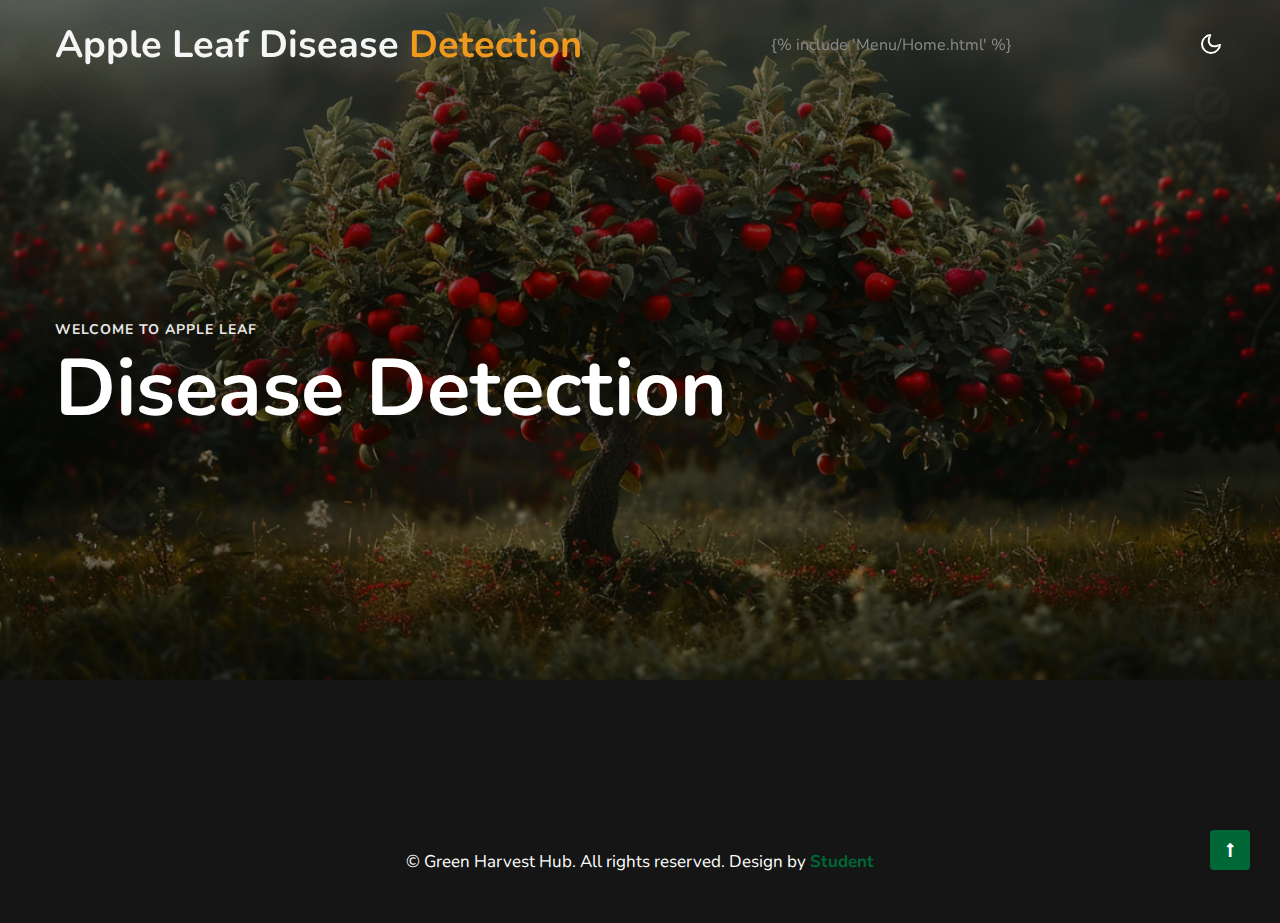
<file: templates/index.html>
<html lang="en">

<head>
    <!-- Required meta tags -->
    <meta charset="utf-8">
    <meta name="viewport" content="width=device-width, initial-scale=1, shrink-to-fit=no">
    <title>Agrowfarm  </title>
    <!-- google fonts -->
    <link href="//fonts.googleapis.com/css2?family=Nunito:ital,wght@0,400;0,600;0,700;0,800;1,400&display=swap" rel="stylesheet">
    <!-- Template CSS -->
    <link rel="stylesheet" href="../static/assets/css/style-starter.css">
</head>

<body>
    <!--/Header-->
    <header id="site-header" class="fixed-top">
        <div class="container">
            <nav class="navbar navbar-expand-lg navbar-light stroke">
                <h1><a class="navbar-brand" href="index.html">
                        Apple Leaf  Disease <span class="sub-color"> Detection</span>
                    </a></h1>
                <button class="navbar-toggler collapsed" type="button" data-bs-toggle="collapse" data-bs-target="#navbarScroll" aria-controls="navbarScroll" aria-expanded="false" aria-label="Toggle navigation">
                    <span class="navbar-toggler-icon fa icon-expand fa-bars"></span>
                    <span class="navbar-toggler-icon fa icon-close fa-times"></span>
                </button>
                <div class="collapse navbar-collapse" id="navbarScroll">
                    <ul class="navbar-nav mx-lg-auto my-2 my-lg-0 navbar-nav-scroll">

                     {% include 'Menu/Home.html'  %}


                    </ul>

                </div>
                <!-- toggle switch for light and dark theme -->
                <div class="mobile-position">
                    <nav class="navigation">
                        <div class="theme-switch-wrapper">
                            <label class="theme-switch" for="checkbox">
                                <input type="checkbox" id="checkbox">
                                <div class="mode-container">
                                    <i class="gg-sun"></i>
                                    <i class="gg-moon"></i>
                                </div>
                            </label>
                        </div>
                    </nav>
                </div>
                <!-- //toggle switch for light and dark theme -->
            </nav>
        </div>
    </header>
    <!--//Header-->
    <!--/Banner-Start-->
    <section class="banner-19">
        <div class="banner-layer">
            <div class="main-content-top">
                <div class="container">
                    <div class="main-content">
                        <div class="w3lbanner-left">
                            <!-- if logo is image enable this   
                        <a class="logo" href="index.html">
                            <img src="image-path" alt="Your logo" title="Your logo" style="height:35px;" />
                        </a> -->
                            <h6>Welcome to Apple Leaf  </h6>
                            <h4>Disease Detection  </h4>


                        </div>

                    </div>
                </div>
            </div>
        </div>
    </section>
    <!--//Banner-End-->

    <!--/home-stats-->

    <!--//home-stats-->
    <!--/footer-->
    <footer class="w3l-footer-29-main">
        <div class="footer-29-w3l py-5">
            <div class="container pt-md-5">

                <div class="w3l-copyright text-center mt-lg-5 mt-sm-4 pt-md-4 pt-3">
                    <p class="copy-footer-29">© Green Harvest Hub. All rights reserved. Design by <a href="#" target="_blank">
                            Student</a></p>
                </div>
            </div>
        </div>
    </footer>
    <!-- //footer -->

    <!-- Js scripts -->
    <!-- move top -->
    <button onclick="topFunction()" id="movetop" title="Go to top">
        <span class="fas fa-long-arrow-alt-up" aria-hidden="true"></span>
    </button>
    <script>
        // When the user scrolls down 20px from the top of the document, show the button
        window.onscroll = function() {
            scrollFunction()
        };

        function scrollFunction() {
            if (document.body.scrollTop > 20 || document.documentElement.scrollTop > 20) {
                document.getElementById("movetop").style.display = "block";
            } else {
                document.getElementById("movetop").style.display = "none";
            }
        }

        // When the user clicks on the button, scroll to the top of the document
        function topFunction() {
            document.body.scrollTop = 0;
            document.documentElement.scrollTop = 0;
        }

    </script>
    <!-- //move top -->

    <!-- Template JavaScript -->
    <script src="../static/../static/assets/js/jquery-3.3.1.min.js"></script>
    <script src="../static/../static/assets/js/theme-change.js"></script>
    <script src="../static/../static/assets/js/circles.js"></script>

    <!-- MENU-JS -->
    <script>
        $(window).on("scroll", function() {
            var scroll = $(window).scrollTop();

            if (scroll >= 80) {
                $("#site-header").addClass("nav-fixed");
            } else {
                $("#site-header").removeClass("nav-fixed");
            }
        });

        //Main navigation Active Class Add Remove
        $(".navbar-toggler").on("click", function() {
            $("header").toggleClass("active");
        });
        $(document).on("ready", function() {
            if ($(window).width() > 991) {
                $("header").removeClass("active");
            }
            $(window).on("resize", function() {
                if ($(window).width() > 991) {
                    $("header").removeClass("active");
                }
            });
        });

    </script>
    <!-- //MENU-JS -->

    <!-- disable body scroll which navbar is in active -->
    <script>
        $(function() {
            $('.navbar-toggler').click(function() {
                $('body').toggleClass('noscroll');
            })
        });

    </script>
    <!-- //disable body scroll which navbar is in active -->
    <!-- //bootstrap -->
    <script src="../static/../static/assets/js/bootstrap.min.js"></script>

</body>

</html>
</file>
<file: static/assets/css/style-starter.css>
/*--
Author: W3layouts
Author URL: http://w3layouts.com
--*/
@charset "UTF-8";

/*!
 * Bootstrap v5.0.1 (https://getbootstrap.com/)
 * Copyright 2011-2021 The Bootstrap Authors
 * Copyright 2011-2021 Twitter, Inc.
 * Licensed under MIT (https://github.com/twbs/bootstrap/blob/main/LICENSE)
 */
:root {
    --bs-blue: #0d6efd;
    --bs-indigo: #6610f2;
    --bs-purple: #6f42c1 --bs-pink: #d63384;
    --bs-red: #dc3545;
    --bs-orange: #fd7e14;
    --bs-yellow: #ffc107;
    --bs-green: #198754;
    --bs-teal: #20c997;
    --bs-cyan: #0dcaf0;
    --bs-white: #fff;
    --bs-gray: #6c757d;
    --bs-gray-dark: #343a40;
    --bs-primary: #0d6efd;
    --bs-secondary: #6c757d;
    --bs-success: #198754;
    --bs-info: #0dcaf0;
    --bs-warning: #ffc107;
    --bs-danger: #dc3545;
    --bs-light: #f8f9fa;
    --bs-dark: #212529;
    --bs-font-sans-serif: system-ui, -apple-system, "Segoe UI", Roboto, "Helvetica Neue", Arial, "Noto Sans", "Liberation Sans", sans-serif, "Apple Color Emoji", "Segoe UI Emoji", "Segoe UI Symbol", "Noto Color Emoji";
    --bs-font-monospace: SFMono-Regular, Menlo, Monaco, Consolas, "Liberation Mono", "Courier New", monospace;
    --bs-gradient: linear-gradient(180deg, rgba(255, 255, 255, 0.15), rgba(255, 255, 255, 0))
}
.justified-text {
    text-align: justify;
}


*,
::after,
::before {
    box-sizing: border-box
}

@media (prefers-reduced-motion:no-preference) {
    :root {
        scroll-behavior: smooth
    }
}

body {
    margin: 0;
    font-family: 'Nunito', sans-serif;
    font-size: 1rem;
    font-weight: 400;
    line-height: 1.5;
    color: #212529;
    background-color: #fff;
    -webkit-text-size-adjust: 100%;
    -webkit-tap-highlight-color: transparent
}

hr {
    margin: 1rem 0;
    color: inherit;
    background-color: currentColor;
    border: 0;
    opacity: .25
}

hr:not([size]) {
    height: 1px
}

.h1,
.h2,
.h3,
.h4,
.h5,
.h6,
h1,
h2,
h3,
h4,
h5,
h6 {
    margin-top: 0;
    margin-bottom: .5rem;
    font-weight: 700;
    line-height: 1.2
}

.h1,
h1 {
    font-size: calc(1.375rem + 1.5vw)
}

@media (min-width:1200px) {

    .h1,
    h1 {
        font-size: 2.5rem
    }
}

.h2,
h2 {
    font-size: calc(1.325rem + .9vw)
}

@media (min-width:1200px) {

    .h2,
    h2 {
        font-size: 2rem
    }
}

.h3,
h3 {
    font-size: calc(1.3rem + .6vw)
}

@media (min-width:1200px) {

    .h3,
    h3 {
        font-size: 1.75rem
    }
}

.h4,
h4 {
    font-size: calc(1.275rem + .3vw)
}

@media (min-width:1200px) {

    .h4,
    h4 {
        font-size: 1.5rem
    }
}

.h5,
h5 {
    font-size: 1.25rem
}

.h6,
h6 {
    font-size: 1rem
}

p {
    margin-top: 0;
    margin-bottom: 1rem
}

abbr[data-bs-original-title],
abbr[title] {
    -webkit-text-decoration: underline dotted;
    text-decoration: underline dotted;
    cursor: help;
    -webkit-text-decoration-skip-ink: none;
    text-decoration-skip-ink: none
}

address {
    margin-bottom: 1rem;
    font-style: normal;
    line-height: inherit
}

ol,
ul {
    padding-left: 2rem
}

dl,
ol,
ul {
    margin-top: 0;
    margin-bottom: 1rem
}

ol ol,
ol ul,
ul ol,
ul ul {
    margin-bottom: 0
}

dt {
    font-weight: 700
}

dd {
    margin-bottom: .5rem;
    margin-left: 0
}

blockquote {
    margin: 0 0 1rem
}

b,
strong {
    font-weight: bolder
}

.small,
small {
    font-size: .875em
}

.mark,
mark {
    padding: .2em;
    background-color: #fcf8e3
}

sub,
sup {
    position: relative;
    font-size: .75em;
    line-height: 0;
    vertical-align: baseline
}

sub {
    bottom: -.25em
}

sup {
    top: -.5em
}

a {
    color: #0d6efd;
    text-decoration: underline
}

a:hover {
    color: var(--primary-color);
}

a:not([href]):not([class]),
a:not([href]):not([class]):hover {
    color: inherit;
    text-decoration: none
}

code,
kbd,
pre,
samp {
    font-family: 'Nunito', sans-serif;
    font-size: 1em;
    direction: ltr;
    unicode-bidi: bidi-override
}

pre {
    display: block;
    margin-top: 0;
    margin-bottom: 1rem;
    overflow: auto;
    font-size: .875em
}

pre code {
    font-size: inherit;
    color: inherit;
    word-break: normal
}

code {
    font-size: .875em;
    color: #d63384;
    word-wrap: break-word
}

a > code {
    color: inherit
}

kbd {
    padding: .2rem .4rem;
    font-size: .875em;
    color: #fff;
    background-color: #212529;
    border-radius: .2rem
}

kbd kbd {
    padding: 0;
    font-size: 1em;
    font-weight: 700
}

figure {
    margin: 0 0 1rem
}

img,
svg {
    vertical-align: middle
}

table {
    caption-side: bottom;
    border-collapse: collapse
}

caption {
    padding-top: .5rem;
    padding-bottom: .5rem;
    color: #6c757d;
    text-align: left
}

th {
    text-align: inherit;
    text-align: -webkit-match-parent
}

tbody,
td,
tfoot,
th,
thead,
tr {
    border-color: inherit;
    border-style: solid;
    border-width: 0
}

label {
    display: inline-block
}

button {
    border-radius: 0
}

button:focus:not(:focus-visible) {
    outline: 0
}

button,
input,
optgroup,
select,
textarea {
    margin: 0;
    font-family: 'Nunito', sans-serif;
    font-size: inherit;
    line-height: inherit
}

button,
select {
    text-transform: none
}

[role=button] {
    cursor: pointer
}

select {
    word-wrap: normal
}

select:disabled {
    opacity: 1
}

[list]::-webkit-calendar-picker-indicator {
    display: none
}

[type=button],
[type=reset],
[type=submit],
button {
    -webkit-appearance: button
}

[type=button]:not(:disabled),
[type=reset]:not(:disabled),
[type=submit]:not(:disabled),
button:not(:disabled) {
    cursor: pointer
}

::-moz-focus-inner {
    padding: 0;
    border-style: none
}

textarea {
    resize: vertical
}

fieldset {
    min-width: 0;
    padding: 0;
    margin: 0;
    border: 0
}

legend {
    float: left;
    width: 100%;
    padding: 0;
    margin-bottom: .5rem;
    font-size: calc(1.275rem + .3vw);
    line-height: inherit
}

@media (min-width:1200px) {
    legend {
        font-size: 1.5rem
    }
}

legend + * {
    clear: left
}

::-webkit-datetime-edit-day-field,
::-webkit-datetime-edit-fields-wrapper,
::-webkit-datetime-edit-hour-field,
::-webkit-datetime-edit-minute,
::-webkit-datetime-edit-month-field,
::-webkit-datetime-edit-text,
::-webkit-datetime-edit-year-field {
    padding: 0
}

::-webkit-inner-spin-button {
    height: auto
}

[type=search] {
    outline-offset: -2px;
    -webkit-appearance: textfield
}

::-webkit-search-decoration {
    -webkit-appearance: none
}

::-webkit-color-swatch-wrapper {
    padding: 0
}

::file-selector-button {
    font: inherit
}

::-webkit-file-upload-button {
    font: inherit;
    -webkit-appearance: button
}

output {
    display: inline-block
}

iframe {
    border: 0
}

summary {
    display: list-item;
    cursor: pointer
}

progress {
    vertical-align: baseline
}

[hidden] {
    display: none !important
}

.lead {
    font-size: 1.25rem;
    font-weight: 300
}

.display-1 {
    font-size: calc(1.625rem + 4.5vw);
    font-weight: 300;
    line-height: 1.2
}

@media (min-width:1200px) {
    .display-1 {
        font-size: 5rem
    }
}

.display-2 {
    font-size: calc(1.575rem + 3.9vw);
    font-weight: 300;
    line-height: 1.2
}

@media (min-width:1200px) {
    .display-2 {
        font-size: 4.5rem
    }
}

.display-3 {
    font-size: calc(1.525rem + 3.3vw);
    font-weight: 300;
    line-height: 1.2
}

@media (min-width:1200px) {
    .display-3 {
        font-size: 4rem
    }
}

.display-4 {
    font-size: calc(1.475rem + 2.7vw);
    font-weight: 300;
    line-height: 1.2
}

@media (min-width:1200px) {
    .display-4 {
        font-size: 3.5rem
    }
}

.display-5 {
    font-size: calc(1.425rem + 2.1vw);
    font-weight: 300;
    line-height: 1.2
}

@media (min-width:1200px) {
    .display-5 {
        font-size: 3rem
    }
}

.display-6 {
    font-size: calc(1.375rem + 1.5vw);
    font-weight: 300;
    line-height: 1.2
}

@media (min-width:1200px) {
    .display-6 {
        font-size: 2.5rem
    }
}

.list-unstyled {
    padding-left: 0;
    list-style: none
}

.list-inline {
    padding-left: 0;
    list-style: none
}

.list-inline-item {
    display: inline-block
}

.list-inline-item:not(:last-child) {
    margin-right: .5rem
}

.initialism {
    font-size: .875em;
    text-transform: uppercase
}

.blockquote {
    margin-bottom: 1rem;
    font-size: 1.25rem
}

.blockquote > :last-child {
    margin-bottom: 0
}

.blockquote-footer {
    margin-top: -1rem;
    margin-bottom: 1rem;
    font-size: .875em;
    color: #6c757d
}

.blockquote-footer::before {
    content: "— "
}

.img-fluid {
    max-width: 100%;
    height: auto
}

.img-thumbnail {
    padding: .25rem;
    background-color: #fff;
    border: 1px solid #dee2e6;
    border-radius: .25rem;
    max-width: 100%;
    height: auto
}

.figure {
    display: inline-block
}

.figure-img {
    margin-bottom: .5rem;
    line-height: 1
}

.figure-caption {
    font-size: .875em;
    color: #6c757d
}

.container,
.container-fluid,
.container-lg,
.container-md,
.container-sm,
.container-xl,
.container-xxl {
    width: 100%;
    padding-right: var(--bs-gutter-x, .75rem);
    padding-left: var(--bs-gutter-x, .75rem);
    margin-right: auto;
    margin-left: auto
}

@media (min-width:576px) {

    .container,
    .container-sm {
        max-width: 540px
    }
}

@media (min-width:768px) {

    .container,
    .container-md,
    .container-sm {
        max-width: 720px
    }
}

@media (min-width:992px) {

    .container,
    .container-lg,
    .container-md,
    .container-sm {
        max-width: 960px
    }
}

@media (min-width:1200px) {

    .container,
    .container-lg,
    .container-md,
    .container-sm,
    .container-xl {
        max-width: 1140px
    }
}

@media (min-width:1400px) {

    .container,
    .container-lg,
    .container-md,
    .container-sm,
    .container-xl,
    .container-xxl {
        max-width: 1320px
    }
}

.row {
    --bs-gutter-x: 1.5rem;
    --bs-gutter-y: 0;
    display: flex;
    flex-wrap: wrap;
    margin-top: calc(var(--bs-gutter-y) * -1);
    margin-right: calc(var(--bs-gutter-x)/ -2);
    margin-left: calc(var(--bs-gutter-x)/ -2)
}

.row > * {
    flex-shrink: 0;
    width: 100%;
    max-width: 100%;
    padding-right: calc(var(--bs-gutter-x)/ 2);
    padding-left: calc(var(--bs-gutter-x)/ 2);
    margin-top: var(--bs-gutter-y)
}

.col {
    flex: 1 0 0%
}

.row-cols-auto > * {
    flex: 0 0 auto;
    width: auto
}

.row-cols-1 > * {
    flex: 0 0 auto;
    width: 100%
}

.row-cols-2 > * {
    flex: 0 0 auto;
    width: 50%
}

.row-cols-3 > * {
    flex: 0 0 auto;
    width: 33.3333333333%
}

.row-cols-4 > * {
    flex: 0 0 auto;
    width: 25%
}

.row-cols-5 > * {
    flex: 0 0 auto;
    width: 20%
}

.row-cols-6 > * {
    flex: 0 0 auto;
    width: 16.6666666667%
}

.col-auto {
    flex: 0 0 auto;
    width: auto
}

.col-1 {
    flex: 0 0 auto;
    width: 8.3333333333%
}

.col-2 {
    flex: 0 0 auto;
    width: 16.6666666667%
}

.col-3 {
    flex: 0 0 auto;
    width: 25%
}

.col-4 {
    flex: 0 0 auto;
    width: 33.3333333333%
}

.col-5 {
    flex: 0 0 auto;
    width: 41.6666666667%
}

.col-6 {
    flex: 0 0 auto;
    width: 50%
}

.col-7 {
    flex: 0 0 auto;
    width: 58.3333333333%
}

.col-8 {
    flex: 0 0 auto;
    width: 66.6666666667%
}

.col-9 {
    flex: 0 0 auto;
    width: 75%
}

.col-10 {
    flex: 0 0 auto;
    width: 83.3333333333%
}

.col-11 {
    flex: 0 0 auto;
    width: 91.6666666667%
}

.col-12 {
    flex: 0 0 auto;
    width: 100%
}

.offset-1 {
    margin-left: 8.3333333333%
}

.offset-2 {
    margin-left: 16.6666666667%
}

.offset-3 {
    margin-left: 25%
}

.offset-4 {
    margin-left: 33.3333333333%
}

.offset-5 {
    margin-left: 41.6666666667%
}

.offset-6 {
    margin-left: 50%
}

.offset-7 {
    margin-left: 58.3333333333%
}

.offset-8 {
    margin-left: 66.6666666667%
}

.offset-9 {
    margin-left: 75%
}

.offset-10 {
    margin-left: 83.3333333333%
}

.offset-11 {
    margin-left: 91.6666666667%
}

.g-0,
.gx-0 {
    --bs-gutter-x: 0
}

.g-0,
.gy-0 {
    --bs-gutter-y: 0
}

.g-1,
.gx-1 {
    --bs-gutter-x: 0.25rem
}

.g-1,
.gy-1 {
    --bs-gutter-y: 0.25rem
}

.g-2,
.gx-2 {
    --bs-gutter-x: 0.5rem
}

.g-2,
.gy-2 {
    --bs-gutter-y: 0.5rem
}

.g-3,
.gx-3 {
    --bs-gutter-x: 1rem
}

.g-3,
.gy-3 {
    --bs-gutter-y: 1rem
}

.g-4,
.gx-4 {
    --bs-gutter-x: 1.5rem
}

.g-4,
.gy-4 {
    --bs-gutter-y: 1.5rem
}

.g-5,
.gx-5 {
    --bs-gutter-x: 3rem
}

.g-5,
.gy-5 {
    --bs-gutter-y: 3rem
}

@media (min-width:576px) {
    .col-sm {
        flex: 1 0 0%
    }

    .row-cols-sm-auto > * {
        flex: 0 0 auto;
        width: auto
    }

    .row-cols-sm-1 > * {
        flex: 0 0 auto;
        width: 100%
    }

    .row-cols-sm-2 > * {
        flex: 0 0 auto;
        width: 50%
    }

    .row-cols-sm-3 > * {
        flex: 0 0 auto;
        width: 33.3333333333%
    }

    .row-cols-sm-4 > * {
        flex: 0 0 auto;
        width: 25%
    }

    .row-cols-sm-5 > * {
        flex: 0 0 auto;
        width: 20%
    }

    .row-cols-sm-6 > * {
        flex: 0 0 auto;
        width: 16.6666666667%
    }

    .col-sm-auto {
        flex: 0 0 auto;
        width: auto
    }

    .col-sm-1 {
        flex: 0 0 auto;
        width: 8.3333333333%
    }

    .col-sm-2 {
        flex: 0 0 auto;
        width: 16.6666666667%
    }

    .col-sm-3 {
        flex: 0 0 auto;
        width: 25%
    }

    .col-sm-4 {
        flex: 0 0 auto;
        width: 33.3333333333%
    }

    .col-sm-5 {
        flex: 0 0 auto;
        width: 41.6666666667%
    }

    .col-sm-6 {
        flex: 0 0 auto;
        width: 50%
    }

    .col-sm-7 {
        flex: 0 0 auto;
        width: 58.3333333333%
    }

    .col-sm-8 {
        flex: 0 0 auto;
        width: 66.6666666667%
    }

    .col-sm-9 {
        flex: 0 0 auto;
        width: 75%
    }

    .col-sm-10 {
        flex: 0 0 auto;
        width: 83.3333333333%
    }

    .col-sm-11 {
        flex: 0 0 auto;
        width: 91.6666666667%
    }

    .col-sm-12 {
        flex: 0 0 auto;
        width: 100%
    }

    .offset-sm-0 {
        margin-left: 0
    }

    .offset-sm-1 {
        margin-left: 8.3333333333%
    }

    .offset-sm-2 {
        margin-left: 16.6666666667%
    }

    .offset-sm-3 {
        margin-left: 25%
    }

    .offset-sm-4 {
        margin-left: 33.3333333333%
    }

    .offset-sm-5 {
        margin-left: 41.6666666667%
    }

    .offset-sm-6 {
        margin-left: 50%
    }

    .offset-sm-7 {
        margin-left: 58.3333333333%
    }

    .offset-sm-8 {
        margin-left: 66.6666666667%
    }

    .offset-sm-9 {
        margin-left: 75%
    }

    .offset-sm-10 {
        margin-left: 83.3333333333%
    }

    .offset-sm-11 {
        margin-left: 91.6666666667%
    }

    .g-sm-0,
    .gx-sm-0 {
        --bs-gutter-x: 0
    }

    .g-sm-0,
    .gy-sm-0 {
        --bs-gutter-y: 0
    }

    .g-sm-1,
    .gx-sm-1 {
        --bs-gutter-x: 0.25rem
    }

    .g-sm-1,
    .gy-sm-1 {
        --bs-gutter-y: 0.25rem
    }

    .g-sm-2,
    .gx-sm-2 {
        --bs-gutter-x: 0.5rem
    }

    .g-sm-2,
    .gy-sm-2 {
        --bs-gutter-y: 0.5rem
    }

    .g-sm-3,
    .gx-sm-3 {
        --bs-gutter-x: 1rem
    }

    .g-sm-3,
    .gy-sm-3 {
        --bs-gutter-y: 1rem
    }

    .g-sm-4,
    .gx-sm-4 {
        --bs-gutter-x: 1.5rem
    }

    .g-sm-4,
    .gy-sm-4 {
        --bs-gutter-y: 1.5rem
    }

    .g-sm-5,
    .gx-sm-5 {
        --bs-gutter-x: 3rem
    }

    .g-sm-5,
    .gy-sm-5 {
        --bs-gutter-y: 3rem
    }
}

@media (min-width:768px) {
    .col-md {
        flex: 1 0 0%
    }

    .row-cols-md-auto > * {
        flex: 0 0 auto;
        width: auto
    }

    .row-cols-md-1 > * {
        flex: 0 0 auto;
        width: 100%
    }

    .row-cols-md-2 > * {
        flex: 0 0 auto;
        width: 50%
    }

    .row-cols-md-3 > * {
        flex: 0 0 auto;
        width: 33.3333333333%
    }

    .row-cols-md-4 > * {
        flex: 0 0 auto;
        width: 25%
    }

    .row-cols-md-5 > * {
        flex: 0 0 auto;
        width: 20%
    }

    .row-cols-md-6 > * {
        flex: 0 0 auto;
        width: 16.6666666667%
    }

    .col-md-auto {
        flex: 0 0 auto;
        width: auto
    }

    .col-md-1 {
        flex: 0 0 auto;
        width: 8.3333333333%
    }

    .col-md-2 {
        flex: 0 0 auto;
        width: 16.6666666667%
    }

    .col-md-3 {
        flex: 0 0 auto;
        width: 25%
    }

    .col-md-4 {
        flex: 0 0 auto;
        width: 33.3333333333%
    }

    .col-md-5 {
        flex: 0 0 auto;
        width: 41.6666666667%
    }

    .col-md-6 {
        flex: 0 0 auto;
        width: 50%
    }

    .col-md-7 {
        flex: 0 0 auto;
        width: 58.3333333333%
    }

    .col-md-8 {
        flex: 0 0 auto;
        width: 66.6666666667%
    }

    .col-md-9 {
        flex: 0 0 auto;
        width: 75%
    }

    .col-md-10 {
        flex: 0 0 auto;
        width: 83.3333333333%
    }

    .col-md-11 {
        flex: 0 0 auto;
        width: 91.6666666667%
    }

    .col-md-12 {
        flex: 0 0 auto;
        width: 100%
    }

    .offset-md-0 {
        margin-left: 0
    }

    .offset-md-1 {
        margin-left: 8.3333333333%
    }

    .offset-md-2 {
        margin-left: 16.6666666667%
    }

    .offset-md-3 {
        margin-left: 25%
    }

    .offset-md-4 {
        margin-left: 33.3333333333%
    }

    .offset-md-5 {
        margin-left: 41.6666666667%
    }

    .offset-md-6 {
        margin-left: 50%
    }

    .offset-md-7 {
        margin-left: 58.3333333333%
    }

    .offset-md-8 {
        margin-left: 66.6666666667%
    }

    .offset-md-9 {
        margin-left: 75%
    }

    .offset-md-10 {
        margin-left: 83.3333333333%
    }

    .offset-md-11 {
        margin-left: 91.6666666667%
    }

    .g-md-0,
    .gx-md-0 {
        --bs-gutter-x: 0
    }

    .g-md-0,
    .gy-md-0 {
        --bs-gutter-y: 0
    }

    .g-md-1,
    .gx-md-1 {
        --bs-gutter-x: 0.25rem
    }

    .g-md-1,
    .gy-md-1 {
        --bs-gutter-y: 0.25rem
    }

    .g-md-2,
    .gx-md-2 {
        --bs-gutter-x: 0.5rem
    }

    .g-md-2,
    .gy-md-2 {
        --bs-gutter-y: 0.5rem
    }

    .g-md-3,
    .gx-md-3 {
        --bs-gutter-x: 1rem
    }

    .g-md-3,
    .gy-md-3 {
        --bs-gutter-y: 1rem
    }

    .g-md-4,
    .gx-md-4 {
        --bs-gutter-x: 1.5rem
    }

    .g-md-4,
    .gy-md-4 {
        --bs-gutter-y: 1.5rem
    }

    .g-md-5,
    .gx-md-5 {
        --bs-gutter-x: 3rem
    }

    .g-md-5,
    .gy-md-5 {
        --bs-gutter-y: 3rem
    }
}

@media (min-width:992px) {
    .col-lg {
        flex: 1 0 0%
    }

    .row-cols-lg-auto > * {
        flex: 0 0 auto;
        width: auto
    }

    .row-cols-lg-1 > * {
        flex: 0 0 auto;
        width: 100%
    }

    .row-cols-lg-2 > * {
        flex: 0 0 auto;
        width: 50%
    }

    .row-cols-lg-3 > * {
        flex: 0 0 auto;
        width: 33.3333333333%
    }

    .row-cols-lg-4 > * {
        flex: 0 0 auto;
        width: 25%
    }

    .row-cols-lg-5 > * {
        flex: 0 0 auto;
        width: 20%
    }

    .row-cols-lg-6 > * {
        flex: 0 0 auto;
        width: 16.6666666667%
    }

    .col-lg-auto {
        flex: 0 0 auto;
        width: auto
    }

    .col-lg-1 {
        flex: 0 0 auto;
        width: 8.3333333333%
    }

    .col-lg-2 {
        flex: 0 0 auto;
        width: 16.6666666667%
    }

    .col-lg-3 {
        flex: 0 0 auto;
        width: 25%
    }

    .col-lg-4 {
        flex: 0 0 auto;
        width: 33.3333333333%
    }

    .col-lg-5 {
        flex: 0 0 auto;
        width: 41.6666666667%
    }

    .col-lg-6 {
        flex: 0 0 auto;
        width: 50%
    }

    .col-lg-7 {
        flex: 0 0 auto;
        width: 58.3333333333%
    }

    .col-lg-8 {
        flex: 0 0 auto;
        width: 66.6666666667%
    }

    .col-lg-9 {
        flex: 0 0 auto;
        width: 75%
    }

    .col-lg-10 {
        flex: 0 0 auto;
        width: 83.3333333333%
    }

    .col-lg-11 {
        flex: 0 0 auto;
        width: 91.6666666667%
    }

    .col-lg-12 {
        flex: 0 0 auto;
        width: 100%
    }

    .offset-lg-0 {
        margin-left: 0
    }

    .offset-lg-1 {
        margin-left: 8.3333333333%
    }

    .offset-lg-2 {
        margin-left: 16.6666666667%
    }

    .offset-lg-3 {
        margin-left: 25%
    }

    .offset-lg-4 {
        margin-left: 33.3333333333%
    }

    .offset-lg-5 {
        margin-left: 41.6666666667%
    }

    .offset-lg-6 {
        margin-left: 50%
    }

    .offset-lg-7 {
        margin-left: 58.3333333333%
    }

    .offset-lg-8 {
        margin-left: 66.6666666667%
    }

    .offset-lg-9 {
        margin-left: 75%
    }

    .offset-lg-10 {
        margin-left: 83.3333333333%
    }

    .offset-lg-11 {
        margin-left: 91.6666666667%
    }

    .g-lg-0,
    .gx-lg-0 {
        --bs-gutter-x: 0
    }

    .g-lg-0,
    .gy-lg-0 {
        --bs-gutter-y: 0
    }

    .g-lg-1,
    .gx-lg-1 {
        --bs-gutter-x: 0.25rem
    }

    .g-lg-1,
    .gy-lg-1 {
        --bs-gutter-y: 0.25rem
    }

    .g-lg-2,
    .gx-lg-2 {
        --bs-gutter-x: 0.5rem
    }

    .g-lg-2,
    .gy-lg-2 {
        --bs-gutter-y: 0.5rem
    }

    .g-lg-3,
    .gx-lg-3 {
        --bs-gutter-x: 1rem
    }

    .g-lg-3,
    .gy-lg-3 {
        --bs-gutter-y: 1rem
    }

    .g-lg-4,
    .gx-lg-4 {
        --bs-gutter-x: 1.5rem
    }

    .g-lg-4,
    .gy-lg-4 {
        --bs-gutter-y: 1.5rem
    }

    .g-lg-5,
    .gx-lg-5 {
        --bs-gutter-x: 3rem
    }

    .g-lg-5,
    .gy-lg-5 {
        --bs-gutter-y: 3rem
    }
}

@media (min-width:1200px) {
    .col-xl {
        flex: 1 0 0%
    }

    .row-cols-xl-auto > * {
        flex: 0 0 auto;
        width: auto
    }

    .row-cols-xl-1 > * {
        flex: 0 0 auto;
        width: 100%
    }

    .row-cols-xl-2 > * {
        flex: 0 0 auto;
        width: 50%
    }

    .row-cols-xl-3 > * {
        flex: 0 0 auto;
        width: 33.3333333333%
    }

    .row-cols-xl-4 > * {
        flex: 0 0 auto;
        width: 25%
    }

    .row-cols-xl-5 > * {
        flex: 0 0 auto;
        width: 20%
    }

    .row-cols-xl-6 > * {
        flex: 0 0 auto;
        width: 16.6666666667%
    }

    .col-xl-auto {
        flex: 0 0 auto;
        width: auto
    }

    .col-xl-1 {
        flex: 0 0 auto;
        width: 8.3333333333%
    }

    .col-xl-2 {
        flex: 0 0 auto;
        width: 16.6666666667%
    }

    .col-xl-3 {
        flex: 0 0 auto;
        width: 25%
    }

    .col-xl-4 {
        flex: 0 0 auto;
        width: 33.3333333333%
    }

    .col-xl-5 {
        flex: 0 0 auto;
        width: 41.6666666667%
    }

    .col-xl-6 {
        flex: 0 0 auto;
        width: 50%
    }

    .col-xl-7 {
        flex: 0 0 auto;
        width: 58.3333333333%
    }

    .col-xl-8 {
        flex: 0 0 auto;
        width: 66.6666666667%
    }

    .col-xl-9 {
        flex: 0 0 auto;
        width: 75%
    }

    .col-xl-10 {
        flex: 0 0 auto;
        width: 83.3333333333%
    }

    .col-xl-11 {
        flex: 0 0 auto;
        width: 91.6666666667%
    }

    .col-xl-12 {
        flex: 0 0 auto;
        width: 100%
    }

    .offset-xl-0 {
        margin-left: 0
    }

    .offset-xl-1 {
        margin-left: 8.3333333333%
    }

    .offset-xl-2 {
        margin-left: 16.6666666667%
    }

    .offset-xl-3 {
        margin-left: 25%
    }

    .offset-xl-4 {
        margin-left: 33.3333333333%
    }

    .offset-xl-5 {
        margin-left: 41.6666666667%
    }

    .offset-xl-6 {
        margin-left: 50%
    }

    .offset-xl-7 {
        margin-left: 58.3333333333%
    }

    .offset-xl-8 {
        margin-left: 66.6666666667%
    }

    .offset-xl-9 {
        margin-left: 75%
    }

    .offset-xl-10 {
        margin-left: 83.3333333333%
    }

    .offset-xl-11 {
        margin-left: 91.6666666667%
    }

    .g-xl-0,
    .gx-xl-0 {
        --bs-gutter-x: 0
    }

    .g-xl-0,
    .gy-xl-0 {
        --bs-gutter-y: 0
    }

    .g-xl-1,
    .gx-xl-1 {
        --bs-gutter-x: 0.25rem
    }

    .g-xl-1,
    .gy-xl-1 {
        --bs-gutter-y: 0.25rem
    }

    .g-xl-2,
    .gx-xl-2 {
        --bs-gutter-x: 0.5rem
    }

    .g-xl-2,
    .gy-xl-2 {
        --bs-gutter-y: 0.5rem
    }

    .g-xl-3,
    .gx-xl-3 {
        --bs-gutter-x: 1rem
    }

    .g-xl-3,
    .gy-xl-3 {
        --bs-gutter-y: 1rem
    }

    .g-xl-4,
    .gx-xl-4 {
        --bs-gutter-x: 1.5rem
    }

    .g-xl-4,
    .gy-xl-4 {
        --bs-gutter-y: 1.5rem
    }

    .g-xl-5,
    .gx-xl-5 {
        --bs-gutter-x: 3rem
    }

    .g-xl-5,
    .gy-xl-5 {
        --bs-gutter-y: 3rem
    }
}

@media (min-width:1400px) {
    .col-xxl {
        flex: 1 0 0%
    }

    .row-cols-xxl-auto > * {
        flex: 0 0 auto;
        width: auto
    }

    .row-cols-xxl-1 > * {
        flex: 0 0 auto;
        width: 100%
    }

    .row-cols-xxl-2 > * {
        flex: 0 0 auto;
        width: 50%
    }

    .row-cols-xxl-3 > * {
        flex: 0 0 auto;
        width: 33.3333333333%
    }

    .row-cols-xxl-4 > * {
        flex: 0 0 auto;
        width: 25%
    }

    .row-cols-xxl-5 > * {
        flex: 0 0 auto;
        width: 20%
    }

    .row-cols-xxl-6 > * {
        flex: 0 0 auto;
        width: 16.6666666667%
    }

    .col-xxl-auto {
        flex: 0 0 auto;
        width: auto
    }

    .col-xxl-1 {
        flex: 0 0 auto;
        width: 8.3333333333%
    }

    .col-xxl-2 {
        flex: 0 0 auto;
        width: 16.6666666667%
    }

    .col-xxl-3 {
        flex: 0 0 auto;
        width: 25%
    }

    .col-xxl-4 {
        flex: 0 0 auto;
        width: 33.3333333333%
    }

    .col-xxl-5 {
        flex: 0 0 auto;
        width: 41.6666666667%
    }

    .col-xxl-6 {
        flex: 0 0 auto;
        width: 50%
    }

    .col-xxl-7 {
        flex: 0 0 auto;
        width: 58.3333333333%
    }

    .col-xxl-8 {
        flex: 0 0 auto;
        width: 66.6666666667%
    }

    .col-xxl-9 {
        flex: 0 0 auto;
        width: 75%
    }

    .col-xxl-10 {
        flex: 0 0 auto;
        width: 83.3333333333%
    }

    .col-xxl-11 {
        flex: 0 0 auto;
        width: 91.6666666667%
    }

    .col-xxl-12 {
        flex: 0 0 auto;
        width: 100%
    }

    .offset-xxl-0 {
        margin-left: 0
    }

    .offset-xxl-1 {
        margin-left: 8.3333333333%
    }

    .offset-xxl-2 {
        margin-left: 16.6666666667%
    }

    .offset-xxl-3 {
        margin-left: 25%
    }

    .offset-xxl-4 {
        margin-left: 33.3333333333%
    }

    .offset-xxl-5 {
        margin-left: 41.6666666667%
    }

    .offset-xxl-6 {
        margin-left: 50%
    }

    .offset-xxl-7 {
        margin-left: 58.3333333333%
    }

    .offset-xxl-8 {
        margin-left: 66.6666666667%
    }

    .offset-xxl-9 {
        margin-left: 75%
    }

    .offset-xxl-10 {
        margin-left: 83.3333333333%
    }

    .offset-xxl-11 {
        margin-left: 91.6666666667%
    }

    .g-xxl-0,
    .gx-xxl-0 {
        --bs-gutter-x: 0
    }

    .g-xxl-0,
    .gy-xxl-0 {
        --bs-gutter-y: 0
    }

    .g-xxl-1,
    .gx-xxl-1 {
        --bs-gutter-x: 0.25rem
    }

    .g-xxl-1,
    .gy-xxl-1 {
        --bs-gutter-y: 0.25rem
    }

    .g-xxl-2,
    .gx-xxl-2 {
        --bs-gutter-x: 0.5rem
    }

    .g-xxl-2,
    .gy-xxl-2 {
        --bs-gutter-y: 0.5rem
    }

    .g-xxl-3,
    .gx-xxl-3 {
        --bs-gutter-x: 1rem
    }

    .g-xxl-3,
    .gy-xxl-3 {
        --bs-gutter-y: 1rem
    }

    .g-xxl-4,
    .gx-xxl-4 {
        --bs-gutter-x: 1.5rem
    }

    .g-xxl-4,
    .gy-xxl-4 {
        --bs-gutter-y: 1.5rem
    }

    .g-xxl-5,
    .gx-xxl-5 {
        --bs-gutter-x: 3rem
    }

    .g-xxl-5,
    .gy-xxl-5 {
        --bs-gutter-y: 3rem
    }
}

.table {
    --bs-table-bg: transparent;
    --bs-table-accent-bg: transparent;
    --bs-table-striped-color: #212529;
    --bs-table-striped-bg: rgba(0, 0, 0, 0.05);
    --bs-table-active-color: #212529;
    --bs-table-active-bg: rgba(0, 0, 0, 0.1);
    --bs-table-hover-color: #212529;
    --bs-table-hover-bg: rgba(0, 0, 0, 0.075);
    width: 100%;
    margin-bottom: 1rem;
    color: #212529;
    vertical-align: top;
    border-color: #dee2e6
}

.table > :not(caption) > * > * {
    padding: .5rem .5rem;
    background-color: var(--bs-table-bg);
    border-bottom-width: 1px;
    box-shadow: inset 0 0 0 9999px var(--bs-table-accent-bg)
}

.table > tbody {
    vertical-align: inherit
}

.table > thead {
    vertical-align: bottom
}

.table > :not(:last-child) > :last-child > * {
    border-bottom-color: currentColor
}

.caption-top {
    caption-side: top
}

.table-sm > :not(caption) > * > * {
    padding: .25rem .25rem
}

.table-bordered > :not(caption) > * {
    border-width: 1px 0
}

.table-bordered > :not(caption) > * > * {
    border-width: 0 1px
}

.table-borderless > :not(caption) > * > * {
    border-bottom-width: 0
}

.table-striped > tbody > tr:nth-of-type(odd) {
    --bs-table-accent-bg: var(--bs-table-striped-bg);
    color: var(--bs-table-striped-color)
}

.table-active {
    --bs-table-accent-bg: var(--bs-table-active-bg);
    color: var(--bs-table-active-color)
}

.table-hover > tbody > tr:hover {
    --bs-table-accent-bg: var(--bs-table-hover-bg);
    color: var(--bs-table-hover-color)
}

.table-primary {
    --bs-table-bg: #cfe2ff;
    --bs-table-striped-bg: #c5d7f2;
    --bs-table-striped-color: #000;
    --bs-table-active-bg: #bacbe6;
    --bs-table-active-color: #000;
    --bs-table-hover-bg: #bfd1ec;
    --bs-table-hover-color: #000;
    color: #000;
    border-color: #bacbe6
}

.table-secondary {
    --bs-table-bg: #e2e3e5;
    --bs-table-striped-bg: #d7d8da;
    --bs-table-striped-color: #000;
    --bs-table-active-bg: #cbccce;
    --bs-table-active-color: #000;
    --bs-table-hover-bg: #d1d2d4;
    --bs-table-hover-color: #000;
    color: #000;
    border-color: #cbccce
}

.table-success {
    --bs-table-bg: #d1e7dd;
    --bs-table-striped-bg: #c7dbd2;
    --bs-table-striped-color: #000;
    --bs-table-active-bg: #bcd0c7;
    --bs-table-active-color: #000;
    --bs-table-hover-bg: #c1d6cc;
    --bs-table-hover-color: #000;
    color: #000;
    border-color: #bcd0c7
}

.table-info {
    --bs-table-bg: #cff4fc;
    --bs-table-striped-bg: #c5e8ef;
    --bs-table-striped-color: #000;
    --bs-table-active-bg: #badce3;
    --bs-table-active-color: #000;
    --bs-table-hover-bg: #bfe2e9;
    --bs-table-hover-color: #000;
    color: #000;
    border-color: #badce3
}

.table-warning {
    --bs-table-bg: #fff3cd;
    --bs-table-striped-bg: #f2e7c3;
    --bs-table-striped-color: #000;
    --bs-table-active-bg: #e6dbb9;
    --bs-table-active-color: #000;
    --bs-table-hover-bg: #ece1be;
    --bs-table-hover-color: #000;
    color: #000;
    border-color: #e6dbb9
}

.table-danger {
    --bs-table-bg: #f8d7da;
    --bs-table-striped-bg: #eccccf;
    --bs-table-striped-color: #000;
    --bs-table-active-bg: #dfc2c4;
    --bs-table-active-color: #000;
    --bs-table-hover-bg: #e5c7ca;
    --bs-table-hover-color: #000;
    color: #000;
    border-color: #dfc2c4
}

.table-light {
    --bs-table-bg: #f8f9fa;
    --bs-table-striped-bg: #ecedee;
    --bs-table-striped-color: #000;
    --bs-table-active-bg: #dfe0e1;
    --bs-table-active-color: #000;
    --bs-table-hover-bg: #e5e6e7;
    --bs-table-hover-color: #000;
    color: #000;
    border-color: #dfe0e1
}

.table-dark {
    --bs-table-bg: #212529;
    --bs-table-striped-bg: #2c3034;
    --bs-table-striped-color: #fff;
    --bs-table-active-bg: #373b3e;
    --bs-table-active-color: #fff;
    --bs-table-hover-bg: #323539;
    --bs-table-hover-color: #fff;
    color: #fff;
    border-color: #373b3e
}

.table-responsive {
    overflow-x: auto;
    -webkit-overflow-scrolling: touch
}

@media (max-width:575.98px) {
    .table-responsive-sm {
        overflow-x: auto;
        -webkit-overflow-scrolling: touch
    }
}

@media (max-width:767.98px) {
    .table-responsive-md {
        overflow-x: auto;
        -webkit-overflow-scrolling: touch
    }
}

@media (max-width:991.98px) {
    .table-responsive-lg {
        overflow-x: auto;
        -webkit-overflow-scrolling: touch
    }
}

@media (max-width:1199.98px) {
    .table-responsive-xl {
        overflow-x: auto;
        -webkit-overflow-scrolling: touch
    }
}

@media (max-width:1399.98px) {
    .table-responsive-xxl {
        overflow-x: auto;
        -webkit-overflow-scrolling: touch
    }
}

.form-label {
    margin-bottom: .5rem
}

.col-form-label {
    padding-top: calc(.375rem + 1px);
    padding-bottom: calc(.375rem + 1px);
    margin-bottom: 0;
    font-size: inherit;
    line-height: 1.5
}

.col-form-label-lg {
    padding-top: calc(.5rem + 1px);
    padding-bottom: calc(.5rem + 1px);
    font-size: 1.25rem
}

.col-form-label-sm {
    padding-top: calc(.25rem + 1px);
    padding-bottom: calc(.25rem + 1px);
    font-size: .875rem
}

.form-text {
    margin-top: .25rem;
    font-size: .875em;
    color: #6c757d
}

.form-control {
    display: block;
    width: 100%;
    padding: .375rem .75rem;
    font-size: 1rem;
    font-weight: 400;
    line-height: 1.5;
    color: #212529;
    background-color: #fff;
    background-clip: padding-box;
    border: 1px solid #ced4da;
    -webkit-appearance: none;
    -moz-appearance: none;
    appearance: none;
    border-radius: .25rem;
    transition: border-color .15s ease-in-out, box-shadow .15s ease-in-out
}

@media (prefers-reduced-motion:reduce) {
    .form-control {
        transition: none
    }
}

.form-control[type=file] {
    overflow: hidden
}

.form-control[type=file]:not(:disabled):not([readonly]) {
    cursor: pointer
}

.form-control:focus {
    color: #212529;
    background-color: #fff;
    border: 1px solid var(--primary-color);
    outline: 0;
    box-shadow: none;
}

.form-control::-webkit-date-and-time-value {
    height: 1.5em
}

.form-control::-moz-placeholder {
    color: #6c757d;
    opacity: 1
}

.form-control::placeholder {
    color: #6c757d;
    opacity: 1
}

.form-control:disabled,
.form-control[readonly] {
    background-color: #e9ecef;
    opacity: 1
}

.form-control::file-selector-button {
    padding: .375rem .75rem;
    margin: -.375rem -.75rem;
    -webkit-margin-end: .75rem;
    margin-inline-end: .75rem;
    color: #212529;
    background-color: #e9ecef;
    pointer-events: none;
    border-color: inherit;
    border-style: solid;
    border-width: 0;
    border-inline-end-width: 1px;
    border-radius: 0;
    transition: color .15s ease-in-out, background-color .15s ease-in-out, border-color .15s ease-in-out, box-shadow .15s ease-in-out
}

@media (prefers-reduced-motion:reduce) {
    .form-control::file-selector-button {
        transition: none
    }
}

.form-control:hover:not(:disabled):not([readonly])::file-selector-button {
    background-color: #dde0e3
}

.form-control::-webkit-file-upload-button {
    padding: .375rem .75rem;
    margin: -.375rem -.75rem;
    -webkit-margin-end: .75rem;
    margin-inline-end: .75rem;
    color: #212529;
    background-color: #e9ecef;
    pointer-events: none;
    border-color: inherit;
    border-style: solid;
    border-width: 0;
    border-inline-end-width: 1px;
    border-radius: 0;
    -webkit-transition: color .15s ease-in-out, background-color .15s ease-in-out, border-color .15s ease-in-out, box-shadow .15s ease-in-out;
    transition: color .15s ease-in-out, background-color .15s ease-in-out, border-color .15s ease-in-out, box-shadow .15s ease-in-out
}

@media (prefers-reduced-motion:reduce) {
    .form-control::-webkit-file-upload-button {
        -webkit-transition: none;
        transition: none
    }
}

.form-control:hover:not(:disabled):not([readonly])::-webkit-file-upload-button {
    background-color: #dde0e3
}

.form-control-plaintext {
    display: block;
    width: 100%;
    padding: .375rem 0;
    margin-bottom: 0;
    line-height: 1.5;
    color: #212529;
    background-color: transparent;
    border: solid transparent;
    border-width: 1px 0
}

.form-control-plaintext.form-control-lg,
.form-control-plaintext.form-control-sm {
    padding-right: 0;
    padding-left: 0
}

.form-control-sm {
    min-height: calc(1.5em + .5rem + 2px);
    padding: .25rem .5rem;
    font-size: .875rem;
    border-radius: .2rem
}

.form-control-sm::file-selector-button {
    padding: .25rem .5rem;
    margin: -.25rem -.5rem;
    -webkit-margin-end: .5rem;
    margin-inline-end: .5rem
}

.form-control-sm::-webkit-file-upload-button {
    padding: .25rem .5rem;
    margin: -.25rem -.5rem;
    -webkit-margin-end: .5rem;
    margin-inline-end: .5rem
}

.form-control-lg {
    min-height: calc(1.5em + 1rem + 2px);
    padding: .5rem 1rem;
    font-size: 1.25rem;
    border-radius: .3rem
}

.form-control-lg::file-selector-button {
    padding: .5rem 1rem;
    margin: -.5rem -1rem;
    -webkit-margin-end: 1rem;
    margin-inline-end: 1rem
}

.form-control-lg::-webkit-file-upload-button {
    padding: .5rem 1rem;
    margin: -.5rem -1rem;
    -webkit-margin-end: 1rem;
    margin-inline-end: 1rem
}

textarea.form-control {
    min-height: calc(1.5em + .75rem + 2px)
}

textarea.form-control-sm {
    min-height: calc(1.5em + .5rem + 2px)
}

textarea.form-control-lg {
    min-height: calc(1.5em + 1rem + 2px)
}

.form-control-color {
    max-width: 3rem;
    height: auto;
    padding: .375rem
}

.form-control-color:not(:disabled):not([readonly]) {
    cursor: pointer
}

.form-control-color::-moz-color-swatch {
    height: 1.5em;
    border-radius: .25rem
}

.form-control-color::-webkit-color-swatch {
    height: 1.5em;
    border-radius: .25rem
}

.form-select {
    display: block;
    width: 100%;
    padding: .375rem 2.25rem .375rem .75rem;
    font-size: 1rem;
    font-weight: 400;
    line-height: 1.5;
    color: #212529;
    background-color: #fff;
    background-image: url("data:image/svg+xml,%3csvg xmlns='http://www.w3.org/2000/svg' viewBox='0 0 16 16'%3e%3cpath fill='none' stroke='%23343a40' stroke-linecap='round' stroke-linejoin='round' stroke-width='2' d='M2 5l6 6 6-6'/%3e%3c/svg%3e");
    background-repeat: no-repeat;
    background-position: right .75rem center;
    background-size: 16px 12px;
    border: 1px solid #ced4da;
    border-radius: .25rem;
    -webkit-appearance: none;
    -moz-appearance: none;
    appearance: none
}

.form-select:focus {
    border-color: #86b7fe;
    outline: 0;
    box-shadow: 0 0 0 .25rem rgba(13, 110, 253, .25)
}

.form-select[multiple],
.form-select[size]:not([size="1"]) {
    padding-right: .75rem;
    background-image: none
}

.form-select:disabled {
    background-color: #e9ecef
}

.form-select:-moz-focusring {
    color: transparent;
    text-shadow: 0 0 0 #212529
}

.form-select-sm {
    padding-top: .25rem;
    padding-bottom: .25rem;
    padding-left: .5rem;
    font-size: .875rem
}

.form-select-lg {
    padding-top: .5rem;
    padding-bottom: .5rem;
    padding-left: 1rem;
    font-size: 1.25rem
}

.form-check {
    display: block;
    min-height: 1.5rem;
    padding-left: 1.5em;
    margin-bottom: .125rem
}

.form-check .form-check-input {
    float: left;
    margin-left: -1.5em
}

.form-check-input {
    width: 1em;
    height: 1em;
    margin-top: .25em;
    vertical-align: top;
    background-color: #fff;
    background-repeat: no-repeat;
    background-position: center;
    background-size: contain;
    border: 1px solid rgba(0, 0, 0, .25);
    -webkit-appearance: none;
    -moz-appearance: none;
    appearance: none;
    -webkit-print-color-adjust: exact;
    color-adjust: exact
}

.form-check-input[type=checkbox] {
    border-radius: .25em
}

.form-check-input[type=radio] {
    border-radius: 50%
}

.form-check-input:active {
    filter: brightness(90%)
}

.form-check-input:focus {
    border-color: #86b7fe;
    outline: 0;
    box-shadow: 0 0 0 .25rem rgba(13, 110, 253, .25)
}

.form-check-input:checked {
    background-color: #0d6efd;
    border-color: #0d6efd
}

.form-check-input:checked[type=checkbox] {
    background-image: url("data:image/svg+xml,%3csvg xmlns='http://www.w3.org/2000/svg' viewBox='0 0 20 20'%3e%3cpath fill='none' stroke='%23fff' stroke-linecap='round' stroke-linejoin='round' stroke-width='3' d='M6 10l3 3l6-6'/%3e%3c/svg%3e")
}

.form-check-input:checked[type=radio] {
    background-image: url("data:image/svg+xml,%3csvg xmlns='http://www.w3.org/2000/svg' viewBox='-4 -4 8 8'%3e%3ccircle r='2' fill='%23fff'/%3e%3c/svg%3e")
}

.form-check-input[type=checkbox]:indeterminate {
    background-color: #0d6efd;
    border-color: #0d6efd;
    background-image: url("data:image/svg+xml,%3csvg xmlns='http://www.w3.org/2000/svg' viewBox='0 0 20 20'%3e%3cpath fill='none' stroke='%23fff' stroke-linecap='round' stroke-linejoin='round' stroke-width='3' d='M6 10h8'/%3e%3c/svg%3e")
}

.form-check-input:disabled {
    pointer-events: none;
    filter: none;
    opacity: .5
}

.form-check-input:disabled ~ .form-check-label,
.form-check-input[disabled] ~ .form-check-label {
    opacity: .5
}

.form-switch {
    padding-left: 2.5em
}

.form-switch .form-check-input {
    width: 2em;
    margin-left: -2.5em;
    background-image: url("data:image/svg+xml,%3csvg xmlns='http://www.w3.org/2000/svg' viewBox='-4 -4 8 8'%3e%3ccircle r='3' fill='rgba%280, 0, 0, 0.25%29'/%3e%3c/svg%3e");
    background-position: left center;
    border-radius: 2em;
    transition: background-position .15s ease-in-out
}

@media (prefers-reduced-motion:reduce) {
    .form-switch .form-check-input {
        transition: none
    }
}

.form-switch .form-check-input:focus {
    background-image: url("data:image/svg+xml,%3csvg xmlns='http://www.w3.org/2000/svg' viewBox='-4 -4 8 8'%3e%3ccircle r='3' fill='%2386b7fe'/%3e%3c/svg%3e")
}

.form-switch .form-check-input:checked {
    background-position: right center;
    background-image: url("data:image/svg+xml,%3csvg xmlns='http://www.w3.org/2000/svg' viewBox='-4 -4 8 8'%3e%3ccircle r='3' fill='%23fff'/%3e%3c/svg%3e")
}

.form-check-inline {
    display: inline-block;
    margin-right: 1rem
}

.btn-check {
    position: absolute;
    clip: rect(0, 0, 0, 0);
    pointer-events: none
}

.btn-check:disabled + .btn,
.btn-check[disabled] + .btn {
    pointer-events: none;
    filter: none;
    opacity: .65
}

.form-range {
    width: 100%;
    height: 1.5rem;
    padding: 0;
    background-color: transparent;
    -webkit-appearance: none;
    -moz-appearance: none;
    appearance: none
}

.form-range:focus {
    outline: 0
}

.form-range:focus::-webkit-slider-thumb {
    box-shadow: 0 0 0 1px #fff, 0 0 0 .25rem rgba(13, 110, 253, .25)
}

.form-range:focus::-moz-range-thumb {
    box-shadow: 0 0 0 1px #fff, 0 0 0 .25rem rgba(13, 110, 253, .25)
}

.form-range::-moz-focus-outer {
    border: 0
}

.form-range::-webkit-slider-thumb {
    width: 1rem;
    height: 1rem;
    margin-top: -.25rem;
    background-color: #0d6efd;
    border: 0;
    border-radius: 1rem;
    -webkit-transition: background-color .15s ease-in-out, border-color .15s ease-in-out, box-shadow .15s ease-in-out;
    transition: background-color .15s ease-in-out, border-color .15s ease-in-out, box-shadow .15s ease-in-out;
    -webkit-appearance: none;
    appearance: none
}

@media (prefers-reduced-motion:reduce) {
    .form-range::-webkit-slider-thumb {
        -webkit-transition: none;
        transition: none
    }
}

.form-range::-webkit-slider-thumb:active {
    background-color: #b6d4fe
}

.form-range::-webkit-slider-runnable-track {
    width: 100%;
    height: .5rem;
    color: transparent;
    cursor: pointer;
    background-color: #dee2e6;
    border-color: transparent;
    border-radius: 1rem
}

.form-range::-moz-range-thumb {
    width: 1rem;
    height: 1rem;
    background-color: #0d6efd;
    border: 0;
    border-radius: 1rem;
    -moz-transition: background-color .15s ease-in-out, border-color .15s ease-in-out, box-shadow .15s ease-in-out;
    transition: background-color .15s ease-in-out, border-color .15s ease-in-out, box-shadow .15s ease-in-out;
    -moz-appearance: none;
    appearance: none
}

@media (prefers-reduced-motion:reduce) {
    .form-range::-moz-range-thumb {
        -moz-transition: none;
        transition: none
    }
}

.form-range::-moz-range-thumb:active {
    background-color: #b6d4fe
}

.form-range::-moz-range-track {
    width: 100%;
    height: .5rem;
    color: transparent;
    cursor: pointer;
    background-color: #dee2e6;
    border-color: transparent;
    border-radius: 1rem
}

.form-range:disabled {
    pointer-events: none
}

.form-range:disabled::-webkit-slider-thumb {
    background-color: #adb5bd
}

.form-range:disabled::-moz-range-thumb {
    background-color: #adb5bd
}

.form-floating {
    position: relative
}

.form-floating > .form-control,
.form-floating > .form-select {
    height: calc(3.5rem + 2px);
    padding: 1rem .75rem
}

.form-floating > label {
    position: absolute;
    top: 0;
    left: 0;
    height: 100%;
    padding: 1rem .75rem;
    pointer-events: none;
    border: 1px solid transparent;
    transform-origin: 0 0;
    transition: opacity .1s ease-in-out, transform .1s ease-in-out
}

@media (prefers-reduced-motion:reduce) {
    .form-floating > label {
        transition: none
    }
}

.form-floating > .form-control::-moz-placeholder {
    color: transparent
}

.form-floating > .form-control::placeholder {
    color: transparent
}

.form-floating > .form-control:not(:-moz-placeholder-shown) {
    padding-top: 1.625rem;
    padding-bottom: .625rem
}

.form-floating > .form-control:focus,
.form-floating > .form-control:not(:placeholder-shown) {
    padding-top: 1.625rem;
    padding-bottom: .625rem
}

.form-floating > .form-control:-webkit-autofill {
    padding-top: 1.625rem;
    padding-bottom: .625rem
}

.form-floating > .form-select {
    padding-top: 1.625rem;
    padding-bottom: .625rem
}

.form-floating > .form-control:not(:-moz-placeholder-shown) ~ label {
    opacity: .65;
    transform: scale(.85) translateY(-.5rem) translateX(.15rem)
}

.form-floating > .form-control:focus ~ label,
.form-floating > .form-control:not(:placeholder-shown) ~ label,
.form-floating > .form-select ~ label {
    opacity: .65;
    transform: scale(.85) translateY(-.5rem) translateX(.15rem)
}

.form-floating > .form-control:-webkit-autofill ~ label {
    opacity: .65;
    transform: scale(.85) translateY(-.5rem) translateX(.15rem)
}

.input-group {
    position: relative;
    display: flex;
    flex-wrap: wrap;
    align-items: stretch;
    width: 100%
}

.input-group > .form-control,
.input-group > .form-select {
    position: relative;
    flex: 1 1 auto;
    width: 1%;
    min-width: 0
}

.input-group > .form-control:focus,
.input-group > .form-select:focus {
    z-index: 3
}

.input-group .btn {
    position: relative;
    z-index: 2
}

.input-group .btn:focus {
    z-index: 3
}

.input-group-text {
    display: flex;
    align-items: center;
    padding: .375rem .75rem;
    font-size: 1rem;
    font-weight: 400;
    line-height: 1.5;
    color: #212529;
    text-align: center;
    white-space: nowrap;
    background-color: #e9ecef;
    border: 1px solid #ced4da;
    border-radius: .25rem
}

.input-group-lg > .btn,
.input-group-lg > .form-control,
.input-group-lg > .form-select,
.input-group-lg > .input-group-text {
    padding: .5rem 1rem;
    font-size: 1.25rem;
    border-radius: .3rem
}

.input-group-sm > .btn,
.input-group-sm > .form-control,
.input-group-sm > .form-select,
.input-group-sm > .input-group-text {
    padding: .25rem .5rem;
    font-size: .875rem;
    border-radius: .2rem
}

.input-group-lg > .form-select,
.input-group-sm > .form-select {
    padding-right: 3rem
}

.input-group:not(.has-validation) > .dropdown-toggle:nth-last-child(n+3),
.input-group:not(.has-validation) > :not(:last-child):not(.dropdown-toggle):not(.dropdown-menu) {
    border-top-right-radius: 0;
    border-bottom-right-radius: 0
}

.input-group.has-validation > .dropdown-toggle:nth-last-child(n+4),
.input-group.has-validation > :nth-last-child(n+3):not(.dropdown-toggle):not(.dropdown-menu) {
    border-top-right-radius: 0;
    border-bottom-right-radius: 0
}

.input-group > :not(:first-child):not(.dropdown-menu):not(.valid-tooltip):not(.valid-feedback):not(.invalid-tooltip):not(.invalid-feedback) {
    margin-left: -1px;
    border-top-left-radius: 0;
    border-bottom-left-radius: 0
}

.valid-feedback {
    display: none;
    width: 100%;
    margin-top: .25rem;
    font-size: .875em;
    color: #198754
}

.valid-tooltip {
    position: absolute;
    top: 100%;
    z-index: 5;
    display: none;
    max-width: 100%;
    padding: .25rem .5rem;
    margin-top: .1rem;
    font-size: .875rem;
    color: #fff;
    background-color: rgba(25, 135, 84, .9);
    border-radius: .25rem
}

.is-valid ~ .valid-feedback,
.is-valid ~ .valid-tooltip,
.was-validated :valid ~ .valid-feedback,
.was-validated :valid ~ .valid-tooltip {
    display: block
}

.form-control.is-valid,
.was-validated .form-control:valid {
    border-color: #198754;
    padding-right: calc(1.5em + .75rem);
    background-image: url("data:image/svg+xml,%3csvg xmlns='http://www.w3.org/2000/svg' viewBox='0 0 8 8'%3e%3cpath fill='%23198754' d='M2.3 6.73L.6 4.53c-.4-1.04.46-1.4 1.1-.8l1.1 1.4 3.4-3.8c.6-.63 1.6-.27 1.2.7l-4 4.6c-.43.5-.8.4-1.1.1z'/%3e%3c/svg%3e");
    background-repeat: no-repeat;
    background-position: right calc(.375em + .1875rem) center;
    background-size: calc(.75em + .375rem) calc(.75em + .375rem)
}

.form-control.is-valid:focus,
.was-validated .form-control:valid:focus {
    border-color: #198754;
    box-shadow: 0 0 0 .25rem rgba(25, 135, 84, .25)
}

.was-validated textarea.form-control:valid,
textarea.form-control.is-valid {
    padding-right: calc(1.5em + .75rem);
    background-position: top calc(.375em + .1875rem) right calc(.375em + .1875rem)
}

.form-select.is-valid,
.was-validated .form-select:valid {
    border-color: #198754
}

.form-select.is-valid:not([multiple]):not([size]),
.form-select.is-valid:not([multiple])[size="1"],
.was-validated .form-select:valid:not([multiple]):not([size]),
.was-validated .form-select:valid:not([multiple])[size="1"] {
    padding-right: 4.125rem;
    background-image: url("data:image/svg+xml,%3csvg xmlns='http://www.w3.org/2000/svg' viewBox='0 0 16 16'%3e%3cpath fill='none' stroke='%23343a40' stroke-linecap='round' stroke-linejoin='round' stroke-width='2' d='M2 5l6 6 6-6'/%3e%3c/svg%3e"), url("data:image/svg+xml,%3csvg xmlns='http://www.w3.org/2000/svg' viewBox='0 0 8 8'%3e%3cpath fill='%23198754' d='M2.3 6.73L.6 4.53c-.4-1.04.46-1.4 1.1-.8l1.1 1.4 3.4-3.8c.6-.63 1.6-.27 1.2.7l-4 4.6c-.43.5-.8.4-1.1.1z'/%3e%3c/svg%3e");
    background-position: right .75rem center, center right 2.25rem;
    background-size: 16px 12px, calc(.75em + .375rem) calc(.75em + .375rem)
}

.form-select.is-valid:focus,
.was-validated .form-select:valid:focus {
    border-color: #198754;
    box-shadow: 0 0 0 .25rem rgba(25, 135, 84, .25)
}

.form-check-input.is-valid,
.was-validated .form-check-input:valid {
    border-color: #198754
}

.form-check-input.is-valid:checked,
.was-validated .form-check-input:valid:checked {
    background-color: #198754
}

.form-check-input.is-valid:focus,
.was-validated .form-check-input:valid:focus {
    box-shadow: 0 0 0 .25rem rgba(25, 135, 84, .25)
}

.form-check-input.is-valid ~ .form-check-label,
.was-validated .form-check-input:valid ~ .form-check-label {
    color: #198754
}

.form-check-inline .form-check-input ~ .valid-feedback {
    margin-left: .5em
}

.input-group .form-control.is-valid,
.input-group .form-select.is-valid,
.was-validated .input-group .form-control:valid,
.was-validated .input-group .form-select:valid {
    z-index: 1
}

.input-group .form-control.is-valid:focus,
.input-group .form-select.is-valid:focus,
.was-validated .input-group .form-control:valid:focus,
.was-validated .input-group .form-select:valid:focus {
    z-index: 3
}

.invalid-feedback {
    display: none;
    width: 100%;
    margin-top: .25rem;
    font-size: .875em;
    color: #dc3545
}

.invalid-tooltip {
    position: absolute;
    top: 100%;
    z-index: 5;
    display: none;
    max-width: 100%;
    padding: .25rem .5rem;
    margin-top: .1rem;
    font-size: .875rem;
    color: #fff;
    background-color: rgba(220, 53, 69, .9);
    border-radius: .25rem
}

.is-invalid ~ .invalid-feedback,
.is-invalid ~ .invalid-tooltip,
.was-validated :invalid ~ .invalid-feedback,
.was-validated :invalid ~ .invalid-tooltip {
    display: block
}

.form-control.is-invalid,
.was-validated .form-control:invalid {
    border-color: #dc3545;
    padding-right: calc(1.5em + .75rem);
    background-image: url("data:image/svg+xml,%3csvg xmlns='http://www.w3.org/2000/svg' viewBox='0 0 12 12' width='12' height='12' fill='none' stroke='%23dc3545'%3e%3ccircle cx='6' cy='6' r='4.5'/%3e%3cpath stroke-linejoin='round' d='M5.8 3.6h.4L6 6.5z'/%3e%3ccircle cx='6' cy='8.2' r='.6' fill='%23dc3545' stroke='none'/%3e%3c/svg%3e");
    background-repeat: no-repeat;
    background-position: right calc(.375em + .1875rem) center;
    background-size: calc(.75em + .375rem) calc(.75em + .375rem)
}

.form-control.is-invalid:focus,
.was-validated .form-control:invalid:focus {
    border-color: #dc3545;
    box-shadow: 0 0 0 .25rem rgba(220, 53, 69, .25)
}

.was-validated textarea.form-control:invalid,
textarea.form-control.is-invalid {
    padding-right: calc(1.5em + .75rem);
    background-position: top calc(.375em + .1875rem) right calc(.375em + .1875rem)
}

.form-select.is-invalid,
.was-validated .form-select:invalid {
    border-color: #dc3545
}

.form-select.is-invalid:not([multiple]):not([size]),
.form-select.is-invalid:not([multiple])[size="1"],
.was-validated .form-select:invalid:not([multiple]):not([size]),
.was-validated .form-select:invalid:not([multiple])[size="1"] {
    padding-right: 4.125rem;
    background-image: url("data:image/svg+xml,%3csvg xmlns='http://www.w3.org/2000/svg' viewBox='0 0 16 16'%3e%3cpath fill='none' stroke='%23343a40' stroke-linecap='round' stroke-linejoin='round' stroke-width='2' d='M2 5l6 6 6-6'/%3e%3c/svg%3e"), url("data:image/svg+xml,%3csvg xmlns='http://www.w3.org/2000/svg' viewBox='0 0 12 12' width='12' height='12' fill='none' stroke='%23dc3545'%3e%3ccircle cx='6' cy='6' r='4.5'/%3e%3cpath stroke-linejoin='round' d='M5.8 3.6h.4L6 6.5z'/%3e%3ccircle cx='6' cy='8.2' r='.6' fill='%23dc3545' stroke='none'/%3e%3c/svg%3e");
    background-position: right .75rem center, center right 2.25rem;
    background-size: 16px 12px, calc(.75em + .375rem) calc(.75em + .375rem)
}

.form-select.is-invalid:focus,
.was-validated .form-select:invalid:focus {
    border-color: #dc3545;
    box-shadow: 0 0 0 .25rem rgba(220, 53, 69, .25)
}

.form-check-input.is-invalid,
.was-validated .form-check-input:invalid {
    border-color: #dc3545
}

.form-check-input.is-invalid:checked,
.was-validated .form-check-input:invalid:checked {
    background-color: #dc3545
}

.form-check-input.is-invalid:focus,
.was-validated .form-check-input:invalid:focus {
    box-shadow: 0 0 0 .25rem rgba(220, 53, 69, .25)
}

.form-check-input.is-invalid ~ .form-check-label,
.was-validated .form-check-input:invalid ~ .form-check-label {
    color: #dc3545
}

.form-check-inline .form-check-input ~ .invalid-feedback {
    margin-left: .5em
}

.input-group .form-control.is-invalid,
.input-group .form-select.is-invalid,
.was-validated .input-group .form-control:invalid,
.was-validated .input-group .form-select:invalid {
    z-index: 2
}

.input-group .form-control.is-invalid:focus,
.input-group .form-select.is-invalid:focus,
.was-validated .input-group .form-control:invalid:focus,
.was-validated .input-group .form-select:invalid:focus {
    z-index: 3
}

.btn {
    display: inline-block;
    font-weight: 400;
    line-height: 1.5;
    color: #212529;
    text-align: center;
    text-decoration: none;
    vertical-align: middle;
    cursor: pointer;
    -webkit-user-select: none;
    -moz-user-select: none;
    user-select: none;
    background-color: transparent;
    border: 1px solid transparent;
    padding: .375rem .75rem;
    font-size: 1rem;
    border-radius: .25rem;
    transition: color .15s ease-in-out, background-color .15s ease-in-out, border-color .15s ease-in-out, box-shadow .15s ease-in-out
}

@media (prefers-reduced-motion:reduce) {
    .btn {
        transition: none
    }
}

.btn:hover {
    color: #212529
}

.btn-check:focus + .btn,
.btn:focus {
    outline: 0;
    box-shadow: 0 0 0 .25rem rgba(13, 110, 253, .25)
}

.btn.disabled,
.btn:disabled,
fieldset:disabled .btn {
    pointer-events: none;
    opacity: .65
}

.btn-primary {
    color: #fff;
    background-color: var(--primary-color);
    border-color: var(--primary-color);
}

.btn-primary:hover {
    color: #fff;
    background-color: #02924e;
    border-color: #02924e;
}

.btn-check:focus + .btn-primary,
.btn-primary:focus {
    color: #fff;
    background-color: #02924e;
    border-color: #02924e;
    box-shadow: 0 0 0 0.25rem rgb(76 175 80 / 35%);
}

.btn-check:active + .btn-primary,
.btn-check:checked + .btn-primary,
.btn-primary.active,
.btn-primary:active,
.show > .btn-primary.dropdown-toggle {
    color: #fff;
    background-color: #02924e;
    border-color: #02924e;
}

.btn-check:active + .btn-primary:focus,
.btn-check:checked + .btn-primary:focus,
.btn-primary.active:focus,
.btn-primary:active:focus,
.show > .btn-primary.dropdown-toggle:focus {
    box-shadow: 0 0 0 0.25rem rgb(76 175 80 / 35%);
}

.btn-primary.disabled,
.btn-primary:disabled {
    color: #fff;
    background-color: #02924e;
    border-color: #02924e;
}

.btn-secondary {
    color: #212529;
    background-color: var(--secondary-color);
    border-color: var(--secondary-color);
}

.btn-secondary:hover {
    color: #212529;
    background-color: #f39c20;
    border-color: #f39c20;
}

.btn-check:focus + .btn-secondary,
.btn-secondary:focus {
    color: #212529;
    background-color: #f39c20;
    border-color: #f39c20;
    box-shadow: 0 0 0 0.25rem rgb(250 159 30 / 33%);
}

.btn-check:active + .btn-secondary,
.btn-check:checked + .btn-secondary,
.btn-secondary.active,
.btn-secondary:active,
.show > .btn-secondary.dropdown-toggle {
    color: #212529;
    background-color: #f39c20;
    border-color: #f39c20;
}

.btn-check:active + .btn-secondary:focus,
.btn-check:checked + .btn-secondary:focus,
.btn-secondary.active:focus,
.btn-secondary:active:focus,
.show > .btn-secondary.dropdown-toggle:focus {
    box-shadow: 0 0 0 0.25rem rgb(250 159 30 / 33%);
}

.btn-secondary.disabled,
.btn-secondary:disabled {
    color: #212529;
    background-color: #f9a022;
    border-color: #f9a022;
}

.btn-success {
    color: #fff;
    background-color: #198754;
    border-color: #198754
}

.btn-success:hover {
    color: #fff;
    background-color: #157347;
    border-color: #146c43
}

.btn-check:focus + .btn-success,
.btn-success:focus {
    color: #fff;
    background-color: #157347;
    border-color: #146c43;
    box-shadow: 0 0 0 .25rem rgba(60, 153, 110, .5)
}

.btn-check:active + .btn-success,
.btn-check:checked + .btn-success,
.btn-success.active,
.btn-success:active,
.show > .btn-success.dropdown-toggle {
    color: #fff;
    background-color: #146c43;
    border-color: #13653f
}

.btn-check:active + .btn-success:focus,
.btn-check:checked + .btn-success:focus,
.btn-success.active:focus,
.btn-success:active:focus,
.show > .btn-success.dropdown-toggle:focus {
    box-shadow: 0 0 0 .25rem rgba(60, 153, 110, .5)
}

.btn-success.disabled,
.btn-success:disabled {
    color: #fff;
    background-color: #198754;
    border-color: #198754
}

.btn-info {
    color: #000;
    background-color: #0dcaf0;
    border-color: #0dcaf0
}

.btn-info:hover {
    color: #000;
    background-color: #31d2f2;
    border-color: #25cff2
}

.btn-check:focus + .btn-info,
.btn-info:focus {
    color: #000;
    background-color: #31d2f2;
    border-color: #25cff2;
    box-shadow: 0 0 0 .25rem rgba(11, 172, 204, .5)
}

.btn-check:active + .btn-info,
.btn-check:checked + .btn-info,
.btn-info.active,
.btn-info:active,
.show > .btn-info.dropdown-toggle {
    color: #000;
    background-color: #3dd5f3;
    border-color: #25cff2
}

.btn-check:active + .btn-info:focus,
.btn-check:checked + .btn-info:focus,
.btn-info.active:focus,
.btn-info:active:focus,
.show > .btn-info.dropdown-toggle:focus {
    box-shadow: 0 0 0 .25rem rgba(11, 172, 204, .5)
}

.btn-info.disabled,
.btn-info:disabled {
    color: #000;
    background-color: #0dcaf0;
    border-color: #0dcaf0
}

.btn-warning {
    color: #000;
    background-color: #ffc107;
    border-color: #ffc107
}

.btn-warning:hover {
    color: #000;
    background-color: #ffca2c;
    border-color: #ffc720
}

.btn-check:focus + .btn-warning,
.btn-warning:focus {
    color: #000;
    background-color: #ffca2c;
    border-color: #ffc720;
    box-shadow: 0 0 0 .25rem rgba(217, 164, 6, .5)
}

.btn-check:active + .btn-warning,
.btn-check:checked + .btn-warning,
.btn-warning.active,
.btn-warning:active,
.show > .btn-warning.dropdown-toggle {
    color: #000;
    background-color: #ffcd39;
    border-color: #ffc720
}

.btn-check:active + .btn-warning:focus,
.btn-check:checked + .btn-warning:focus,
.btn-warning.active:focus,
.btn-warning:active:focus,
.show > .btn-warning.dropdown-toggle:focus {
    box-shadow: 0 0 0 .25rem rgba(217, 164, 6, .5)
}

.btn-warning.disabled,
.btn-warning:disabled {
    color: #000;
    background-color: #ffc107;
    border-color: #ffc107
}

.btn-danger {
    color: #fff;
    background-color: #dc3545;
    border-color: #dc3545
}

.btn-danger:hover {
    color: #fff;
    background-color: #bb2d3b;
    border-color: #b02a37
}

.btn-check:focus + .btn-danger,
.btn-danger:focus {
    color: #fff;
    background-color: #bb2d3b;
    border-color: #b02a37;
    box-shadow: 0 0 0 .25rem rgba(225, 83, 97, .5)
}

.btn-check:active + .btn-danger,
.btn-check:checked + .btn-danger,
.btn-danger.active,
.btn-danger:active,
.show > .btn-danger.dropdown-toggle {
    color: #fff;
    background-color: #b02a37;
    border-color: #a52834
}

.btn-check:active + .btn-danger:focus,
.btn-check:checked + .btn-danger:focus,
.btn-danger.active:focus,
.btn-danger:active:focus,
.show > .btn-danger.dropdown-toggle:focus {
    box-shadow: 0 0 0 .25rem rgba(225, 83, 97, .5)
}

.btn-danger.disabled,
.btn-danger:disabled {
    color: #fff;
    background-color: #dc3545;
    border-color: #dc3545
}

.btn-light {
    color: #000;
    background-color: #f8f9fa;
    border-color: #f8f9fa
}

.btn-light:hover {
    color: #000;
    background-color: #f9fafb;
    border-color: #f9fafb
}

.btn-check:focus + .btn-light,
.btn-light:focus {
    color: #000;
    background-color: #f9fafb;
    border-color: #f9fafb;
    box-shadow: 0 0 0 .25rem rgba(211, 212, 213, .5)
}

.btn-check:active + .btn-light,
.btn-check:checked + .btn-light,
.btn-light.active,
.btn-light:active,
.show > .btn-light.dropdown-toggle {
    color: #000;
    background-color: #f9fafb;
    border-color: #f9fafb
}

.btn-check:active + .btn-light:focus,
.btn-check:checked + .btn-light:focus,
.btn-light.active:focus,
.btn-light:active:focus,
.show > .btn-light.dropdown-toggle:focus {
    box-shadow: 0 0 0 .25rem rgba(211, 212, 213, .5)
}

.btn-light.disabled,
.btn-light:disabled {
    color: #000;
    background-color: #f8f9fa;
    border-color: #f8f9fa
}

.btn-dark {
    color: var(--primary-color);
    background-color: transparent;
    border-color: var(--primary-color);
}

.btn-dark:hover {
    color: #fff;
    background-color: var(--primary-color);
    border-color: var(--primary-color);
}

.btn-check:focus + .btn-dark,
.btn-dark:focus {
    color: #fff;
    background-color: var(--primary-color);
    border-color: var(--primary-color);
    box-shadow: 0 0 0 0.25rem rgb(76 175 80 / 35%);
}

.btn-check:active + .btn-dark,
.btn-check:checked + .btn-dark,
.btn-dark.active,
.btn-dark:active,
.show > .btn-dark.dropdown-toggle {
    color: #fff;
    color: #fff;
    background-color: var(--primary-color);
    border-color: var(--primary-color);
}

.btn-check:active + .btn-dark:focus,
.btn-check:checked + .btn-dark:focus,
.btn-dark.active:focus,
.btn-dark:active:focus,
.show > .btn-dark.dropdown-toggle:focus {
    box-shadow: 0 0 0 .25rem rgba(66, 70, 73, .5)
}

.btn-dark.disabled,
.btn-dark:disabled {
    color: #fff;
    background-color: #212529;
    border-color: #212529
}

.btn-outline-primary {
    color: var(--primary-color);
    border-color: var(--primary-color);
}

.btn-outline-primary:hover {
    color: #fff;
    background-color: var(--primary-color);
    border-color: var(--primary-color);
}

.btn-check:focus + .btn-outline-primary,
.btn-outline-primary:focus {
    box-shadow: 0 0 0 0.25rem rgb(76 175 80 / 35%);
}

.btn-check:active + .btn-outline-primary,
.btn-check:checked + .btn-outline-primary,
.btn-outline-primary.active,
.btn-outline-primary.dropdown-toggle.show,
.btn-outline-primary:active {
    color: #fff;
    background-color: #0d6efd;
    border-color: #0d6efd
}

.btn-check:active + .btn-outline-primary:focus,
.btn-check:checked + .btn-outline-primary:focus,
.btn-outline-primary.active:focus,
.btn-outline-primary.dropdown-toggle.show:focus,
.btn-outline-primary:active:focus {
    box-shadow: 0 0 0 .25rem rgba(13, 110, 253, .5)
}

.btn-outline-primary.disabled,
.btn-outline-primary:disabled {
    color: #0d6efd;
    background-color: transparent
}

.btn-outline-secondary {
    color: #6c757d;
    border-color: #6c757d
}

.btn-outline-secondary:hover {
    color: #fff;
    background-color: #6c757d;
    border-color: #6c757d
}

.btn-check:focus + .btn-outline-secondary,
.btn-outline-secondary:focus {
    box-shadow: 0 0 0 .25rem rgba(108, 117, 125, .5)
}

.btn-check:active + .btn-outline-secondary,
.btn-check:checked + .btn-outline-secondary,
.btn-outline-secondary.active,
.btn-outline-secondary.dropdown-toggle.show,
.btn-outline-secondary:active {
    color: #fff;
    background-color: #6c757d;
    border-color: #6c757d
}

.btn-check:active + .btn-outline-secondary:focus,
.btn-check:checked + .btn-outline-secondary:focus,
.btn-outline-secondary.active:focus,
.btn-outline-secondary.dropdown-toggle.show:focus,
.btn-outline-secondary:active:focus {
    box-shadow: 0 0 0 .25rem rgba(108, 117, 125, .5)
}

.btn-outline-secondary.disabled,
.btn-outline-secondary:disabled {
    color: #6c757d;
    background-color: transparent
}

.btn-outline-success {
    color: #198754;
    border-color: #198754
}

.btn-outline-success:hover {
    color: #fff;
    background-color: #198754;
    border-color: #198754
}

.btn-check:focus + .btn-outline-success,
.btn-outline-success:focus {
    box-shadow: 0 0 0 .25rem rgba(25, 135, 84, .5)
}

.btn-check:active + .btn-outline-success,
.btn-check:checked + .btn-outline-success,
.btn-outline-success.active,
.btn-outline-success.dropdown-toggle.show,
.btn-outline-success:active {
    color: #fff;
    background-color: #198754;
    border-color: #198754
}

.btn-check:active + .btn-outline-success:focus,
.btn-check:checked + .btn-outline-success:focus,
.btn-outline-success.active:focus,
.btn-outline-success.dropdown-toggle.show:focus,
.btn-outline-success:active:focus {
    box-shadow: 0 0 0 .25rem rgba(25, 135, 84, .5)
}

.btn-outline-success.disabled,
.btn-outline-success:disabled {
    color: #198754;
    background-color: transparent
}

.btn-outline-info {
    color: #0dcaf0;
    border-color: #0dcaf0
}

.btn-outline-info:hover {
    color: #000;
    background-color: #0dcaf0;
    border-color: #0dcaf0
}

.btn-check:focus + .btn-outline-info,
.btn-outline-info:focus {
    box-shadow: 0 0 0 .25rem rgba(13, 202, 240, .5)
}

.btn-check:active + .btn-outline-info,
.btn-check:checked + .btn-outline-info,
.btn-outline-info.active,
.btn-outline-info.dropdown-toggle.show,
.btn-outline-info:active {
    color: #000;
    background-color: #0dcaf0;
    border-color: #0dcaf0
}

.btn-check:active + .btn-outline-info:focus,
.btn-check:checked + .btn-outline-info:focus,
.btn-outline-info.active:focus,
.btn-outline-info.dropdown-toggle.show:focus,
.btn-outline-info:active:focus {
    box-shadow: 0 0 0 .25rem rgba(13, 202, 240, .5)
}

.btn-outline-info.disabled,
.btn-outline-info:disabled {
    color: #0dcaf0;
    background-color: transparent
}

.btn-outline-warning {
    color: #ffc107;
    border-color: #ffc107
}

.btn-outline-warning:hover {
    color: #000;
    background-color: #ffc107;
    border-color: #ffc107
}

.btn-check:focus + .btn-outline-warning,
.btn-outline-warning:focus {
    box-shadow: 0 0 0 .25rem rgba(255, 193, 7, .5)
}

.btn-check:active + .btn-outline-warning,
.btn-check:checked + .btn-outline-warning,
.btn-outline-warning.active,
.btn-outline-warning.dropdown-toggle.show,
.btn-outline-warning:active {
    color: #000;
    background-color: #ffc107;
    border-color: #ffc107
}

.btn-check:active + .btn-outline-warning:focus,
.btn-check:checked + .btn-outline-warning:focus,
.btn-outline-warning.active:focus,
.btn-outline-warning.dropdown-toggle.show:focus,
.btn-outline-warning:active:focus {
    box-shadow: 0 0 0 .25rem rgba(255, 193, 7, .5)
}

.btn-outline-warning.disabled,
.btn-outline-warning:disabled {
    color: #ffc107;
    background-color: transparent
}

.btn-outline-danger {
    color: #dc3545;
    border-color: #dc3545
}

.btn-outline-danger:hover {
    color: #fff;
    background-color: #dc3545;
    border-color: #dc3545
}

.btn-check:focus + .btn-outline-danger,
.btn-outline-danger:focus {
    box-shadow: 0 0 0 .25rem rgba(220, 53, 69, .5)
}

.btn-check:active + .btn-outline-danger,
.btn-check:checked + .btn-outline-danger,
.btn-outline-danger.active,
.btn-outline-danger.dropdown-toggle.show,
.btn-outline-danger:active {
    color: #fff;
    background-color: #dc3545;
    border-color: #dc3545
}

.btn-check:active + .btn-outline-danger:focus,
.btn-check:checked + .btn-outline-danger:focus,
.btn-outline-danger.active:focus,
.btn-outline-danger.dropdown-toggle.show:focus,
.btn-outline-danger:active:focus {
    box-shadow: 0 0 0 .25rem rgba(220, 53, 69, .5)
}

.btn-outline-danger.disabled,
.btn-outline-danger:disabled {
    color: #dc3545;
    background-color: transparent
}

.btn-outline-light {
    color: #f8f9fa;
    border-color: #f8f9fa
}

.btn-outline-light:hover {
    color: #000;
    background-color: #f8f9fa;
    border-color: #f8f9fa
}

.btn-check:focus + .btn-outline-light,
.btn-outline-light:focus {
    box-shadow: 0 0 0 .25rem rgba(248, 249, 250, .5)
}

.btn-check:active + .btn-outline-light,
.btn-check:checked + .btn-outline-light,
.btn-outline-light.active,
.btn-outline-light.dropdown-toggle.show,
.btn-outline-light:active {
    color: #000;
    background-color: #f8f9fa;
    border-color: #f8f9fa
}

.btn-check:active + .btn-outline-light:focus,
.btn-check:checked + .btn-outline-light:focus,
.btn-outline-light.active:focus,
.btn-outline-light.dropdown-toggle.show:focus,
.btn-outline-light:active:focus {
    box-shadow: 0 0 0 .25rem rgba(248, 249, 250, .5)
}

.btn-outline-light.disabled,
.btn-outline-light:disabled {
    color: #f8f9fa;
    background-color: transparent
}

.btn-outline-dark {
    color: var(--primary-color);
    border-color: var(--primary-color);
}

.btn-outline-dark:hover {
    color: #fff;
    background-color: var(--primary-color);
    border-color: var(--primary-color);
}

.btn-check:focus + .btn-outline-dark,
.btn-outline-dark:focus {
    box-shadow: 0 0 0 0.25rem rgb(76 175 80 / 35%);
}

.btn-check:active + .btn-outline-dark,
.btn-check:checked + .btn-outline-dark,
.btn-outline-dark.active,
.btn-outline-dark.dropdown-toggle.show,
.btn-outline-dark:active {
    color: #fff;
    background-color: var(--primary-color);
    border-color: var(--primary-color);
}

.btn-check:active + .btn-outline-dark:focus,
.btn-check:checked + .btn-outline-dark:focus,
.btn-outline-dark.active:focus,
.btn-outline-dark.dropdown-toggle.show:focus,
.btn-outline-dark:active:focus {
    box-shadow: 0 0 0 0.25rem rgb(76 175 80 / 35%);
}

.btn-outline-dark.disabled,
.btn-outline-dark:disabled {
    color: var(--primary-color);
    background-color: transparent;
}

.btn-link {
    font-weight: 400;
    color: #0d6efd;
    text-decoration: underline
}

.btn-link:hover {
    color: #0a58ca
}

.btn-link.disabled,
.btn-link:disabled {
    color: #6c757d
}

.btn-group-lg > .btn,
.btn-lg {
    padding: .5rem 1rem;
    font-size: 1.25rem;
    border-radius: .3rem
}

.btn-group-sm > .btn,
.btn-sm {
    padding: .25rem .5rem;
    font-size: .875rem;
    border-radius: .2rem
}

.fade {
    transition: opacity .15s linear
}

@media (prefers-reduced-motion:reduce) {
    .fade {
        transition: none
    }
}

.fade:not(.show) {
    opacity: 0
}

.collapse:not(.show) {
    display: none
}

.collapsing {
    height: 0;
    overflow: hidden;
    transition: height .35s ease
}

@media (prefers-reduced-motion:reduce) {
    .collapsing {
        transition: none
    }
}

.dropdown,
.dropend,
.dropstart,
.dropup {
    position: relative
}

.dropdown-toggle {
    white-space: nowrap
}

.dropdown-toggle::after {
    display: inline-block;
    margin-left: .255em;
    vertical-align: .255em;
    content: "";
    border-top: .3em solid;
    border-right: .3em solid transparent;
    border-bottom: 0;
    border-left: .3em solid transparent
}

.dropdown-toggle:empty::after {
    margin-left: 0
}

.dropdown-menu {
    position: absolute;
    z-index: 1000;
    display: none;
    min-width: 10rem;
    padding: .5rem 0;
    margin: 0;
    font-size: 1rem;
    color: #212529;
    text-align: left;
    list-style: none;
    background-color: #fff;
    background-clip: padding-box;
    border: 1px solid rgba(0, 0, 0, .15);
    border-radius: .25rem
}

.dropdown-menu[data-bs-popper] {
    top: 100%;
    left: 0;
    margin-top: .125rem
}

.dropdown-menu-start {
    --bs-position: start
}

.dropdown-menu-start[data-bs-popper] {
    right: auto;
    left: 0
}

.dropdown-menu-end {
    --bs-position: end
}

.dropdown-menu-end[data-bs-popper] {
    right: 0;
    left: auto
}

@media (min-width:576px) {
    .dropdown-menu-sm-start {
        --bs-position: start
    }

    .dropdown-menu-sm-start[data-bs-popper] {
        right: auto;
        left: 0
    }

    .dropdown-menu-sm-end {
        --bs-position: end
    }

    .dropdown-menu-sm-end[data-bs-popper] {
        right: 0;
        left: auto
    }
}

@media (min-width:768px) {
    .dropdown-menu-md-start {
        --bs-position: start
    }

    .dropdown-menu-md-start[data-bs-popper] {
        right: auto;
        left: 0
    }

    .dropdown-menu-md-end {
        --bs-position: end
    }

    .dropdown-menu-md-end[data-bs-popper] {
        right: 0;
        left: auto
    }
}

@media (min-width:992px) {
    .dropdown-menu-lg-start {
        --bs-position: start
    }

    .dropdown-menu-lg-start[data-bs-popper] {
        right: auto;
        left: 0
    }

    .dropdown-menu-lg-end {
        --bs-position: end
    }

    .dropdown-menu-lg-end[data-bs-popper] {
        right: 0;
        left: auto
    }
}

@media (min-width:1200px) {
    .dropdown-menu-xl-start {
        --bs-position: start
    }

    .dropdown-menu-xl-start[data-bs-popper] {
        right: auto;
        left: 0
    }

    .dropdown-menu-xl-end {
        --bs-position: end
    }

    .dropdown-menu-xl-end[data-bs-popper] {
        right: 0;
        left: auto
    }
}

@media (min-width:1400px) {
    .dropdown-menu-xxl-start {
        --bs-position: start
    }

    .dropdown-menu-xxl-start[data-bs-popper] {
        right: auto;
        left: 0
    }

    .dropdown-menu-xxl-end {
        --bs-position: end
    }

    .dropdown-menu-xxl-end[data-bs-popper] {
        right: 0;
        left: auto
    }
}

.dropup .dropdown-menu[data-bs-popper] {
    top: auto;
    bottom: 100%;
    margin-top: 0;
    margin-bottom: .125rem
}

.dropup .dropdown-toggle::after {
    display: inline-block;
    margin-left: .255em;
    vertical-align: .255em;
    content: "";
    border-top: 0;
    border-right: .3em solid transparent;
    border-bottom: .3em solid;
    border-left: .3em solid transparent
}

.dropup .dropdown-toggle:empty::after {
    margin-left: 0
}

.dropend .dropdown-menu[data-bs-popper] {
    top: 0;
    right: auto;
    left: 100%;
    margin-top: 0;
    margin-left: .125rem
}

.dropend .dropdown-toggle::after {
    display: inline-block;
    margin-left: .255em;
    vertical-align: .255em;
    content: "";
    border-top: .3em solid transparent;
    border-right: 0;
    border-bottom: .3em solid transparent;
    border-left: .3em solid
}

.dropend .dropdown-toggle:empty::after {
    margin-left: 0
}

.dropend .dropdown-toggle::after {
    vertical-align: 0
}

.dropstart .dropdown-menu[data-bs-popper] {
    top: 0;
    right: 100%;
    left: auto;
    margin-top: 0;
    margin-right: .125rem
}

.dropstart .dropdown-toggle::after {
    display: inline-block;
    margin-left: .255em;
    vertical-align: .255em;
    content: ""
}

.dropstart .dropdown-toggle::after {
    display: none
}

.dropstart .dropdown-toggle::before {
    display: inline-block;
    margin-right: .255em;
    vertical-align: .255em;
    content: "";
    border-top: .3em solid transparent;
    border-right: .3em solid;
    border-bottom: .3em solid transparent
}

.dropstart .dropdown-toggle:empty::after {
    margin-left: 0
}

.dropstart .dropdown-toggle::before {
    vertical-align: 0
}

.dropdown-divider {
    height: 0;
    margin: .5rem 0;
    overflow: hidden;
    border-top: 1px solid rgba(0, 0, 0, .15)
}

.dropdown-item {
    display: block;
    width: 100%;
    padding: .25rem 1rem;
    clear: both;
    font-weight: 400;
    color: #212529;
    text-align: inherit;
    text-decoration: none;
    white-space: nowrap;
    background-color: transparent;
    border: 0
}

.dropdown-item:focus,
.dropdown-item:hover {
    color: #1e2125;
    background-color: transparent;
}

.dropdown-item.active,
.dropdown-item:active {
    color: #fff;
    text-decoration: none;
    background-color: #0d6efd
}

.dropdown-item.disabled,
.dropdown-item:disabled {
    color: #adb5bd;
    pointer-events: none;
    background-color: transparent
}

.dropdown-menu.show {
    display: block
}

.dropdown-header {
    display: block;
    padding: .5rem 1rem;
    margin-bottom: 0;
    font-size: .875rem;
    color: #6c757d;
    white-space: nowrap
}

.dropdown-item-text {
    display: block;
    padding: .25rem 1rem;
    color: #212529
}

.dropdown-menu-dark {
    color: #dee2e6;
    background-color: #343a40;
    border-color: rgba(0, 0, 0, .15)
}

.dropdown-menu-dark .dropdown-item {
    color: #dee2e6
}

.dropdown-menu-dark .dropdown-item:focus,
.dropdown-menu-dark .dropdown-item:hover {
    color: #fff;
    background-color: rgba(255, 255, 255, .15)
}

.dropdown-menu-dark .dropdown-item.active,
.dropdown-menu-dark .dropdown-item:active {
    color: #fff;
    background-color: #0d6efd
}

.dropdown-menu-dark .dropdown-item.disabled,
.dropdown-menu-dark .dropdown-item:disabled {
    color: #adb5bd
}

.dropdown-menu-dark .dropdown-divider {
    border-color: rgba(0, 0, 0, .15)
}

.dropdown-menu-dark .dropdown-item-text {
    color: #dee2e6
}

.dropdown-menu-dark .dropdown-header {
    color: #adb5bd
}

.btn-group,
.btn-group-vertical {
    position: relative;
    display: inline-flex;
    vertical-align: middle
}

.btn-group-vertical > .btn,
.btn-group > .btn {
    position: relative;
    flex: 1 1 auto
}

.btn-group-vertical > .btn-check:checked + .btn,
.btn-group-vertical > .btn-check:focus + .btn,
.btn-group-vertical > .btn.active,
.btn-group-vertical > .btn:active,
.btn-group-vertical > .btn:focus,
.btn-group-vertical > .btn:hover,
.btn-group > .btn-check:checked + .btn,
.btn-group > .btn-check:focus + .btn,
.btn-group > .btn.active,
.btn-group > .btn:active,
.btn-group > .btn:focus,
.btn-group > .btn:hover {
    z-index: 1
}

.btn-toolbar {
    display: flex;
    flex-wrap: wrap;
    justify-content: flex-start
}

.btn-toolbar .input-group {
    width: auto
}

.btn-group > .btn-group:not(:first-child),
.btn-group > .btn:not(:first-child) {
    margin-left: -1px
}

.btn-group > .btn-group:not(:last-child) > .btn,
.btn-group > .btn:not(:last-child):not(.dropdown-toggle) {
    border-top-right-radius: 0;
    border-bottom-right-radius: 0
}

.btn-group > .btn-group:not(:first-child) > .btn,
.btn-group > .btn:nth-child(n+3),
.btn-group > :not(.btn-check) + .btn {
    border-top-left-radius: 0;
    border-bottom-left-radius: 0
}

.dropdown-toggle-split {
    padding-right: .5625rem;
    padding-left: .5625rem
}

.dropdown-toggle-split::after,
.dropend .dropdown-toggle-split::after,
.dropup .dropdown-toggle-split::after {
    margin-left: 0
}

.dropstart .dropdown-toggle-split::before {
    margin-right: 0
}

.btn-group-sm > .btn + .dropdown-toggle-split,
.btn-sm + .dropdown-toggle-split {
    padding-right: .375rem;
    padding-left: .375rem
}

.btn-group-lg > .btn + .dropdown-toggle-split,
.btn-lg + .dropdown-toggle-split {
    padding-right: .75rem;
    padding-left: .75rem
}

.btn-group-vertical {
    flex-direction: column;
    align-items: flex-start;
    justify-content: center
}

.btn-group-vertical > .btn,
.btn-group-vertical > .btn-group {
    width: 100%
}

.btn-group-vertical > .btn-group:not(:first-child),
.btn-group-vertical > .btn:not(:first-child) {
    margin-top: -1px
}

.btn-group-vertical > .btn-group:not(:last-child) > .btn,
.btn-group-vertical > .btn:not(:last-child):not(.dropdown-toggle) {
    border-bottom-right-radius: 0;
    border-bottom-left-radius: 0
}

.btn-group-vertical > .btn-group:not(:first-child) > .btn,
.btn-group-vertical > .btn ~ .btn {
    border-top-left-radius: 0;
    border-top-right-radius: 0
}

.nav {
    display: flex;
    flex-wrap: wrap;
    padding-left: 0;
    margin-bottom: 0;
    list-style: none
}

.nav-link {
    display: block;
    padding: .5rem 1rem;
    color: #0d6efd;
    text-decoration: none;
    transition: color .15s ease-in-out, background-color .15s ease-in-out, border-color .15s ease-in-out
}

@media (prefers-reduced-motion:reduce) {
    .nav-link {
        transition: none
    }
}

.nav-link:focus,
.nav-link:hover {
    color: #0a58ca
}

.nav-link.disabled {
    color: #6c757d;
    pointer-events: none;
    cursor: default
}

.nav-tabs {
    border-bottom: 1px solid #dee2e6
}

.nav-tabs .nav-link {
    margin-bottom: -1px;
    background: 0 0;
    border: 1px solid transparent;
    border-top-left-radius: .25rem;
    border-top-right-radius: .25rem
}

.nav-tabs .nav-link:focus,
.nav-tabs .nav-link:hover {
    border-color: #e9ecef #e9ecef #dee2e6;
    isolation: isolate
}

.nav-tabs .nav-link.disabled {
    color: #6c757d;
    background-color: transparent;
    border-color: transparent
}

.nav-tabs .nav-item.show .nav-link,
.nav-tabs .nav-link.active {
    color: #495057;
    background-color: #fff;
    border-color: #dee2e6 #dee2e6 #fff
}

.nav-tabs .dropdown-menu {
    margin-top: -1px;
    border-top-left-radius: 0;
    border-top-right-radius: 0
}

.nav-pills .nav-link {
    background: 0 0;
    border: 0;
    border-radius: .25rem
}

.nav-pills .nav-link.active,
.nav-pills .show > .nav-link {
    color: #fff;
    background-color: #0d6efd
}

.nav-fill .nav-item,
.nav-fill > .nav-link {
    flex: 1 1 auto;
    text-align: center
}

.nav-justified .nav-item,
.nav-justified > .nav-link {
    flex-basis: 0;
    flex-grow: 1;
    text-align: center
}

.nav-fill .nav-item .nav-link,
.nav-justified .nav-item .nav-link {
    width: 100%
}

.tab-content > .tab-pane {
    display: none
}

.tab-content > .active {
    display: block
}

.navbar {
    position: relative;
    display: flex;
    flex-wrap: wrap;
    align-items: center;
    justify-content: space-between;
    padding-top: .5rem;
    padding-bottom: .5rem
}

.navbar > .container,
.navbar > .container-fluid,
.navbar > .container-lg,
.navbar > .container-md,
.navbar > .container-sm,
.navbar > .container-xl,
.navbar > .container-xxl {
    display: flex;
    flex-wrap: inherit;
    align-items: center;
    justify-content: space-between
}

.navbar-brand {
    padding-top: .3125rem;
    padding-bottom: .3125rem;
    margin-right: 1rem;
    font-size: 1.25rem;
    text-decoration: none;
    white-space: nowrap
}

.navbar-nav {
    display: flex;
    flex-direction: column;
    padding-left: 0;
    margin-bottom: 0;
    list-style: none
}

.navbar-nav .nav-link {
    padding-right: 0;
    padding-left: 0
}

.navbar-nav .dropdown-menu {
    position: static
}

.navbar-text {
    padding-top: .5rem;
    padding-bottom: .5rem
}

.navbar-collapse {
    flex-basis: 100%;
    flex-grow: 1;
    align-items: center
}

.navbar-toggler {
    padding: .25rem .75rem;
    font-size: 1.25rem;
    line-height: 1;
    background-color: transparent;
    border: 1px solid transparent;
    border-radius: .25rem;
    transition: box-shadow .15s ease-in-out
}

@media (prefers-reduced-motion:reduce) {
    .navbar-toggler {
        transition: none
    }
}

.navbar-toggler:hover {
    text-decoration: none
}

.navbar-toggler:focus {
    text-decoration: none;
    outline: 0;
    box-shadow: 0 0 0 .25rem
}

.navbar-toggler-icon {
    display: inline-block;
    width: 1.5em;
    height: 1.5em;
    vertical-align: middle;
    background-repeat: no-repeat;
    background-position: center;
    background-size: 100%
}

.navbar-nav-scroll {
    max-height: var(--bs-scroll-height, 75vh);
    overflow-y: auto
}

@media (min-width:576px) {
    .navbar-expand-sm {
        flex-wrap: nowrap;
        justify-content: flex-start
    }

    .navbar-expand-sm .navbar-nav {
        flex-direction: row
    }

    .navbar-expand-sm .navbar-nav .dropdown-menu {
        position: absolute
    }

    .navbar-expand-sm .navbar-nav .nav-link {
        padding-right: .5rem;
        padding-left: .5rem
    }

    .navbar-expand-sm .navbar-nav-scroll {
        overflow: visible
    }

    .navbar-expand-sm .navbar-collapse {
        display: flex !important;
        flex-basis: auto
    }

    .navbar-expand-sm .navbar-toggler {
        display: none
    }
}

@media (min-width:768px) {
    .navbar-expand-md {
        flex-wrap: nowrap;
        justify-content: flex-start
    }

    .navbar-expand-md .navbar-nav {
        flex-direction: row
    }

    .navbar-expand-md .navbar-nav .dropdown-menu {
        position: absolute
    }

    .navbar-expand-md .navbar-nav .nav-link {
        padding-right: .5rem;
        padding-left: .5rem
    }

    .navbar-expand-md .navbar-nav-scroll {
        overflow: visible
    }

    .navbar-expand-md .navbar-collapse {
        display: flex !important;
        flex-basis: auto
    }

    .navbar-expand-md .navbar-toggler {
        display: none
    }
}

@media (min-width:992px) {
    .navbar-expand-lg {
        flex-wrap: nowrap;
        justify-content: flex-start
    }

    .navbar-expand-lg .navbar-nav {
        flex-direction: row
    }

    .navbar-expand-lg .navbar-nav .dropdown-menu {
        position: absolute
    }

    .navbar-expand-lg .navbar-nav .nav-link {
        padding-right: .5rem;
        padding-left: .5rem
    }

    .navbar-expand-lg .navbar-nav-scroll {
        overflow: visible
    }

    .navbar-expand-lg .navbar-collapse {
        display: flex !important;
        flex-basis: auto
    }

    .navbar-expand-lg .navbar-toggler {
        display: none
    }
}

@media (min-width:1200px) {
    .navbar-expand-xl {
        flex-wrap: nowrap;
        justify-content: flex-start
    }

    .navbar-expand-xl .navbar-nav {
        flex-direction: row
    }

    .navbar-expand-xl .navbar-nav .dropdown-menu {
        position: absolute
    }

    .navbar-expand-xl .navbar-nav .nav-link {
        padding-right: .5rem;
        padding-left: .5rem
    }

    .navbar-expand-xl .navbar-nav-scroll {
        overflow: visible
    }

    .navbar-expand-xl .navbar-collapse {
        display: flex !important;
        flex-basis: auto
    }

    .navbar-expand-xl .navbar-toggler {
        display: none
    }
}

@media (min-width:1400px) {
    .navbar-expand-xxl {
        flex-wrap: nowrap;
        justify-content: flex-start
    }

    .navbar-expand-xxl .navbar-nav {
        flex-direction: row
    }

    .navbar-expand-xxl .navbar-nav .dropdown-menu {
        position: absolute
    }

    .navbar-expand-xxl .navbar-nav .nav-link {
        padding-right: .5rem;
        padding-left: .5rem
    }

    .navbar-expand-xxl .navbar-nav-scroll {
        overflow: visible
    }

    .navbar-expand-xxl .navbar-collapse {
        display: flex !important;
        flex-basis: auto
    }

    .navbar-expand-xxl .navbar-toggler {
        display: none
    }
}

.navbar-expand {
    flex-wrap: nowrap;
    justify-content: flex-start
}

.navbar-expand .navbar-nav {
    flex-direction: row
}

.navbar-expand .navbar-nav .dropdown-menu {
    position: absolute
}

.navbar-expand .navbar-nav .nav-link {
    padding-right: .5rem;
    padding-left: .5rem
}

.navbar-expand .navbar-nav-scroll {
    overflow: visible
}

.navbar-expand .navbar-collapse {
    display: flex !important;
    flex-basis: auto
}

.navbar-expand .navbar-toggler {
    display: none
}

.navbar-light .navbar-brand {
    opacity: 0.95;
}

.navbar-light .navbar-brand:focus,
.navbar-light .navbar-brand:hover {
    opacity: 0.95;
}

.navbar-light .navbar-nav .nav-link {
    color: rgba(0, 0, 0, .55);
}

.navbar-light .navbar-nav .nav-link:focus,
.navbar-light .navbar-nav .nav-link:hover {
    color: rgba(0, 0, 0, .7)
}

.navbar-light .navbar-nav .nav-link.disabled {
    color: rgba(0, 0, 0, .3)
}

.navbar-light .navbar-nav .nav-link.active,
.navbar-light .navbar-nav .show > .nav-link {
    color: rgba(0, 0, 0, .9)
}

.navbar-light .navbar-toggler {
    color: rgba(0, 0, 0, .55);
    border-color: rgba(0, 0, 0, .1)
}

.navbar-light .navbar-toggler-icon {
    background-image: url("data:image/svg+xml,%3csvg xmlns='http://www.w3.org/2000/svg' viewBox='0 0 30 30'%3e%3cpath stroke='rgba%280, 0, 0, 0.55%29' stroke-linecap='round' stroke-miterlimit='10' stroke-width='2' d='M4 7h22M4 15h22M4 23h22'/%3e%3c/svg%3e")
}

.navbar-light .navbar-text {
    color: rgba(0, 0, 0, .55)
}

.navbar-light .navbar-text a,
.navbar-light .navbar-text a:focus,
.navbar-light .navbar-text a:hover {
    color: rgba(0, 0, 0, .9)
}

.navbar-dark .navbar-brand {
    color: #fff
}

.navbar-dark .navbar-brand:focus,
.navbar-dark .navbar-brand:hover {
    color: #fff
}

.navbar-dark .navbar-nav .nav-link {
    color: rgba(255, 255, 255, .55)
}

.navbar-dark .navbar-nav .nav-link:focus,
.navbar-dark .navbar-nav .nav-link:hover {
    color: rgba(255, 255, 255, .75)
}

.navbar-dark .navbar-nav .nav-link.disabled {
    color: rgba(255, 255, 255, .25)
}

.navbar-dark .navbar-nav .nav-link.active,
.navbar-dark .navbar-nav .show > .nav-link {
    color: #fff
}

.navbar-dark .navbar-toggler {
    color: rgba(255, 255, 255, .55);
    border-color: rgba(255, 255, 255, .1)
}

.navbar-dark .navbar-toggler-icon {
    background-image: url("data:image/svg+xml,%3csvg xmlns='http://www.w3.org/2000/svg' viewBox='0 0 30 30'%3e%3cpath stroke='rgba%28255, 255, 255, 0.55%29' stroke-linecap='round' stroke-miterlimit='10' stroke-width='2' d='M4 7h22M4 15h22M4 23h22'/%3e%3c/svg%3e")
}

.navbar-dark .navbar-text {
    color: rgba(255, 255, 255, .55)
}

.navbar-dark .navbar-text a,
.navbar-dark .navbar-text a:focus,
.navbar-dark .navbar-text a:hover {
    color: #fff
}

.card {
    position: relative;
    display: flex;
    flex-direction: column;
    min-width: 0;
    word-wrap: break-word;
    background-color: #fff;
    background-clip: border-box;
    border: 1px solid rgba(0, 0, 0, .125);
    border-radius: .25rem
}

.card > hr {
    margin-right: 0;
    margin-left: 0
}

.card > .list-group {
    border-top: inherit;
    border-bottom: inherit
}

.card > .list-group:first-child {
    border-top-width: 0;
    border-top-left-radius: calc(.25rem - 1px);
    border-top-right-radius: calc(.25rem - 1px)
}

.card > .list-group:last-child {
    border-bottom-width: 0;
    border-bottom-right-radius: calc(.25rem - 1px);
    border-bottom-left-radius: calc(.25rem - 1px)
}

.card > .card-header + .list-group,
.card > .list-group + .card-footer {
    border-top: 0
}

.card-body {
    flex: 1 1 auto;
    padding: 1rem 1rem
}

.card-title {
    margin-bottom: .5rem
}

.card-subtitle {
    margin-top: -.25rem;
    margin-bottom: 0
}

.card-text:last-child {
    margin-bottom: 0
}

.card-link:hover {
    text-decoration: none
}

.card-link + .card-link {
    margin-left: 1rem
}

.card-header {
    padding: .5rem 1rem;
    margin-bottom: 0;
    background-color: rgba(0, 0, 0, .03);
    border-bottom: 1px solid rgba(0, 0, 0, .125)
}

.card-header:first-child {
    border-radius: calc(.25rem - 1px) calc(.25rem - 1px) 0 0
}

.card-footer {
    padding: .5rem 1rem;
    background-color: rgba(0, 0, 0, .03);
    border-top: 1px solid rgba(0, 0, 0, .125)
}

.card-footer:last-child {
    border-radius: 0 0 calc(.25rem - 1px) calc(.25rem - 1px)
}

.card-header-tabs {
    margin-right: -.5rem;
    margin-bottom: -.5rem;
    margin-left: -.5rem;
    border-bottom: 0
}

.card-header-pills {
    margin-right: -.5rem;
    margin-left: -.5rem
}

.card-img-overlay {
    position: absolute;
    top: 0;
    right: 0;
    bottom: 0;
    left: 0;
    padding: 1rem;
    border-radius: calc(.25rem - 1px)
}

.card-img,
.card-img-bottom,
.card-img-top {
    width: 100%
}

.card-img,
.card-img-top {
    border-top-left-radius: calc(.25rem - 1px);
    border-top-right-radius: calc(.25rem - 1px)
}

.card-img,
.card-img-bottom {
    border-bottom-right-radius: calc(.25rem - 1px);
    border-bottom-left-radius: calc(.25rem - 1px)
}

.card-group > .card {
    margin-bottom: .75rem
}

@media (min-width:576px) {
    .card-group {
        display: flex;
        flex-flow: row wrap
    }

    .card-group > .card {
        flex: 1 0 0%;
        margin-bottom: 0
    }

    .card-group > .card + .card {
        margin-left: 0;
        border-left: 0
    }

    .card-group > .card:not(:last-child) {
        border-top-right-radius: 0;
        border-bottom-right-radius: 0
    }

    .card-group > .card:not(:last-child) .card-header,
    .card-group > .card:not(:last-child) .card-img-top {
        border-top-right-radius: 0
    }

    .card-group > .card:not(:last-child) .card-footer,
    .card-group > .card:not(:last-child) .card-img-bottom {
        border-bottom-right-radius: 0
    }

    .card-group > .card:not(:first-child) {
        border-top-left-radius: 0;
        border-bottom-left-radius: 0
    }

    .card-group > .card:not(:first-child) .card-header,
    .card-group > .card:not(:first-child) .card-img-top {
        border-top-left-radius: 0
    }

    .card-group > .card:not(:first-child) .card-footer,
    .card-group > .card:not(:first-child) .card-img-bottom {
        border-bottom-left-radius: 0
    }
}

.accordion-button {
    position: relative;
    display: flex;
    align-items: center;
    width: 100%;
    padding: 1rem 1.25rem;
    font-size: 1rem;
    color: #212529;
    text-align: left;
    background-color: #fff;
    border: 0;
    border-radius: 0;
    overflow-anchor: none;
    transition: color .15s ease-in-out, background-color .15s ease-in-out, border-color .15s ease-in-out, box-shadow .15s ease-in-out, border-radius .15s ease
}

@media (prefers-reduced-motion:reduce) {
    .accordion-button {
        transition: none
    }
}

.accordion-button:not(.collapsed) {
    color: #0c63e4;
    background-color: #e7f1ff;
    box-shadow: inset 0 -1px 0 rgba(0, 0, 0, .125)
}

.accordion-button:not(.collapsed)::after {
    background-image: url("data:image/svg+xml,%3csvg xmlns='http://www.w3.org/2000/svg' viewBox='0 0 16 16' fill='%230c63e4'%3e%3cpath fill-rule='evenodd' d='M1.646 4.646a.5.5 0 0 1 .708 0L8 10.293l5.646-5.647a.5.5 0 0 1 .708.708l-6 6a.5.5 0 0 1-.708 0l-6-6a.5.5 0 0 1 0-.708z'/%3e%3c/svg%3e");
    transform: rotate(-180deg)
}

.accordion-button::after {
    flex-shrink: 0;
    width: 1.25rem;
    height: 1.25rem;
    margin-left: auto;
    content: "";
    background-image: url("data:image/svg+xml,%3csvg xmlns='http://www.w3.org/2000/svg' viewBox='0 0 16 16' fill='%23212529'%3e%3cpath fill-rule='evenodd' d='M1.646 4.646a.5.5 0 0 1 .708 0L8 10.293l5.646-5.647a.5.5 0 0 1 .708.708l-6 6a.5.5 0 0 1-.708 0l-6-6a.5.5 0 0 1 0-.708z'/%3e%3c/svg%3e");
    background-repeat: no-repeat;
    background-size: 1.25rem;
    transition: transform .2s ease-in-out
}

@media (prefers-reduced-motion:reduce) {
    .accordion-button::after {
        transition: none
    }
}

.accordion-button:hover {
    z-index: 2
}

.accordion-button:focus {
    z-index: 3;
    border-color: #86b7fe;
    outline: 0;
    box-shadow: 0 0 0 .25rem rgba(13, 110, 253, .25)
}

.accordion-header {
    margin-bottom: 0
}

.accordion-item {
    background-color: #fff;
    border: 1px solid rgba(0, 0, 0, .125)
}

.accordion-item:first-of-type {
    border-top-left-radius: .25rem;
    border-top-right-radius: .25rem
}

.accordion-item:first-of-type .accordion-button {
    border-top-left-radius: calc(.25rem - 1px);
    border-top-right-radius: calc(.25rem - 1px)
}

.accordion-item:not(:first-of-type) {
    border-top: 0
}

.accordion-item:last-of-type {
    border-bottom-right-radius: .25rem;
    border-bottom-left-radius: .25rem
}

.accordion-item:last-of-type .accordion-button.collapsed {
    border-bottom-right-radius: calc(.25rem - 1px);
    border-bottom-left-radius: calc(.25rem - 1px)
}

.accordion-item:last-of-type .accordion-collapse {
    border-bottom-right-radius: .25rem;
    border-bottom-left-radius: .25rem
}

.accordion-body {
    padding: 1rem 1.25rem
}

.accordion-flush .accordion-collapse {
    border-width: 0
}

.accordion-flush .accordion-item {
    border-right: 0;
    border-left: 0;
    border-radius: 0
}

.accordion-flush .accordion-item:first-child {
    border-top: 0
}

.accordion-flush .accordion-item:last-child {
    border-bottom: 0
}

.accordion-flush .accordion-item .accordion-button {
    border-radius: 0
}

.breadcrumb {
    display: flex;
    flex-wrap: wrap;
    padding: 0 0;
    margin-bottom: 1rem;
    list-style: none
}

.breadcrumb-item + .breadcrumb-item {
    padding-left: .5rem
}

.breadcrumb-item + .breadcrumb-item::before {
    float: left;
    padding-right: .5rem;
    color: #6c757d;
    content: var(--bs-breadcrumb-divider, "/")
}

.breadcrumb-item.active {
    color: #6c757d
}

.pagination {
    display: flex;
    padding-left: 0;
    list-style: none
}

.page-link {
    position: relative;
    display: block;
    color: #0d6efd;
    text-decoration: none;
    background-color: #fff;
    border: 1px solid #dee2e6;
    transition: color .15s ease-in-out, background-color .15s ease-in-out, border-color .15s ease-in-out, box-shadow .15s ease-in-out
}

@media (prefers-reduced-motion:reduce) {
    .page-link {
        transition: none
    }
}

.page-link:hover {
    z-index: 2;
    color: #0a58ca;
    background-color: #e9ecef;
    border-color: #dee2e6
}

.page-link:focus {
    z-index: 3;
    color: #0a58ca;
    background-color: #e9ecef;
    outline: 0;
    box-shadow: 0 0 0 .25rem rgba(13, 110, 253, .25)
}

.page-item:not(:first-child) .page-link {
    margin-left: -1px
}

.page-item.active .page-link {
    z-index: 3;
    color: #fff;
    background-color: #0d6efd;
    border-color: #0d6efd
}

.page-item.disabled .page-link {
    color: #6c757d;
    pointer-events: none;
    background-color: #fff;
    border-color: #dee2e6
}

.page-link {
    padding: .375rem .75rem
}

.page-item:first-child .page-link {
    border-top-left-radius: .25rem;
    border-bottom-left-radius: .25rem
}

.page-item:last-child .page-link {
    border-top-right-radius: .25rem;
    border-bottom-right-radius: .25rem
}

.pagination-lg .page-link {
    padding: .75rem 1.5rem;
    font-size: 1.25rem
}

.pagination-lg .page-item:first-child .page-link {
    border-top-left-radius: .3rem;
    border-bottom-left-radius: .3rem
}

.pagination-lg .page-item:last-child .page-link {
    border-top-right-radius: .3rem;
    border-bottom-right-radius: .3rem
}

.pagination-sm .page-link {
    padding: .25rem .5rem;
    font-size: .875rem
}

.pagination-sm .page-item:first-child .page-link {
    border-top-left-radius: .2rem;
    border-bottom-left-radius: .2rem
}

.pagination-sm .page-item:last-child .page-link {
    border-top-right-radius: .2rem;
    border-bottom-right-radius: .2rem
}

.badge {
    display: inline-block;
    padding: .35em .65em;
    font-size: .75em;
    font-weight: 700;
    line-height: 1;
    color: #fff;
    text-align: center;
    white-space: nowrap;
    vertical-align: baseline;
    border-radius: .25rem
}

.badge:empty {
    display: none
}

.btn .badge {
    position: relative;
    top: -1px
}

.alert {
    position: relative;
    padding: 1rem 1rem;
    margin-bottom: 1rem;
    border: 1px solid transparent;
    border-radius: .25rem
}

.alert-heading {
    color: inherit
}

.alert-link {
    font-weight: 700
}

.alert-dismissible {
    padding-right: 3rem
}

.alert-dismissible .btn-close {
    position: absolute;
    top: 0;
    right: 0;
    z-index: 2;
    padding: 1.25rem 1rem
}

.alert-primary {
    color: #084298;
    background-color: #cfe2ff;
    border-color: #b6d4fe
}

.alert-primary .alert-link {
    color: #06357a
}

.alert-secondary {
    color: #41464b;
    background-color: #e2e3e5;
    border-color: #d3d6d8
}

.alert-secondary .alert-link {
    color: #34383c
}

.alert-success {
    color: #0f5132;
    background-color: #d1e7dd;
    border-color: #badbcc
}

.alert-success .alert-link {
    color: #0c4128
}

.alert-info {
    color: #055160;
    background-color: #cff4fc;
    border-color: #b6effb
}

.alert-info .alert-link {
    color: #04414d
}

.alert-warning {
    color: #664d03;
    background-color: #fff3cd;
    border-color: #ffecb5
}

.alert-warning .alert-link {
    color: #523e02
}

.alert-danger {
    color: #842029;
    background-color: #f8d7da;
    border-color: #f5c2c7
}

.alert-danger .alert-link {
    color: #6a1a21
}

.alert-light {
    color: #636464;
    background-color: #fefefe;
    border-color: #fdfdfe
}

.alert-light .alert-link {
    color: #4f5050
}

.alert-dark {
    color: #141619;
    background-color: #d3d3d4;
    border-color: #bcbebf
}

.alert-dark .alert-link {
    color: #101214
}

@-webkit-keyframes progress-bar-stripes {
    0% {
        background-position-x: 1rem
    }
}

@keyframes progress-bar-stripes {
    0% {
        background-position-x: 1rem
    }
}

.progress {
    display: flex;
    height: 1rem;
    overflow: hidden;
    font-size: .75rem;
    background-color: #e9ecef;
    border-radius: .25rem
}

.progress-bar {
    display: flex;
    flex-direction: column;
    justify-content: center;
    overflow: hidden;
    color: #fff;
    text-align: center;
    white-space: nowrap;
    background-color: #0d6efd;
    transition: width .6s ease
}

@media (prefers-reduced-motion:reduce) {
    .progress-bar {
        transition: none
    }
}

.progress-bar-striped {
    background-image: linear-gradient(45deg, rgba(255, 255, 255, .15) 25%, transparent 25%, transparent 50%, rgba(255, 255, 255, .15) 50%, rgba(255, 255, 255, .15) 75%, transparent 75%, transparent);
    background-size: 1rem 1rem
}

.progress-bar-animated {
    -webkit-animation: 1s linear infinite progress-bar-stripes;
    animation: 1s linear infinite progress-bar-stripes
}

@media (prefers-reduced-motion:reduce) {
    .progress-bar-animated {
        -webkit-animation: none;
        animation: none
    }
}

.list-group {
    display: flex;
    flex-direction: column;
    padding-left: 0;
    margin-bottom: 0;
    border-radius: .25rem
}

.list-group-numbered {
    list-style-type: none;
    counter-reset: section
}

.list-group-numbered > li::before {
    content: counters(section, ".") ". ";
    counter-increment: section
}

.list-group-item-action {
    width: 100%;
    color: #495057;
    text-align: inherit
}

.list-group-item-action:focus,
.list-group-item-action:hover {
    z-index: 1;
    color: #495057;
    text-decoration: none;
    background-color: #f8f9fa
}

.list-group-item-action:active {
    color: #212529;
    background-color: #e9ecef
}

.list-group-item {
    position: relative;
    display: block;
    padding: .5rem 1rem;
    color: #212529;
    text-decoration: none;
    background-color: #fff;
    border: 1px solid rgba(0, 0, 0, .125)
}

.list-group-item:first-child {
    border-top-left-radius: inherit;
    border-top-right-radius: inherit
}

.list-group-item:last-child {
    border-bottom-right-radius: inherit;
    border-bottom-left-radius: inherit
}

.list-group-item.disabled,
.list-group-item:disabled {
    color: #6c757d;
    pointer-events: none;
    background-color: #fff
}

.list-group-item.active {
    z-index: 2;
    color: #fff;
    background-color: #0d6efd;
    border-color: #0d6efd
}

.list-group-item + .list-group-item {
    border-top-width: 0
}

.list-group-item + .list-group-item.active {
    margin-top: -1px;
    border-top-width: 1px
}

.list-group-horizontal {
    flex-direction: row
}

.list-group-horizontal > .list-group-item:first-child {
    border-bottom-left-radius: .25rem;
    border-top-right-radius: 0
}

.list-group-horizontal > .list-group-item:last-child {
    border-top-right-radius: .25rem;
    border-bottom-left-radius: 0
}

.list-group-horizontal > .list-group-item.active {
    margin-top: 0
}

.list-group-horizontal > .list-group-item + .list-group-item {
    border-top-width: 1px;
    border-left-width: 0
}

.list-group-horizontal > .list-group-item + .list-group-item.active {
    margin-left: -1px;
    border-left-width: 1px
}

@media (min-width:576px) {
    .list-group-horizontal-sm {
        flex-direction: row
    }

    .list-group-horizontal-sm > .list-group-item:first-child {
        border-bottom-left-radius: .25rem;
        border-top-right-radius: 0
    }

    .list-group-horizontal-sm > .list-group-item:last-child {
        border-top-right-radius: .25rem;
        border-bottom-left-radius: 0
    }

    .list-group-horizontal-sm > .list-group-item.active {
        margin-top: 0
    }

    .list-group-horizontal-sm > .list-group-item + .list-group-item {
        border-top-width: 1px;
        border-left-width: 0
    }

    .list-group-horizontal-sm > .list-group-item + .list-group-item.active {
        margin-left: -1px;
        border-left-width: 1px
    }
}

@media (min-width:768px) {
    .list-group-horizontal-md {
        flex-direction: row
    }

    .list-group-horizontal-md > .list-group-item:first-child {
        border-bottom-left-radius: .25rem;
        border-top-right-radius: 0
    }

    .list-group-horizontal-md > .list-group-item:last-child {
        border-top-right-radius: .25rem;
        border-bottom-left-radius: 0
    }

    .list-group-horizontal-md > .list-group-item.active {
        margin-top: 0
    }

    .list-group-horizontal-md > .list-group-item + .list-group-item {
        border-top-width: 1px;
        border-left-width: 0
    }

    .list-group-horizontal-md > .list-group-item + .list-group-item.active {
        margin-left: -1px;
        border-left-width: 1px
    }
}

@media (min-width:992px) {
    .list-group-horizontal-lg {
        flex-direction: row
    }

    .list-group-horizontal-lg > .list-group-item:first-child {
        border-bottom-left-radius: .25rem;
        border-top-right-radius: 0
    }

    .list-group-horizontal-lg > .list-group-item:last-child {
        border-top-right-radius: .25rem;
        border-bottom-left-radius: 0
    }

    .list-group-horizontal-lg > .list-group-item.active {
        margin-top: 0
    }

    .list-group-horizontal-lg > .list-group-item + .list-group-item {
        border-top-width: 1px;
        border-left-width: 0
    }

    .list-group-horizontal-lg > .list-group-item + .list-group-item.active {
        margin-left: -1px;
        border-left-width: 1px
    }
}

@media (min-width:1200px) {
    .list-group-horizontal-xl {
        flex-direction: row
    }

    .list-group-horizontal-xl > .list-group-item:first-child {
        border-bottom-left-radius: .25rem;
        border-top-right-radius: 0
    }

    .list-group-horizontal-xl > .list-group-item:last-child {
        border-top-right-radius: .25rem;
        border-bottom-left-radius: 0
    }

    .list-group-horizontal-xl > .list-group-item.active {
        margin-top: 0
    }

    .list-group-horizontal-xl > .list-group-item + .list-group-item {
        border-top-width: 1px;
        border-left-width: 0
    }

    .list-group-horizontal-xl > .list-group-item + .list-group-item.active {
        margin-left: -1px;
        border-left-width: 1px
    }
}

@media (min-width:1400px) {
    .list-group-horizontal-xxl {
        flex-direction: row
    }

    .list-group-horizontal-xxl > .list-group-item:first-child {
        border-bottom-left-radius: .25rem;
        border-top-right-radius: 0
    }

    .list-group-horizontal-xxl > .list-group-item:last-child {
        border-top-right-radius: .25rem;
        border-bottom-left-radius: 0
    }

    .list-group-horizontal-xxl > .list-group-item.active {
        margin-top: 0
    }

    .list-group-horizontal-xxl > .list-group-item + .list-group-item {
        border-top-width: 1px;
        border-left-width: 0
    }

    .list-group-horizontal-xxl > .list-group-item + .list-group-item.active {
        margin-left: -1px;
        border-left-width: 1px
    }
}

.list-group-flush {
    border-radius: 0
}

.list-group-flush > .list-group-item {
    border-width: 0 0 1px
}

.list-group-flush > .list-group-item:last-child {
    border-bottom-width: 0
}

.list-group-item-primary {
    color: #084298;
    background-color: #cfe2ff
}

.list-group-item-primary.list-group-item-action:focus,
.list-group-item-primary.list-group-item-action:hover {
    color: #084298;
    background-color: #bacbe6
}

.list-group-item-primary.list-group-item-action.active {
    color: #fff;
    background-color: #084298;
    border-color: #084298
}

.list-group-item-secondary {
    color: #41464b;
    background-color: #e2e3e5
}

.list-group-item-secondary.list-group-item-action:focus,
.list-group-item-secondary.list-group-item-action:hover {
    color: #41464b;
    background-color: #cbccce
}

.list-group-item-secondary.list-group-item-action.active {
    color: #fff;
    background-color: #41464b;
    border-color: #41464b
}

.list-group-item-success {
    color: #0f5132;
    background-color: #d1e7dd
}

.list-group-item-success.list-group-item-action:focus,
.list-group-item-success.list-group-item-action:hover {
    color: #0f5132;
    background-color: #bcd0c7
}

.list-group-item-success.list-group-item-action.active {
    color: #fff;
    background-color: #0f5132;
    border-color: #0f5132
}

.list-group-item-info {
    color: #055160;
    background-color: #cff4fc
}

.list-group-item-info.list-group-item-action:focus,
.list-group-item-info.list-group-item-action:hover {
    color: #055160;
    background-color: #badce3
}

.list-group-item-info.list-group-item-action.active {
    color: #fff;
    background-color: #055160;
    border-color: #055160
}

.list-group-item-warning {
    color: #664d03;
    background-color: #fff3cd
}

.list-group-item-warning.list-group-item-action:focus,
.list-group-item-warning.list-group-item-action:hover {
    color: #664d03;
    background-color: #e6dbb9
}

.list-group-item-warning.list-group-item-action.active {
    color: #fff;
    background-color: #664d03;
    border-color: #664d03
}

.list-group-item-danger {
    color: #842029;
    background-color: #f8d7da
}

.list-group-item-danger.list-group-item-action:focus,
.list-group-item-danger.list-group-item-action:hover {
    color: #842029;
    background-color: #dfc2c4
}

.list-group-item-danger.list-group-item-action.active {
    color: #fff;
    background-color: #842029;
    border-color: #842029
}

.list-group-item-light {
    color: #636464;
    background-color: #fefefe
}

.list-group-item-light.list-group-item-action:focus,
.list-group-item-light.list-group-item-action:hover {
    color: #636464;
    background-color: #e5e5e5
}

.list-group-item-light.list-group-item-action.active {
    color: #fff;
    background-color: #636464;
    border-color: #636464
}

.list-group-item-dark {
    color: #141619;
    background-color: #d3d3d4
}

.list-group-item-dark.list-group-item-action:focus,
.list-group-item-dark.list-group-item-action:hover {
    color: #141619;
    background-color: #bebebf
}

.list-group-item-dark.list-group-item-action.active {
    color: #fff;
    background-color: #141619;
    border-color: #141619
}

.btn-close {
    box-sizing: content-box;
    width: 1em;
    height: 1em;
    padding: .25em .25em;
    color: #000;
    background: transparent url("data:image/svg+xml,%3csvg xmlns='http://www.w3.org/2000/svg' viewBox='0 0 16 16' fill='%23000'%3e%3cpath d='M.293.293a1 1 0 011.414 0L8 6.586 14.293.293a1 1 0 111.414 1.414L9.414 8l6.293 6.293a1 1 0 01-1.414 1.414L8 9.414l-6.293 6.293a1 1 0 01-1.414-1.414L6.586 8 .293 1.707a1 1 0 010-1.414z'/%3e%3c/svg%3e") center/1em auto no-repeat;
    border: 0;
    border-radius: .25rem;
    opacity: .5
}

.btn-close:hover {
    color: #000;
    text-decoration: none;
    opacity: .75
}

.btn-close:focus {
    outline: 0;
    box-shadow: 0 0 0 .25rem rgba(13, 110, 253, .25);
    opacity: 1
}

.btn-close.disabled,
.btn-close:disabled {
    pointer-events: none;
    -webkit-user-select: none;
    -moz-user-select: none;
    user-select: none;
    opacity: .25
}

.btn-close-white {
    filter: invert(1) grayscale(100%) brightness(200%)
}

.toast {
    width: 350px;
    max-width: 100%;
    font-size: .875rem;
    pointer-events: auto;
    background-color: rgba(255, 255, 255, .85);
    background-clip: padding-box;
    border: 1px solid rgba(0, 0, 0, .1);
    box-shadow: 0 .5rem 1rem rgba(0, 0, 0, .15);
    border-radius: .25rem
}

.toast:not(.showing):not(.show) {
    opacity: 0
}

.toast.hide {
    display: none
}

.toast-container {
    width: -webkit-max-content;
    width: -moz-max-content;
    width: max-content;
    max-width: 100%;
    pointer-events: none
}

.toast-container > :not(:last-child) {
    margin-bottom: .75rem
}

.toast-header {
    display: flex;
    align-items: center;
    padding: .5rem .75rem;
    color: #6c757d;
    background-color: rgba(255, 255, 255, .85);
    background-clip: padding-box;
    border-bottom: 1px solid rgba(0, 0, 0, .05);
    border-top-left-radius: calc(.25rem - 1px);
    border-top-right-radius: calc(.25rem - 1px)
}

.toast-header .btn-close {
    margin-right: -.375rem;
    margin-left: .75rem
}

.toast-body {
    padding: .75rem;
    word-wrap: break-word
}

.modal {
    position: fixed;
    top: 0;
    left: 0;
    z-index: 1060;
    display: none;
    width: 100%;
    height: 100%;
    overflow-x: hidden;
    overflow-y: auto;
    outline: 0
}

.modal-dialog {
    position: relative;
    width: auto;
    margin: .5rem;
    pointer-events: none
}

.modal.fade .modal-dialog {
    transition: transform .3s ease-out;
    transform: translate(0, -50px)
}

@media (prefers-reduced-motion:reduce) {
    .modal.fade .modal-dialog {
        transition: none
    }
}

.modal.show .modal-dialog {
    transform: none
}

.modal.modal-static .modal-dialog {
    transform: scale(1.02)
}

.modal-dialog-scrollable {
    height: calc(100% - 1rem)
}

.modal-dialog-scrollable .modal-content {
    max-height: 100%;
    overflow: hidden
}

.modal-dialog-scrollable .modal-body {
    overflow-y: auto
}

.modal-dialog-centered {
    display: flex;
    align-items: center;
    min-height: calc(100% - 1rem)
}

.modal-content {
    position: relative;
    display: flex;
    flex-direction: column;
    width: 100%;
    pointer-events: auto;
    background-color: #fff;
    background-clip: padding-box;
    border: 1px solid rgba(0, 0, 0, .2);
    border-radius: .3rem;
    outline: 0
}

.modal-backdrop {
    position: fixed;
    top: 0;
    left: 0;
    z-index: 1040;
    width: 100vw;
    height: 100vh;
    background-color: #000
}

.modal-backdrop.fade {
    opacity: 0
}

.modal-backdrop.show {
    opacity: .5
}

.modal-header {
    display: flex;
    flex-shrink: 0;
    align-items: center;
    justify-content: space-between;
    padding: 1rem 1rem;
    border-bottom: 1px solid #dee2e6;
    border-top-left-radius: calc(.3rem - 1px);
    border-top-right-radius: calc(.3rem - 1px)
}

.modal-header .btn-close {
    padding: .5rem .5rem;
    margin: -.5rem -.5rem -.5rem auto
}

.modal-title {
    margin-bottom: 0;
    line-height: 1.5
}

.modal-body {
    position: relative;
    flex: 1 1 auto;
    padding: 1rem
}

.modal-footer {
    display: flex;
    flex-wrap: wrap;
    flex-shrink: 0;
    align-items: center;
    justify-content: flex-end;
    padding: .75rem;
    border-top: 1px solid #dee2e6;
    border-bottom-right-radius: calc(.3rem - 1px);
    border-bottom-left-radius: calc(.3rem - 1px)
}

.modal-footer > * {
    margin: .25rem
}

@media (min-width:576px) {
    .modal-dialog {
        max-width: 500px;
        margin: 1.75rem auto
    }

    .modal-dialog-scrollable {
        height: calc(100% - 3.5rem)
    }

    .modal-dialog-centered {
        min-height: calc(100% - 3.5rem)
    }

    .modal-sm {
        max-width: 300px
    }
}

@media (min-width:992px) {

    .modal-lg,
    .modal-xl {
        max-width: 800px
    }
}

@media (min-width:1200px) {
    .modal-xl {
        max-width: 1140px
    }
}

.modal-fullscreen {
    width: 100vw;
    max-width: none;
    height: 100%;
    margin: 0
}

.modal-fullscreen .modal-content {
    height: 100%;
    border: 0;
    border-radius: 0
}

.modal-fullscreen .modal-header {
    border-radius: 0
}

.modal-fullscreen .modal-body {
    overflow-y: auto
}

.modal-fullscreen .modal-footer {
    border-radius: 0
}

@media (max-width:575.98px) {
    .modal-fullscreen-sm-down {
        width: 100vw;
        max-width: none;
        height: 100%;
        margin: 0
    }

    .modal-fullscreen-sm-down .modal-content {
        height: 100%;
        border: 0;
        border-radius: 0
    }

    .modal-fullscreen-sm-down .modal-header {
        border-radius: 0
    }

    .modal-fullscreen-sm-down .modal-body {
        overflow-y: auto
    }

    .modal-fullscreen-sm-down .modal-footer {
        border-radius: 0
    }
}

@media (max-width:767.98px) {
    .modal-fullscreen-md-down {
        width: 100vw;
        max-width: none;
        height: 100%;
        margin: 0
    }

    .modal-fullscreen-md-down .modal-content {
        height: 100%;
        border: 0;
        border-radius: 0
    }

    .modal-fullscreen-md-down .modal-header {
        border-radius: 0
    }

    .modal-fullscreen-md-down .modal-body {
        overflow-y: auto
    }

    .modal-fullscreen-md-down .modal-footer {
        border-radius: 0
    }
}

@media (max-width:991.98px) {
    .modal-fullscreen-lg-down {
        width: 100vw;
        max-width: none;
        height: 100%;
        margin: 0
    }

    .modal-fullscreen-lg-down .modal-content {
        height: 100%;
        border: 0;
        border-radius: 0
    }

    .modal-fullscreen-lg-down .modal-header {
        border-radius: 0
    }

    .modal-fullscreen-lg-down .modal-body {
        overflow-y: auto
    }

    .modal-fullscreen-lg-down .modal-footer {
        border-radius: 0
    }
}

@media (max-width:1199.98px) {
    .modal-fullscreen-xl-down {
        width: 100vw;
        max-width: none;
        height: 100%;
        margin: 0
    }

    .modal-fullscreen-xl-down .modal-content {
        height: 100%;
        border: 0;
        border-radius: 0
    }

    .modal-fullscreen-xl-down .modal-header {
        border-radius: 0
    }

    .modal-fullscreen-xl-down .modal-body {
        overflow-y: auto
    }

    .modal-fullscreen-xl-down .modal-footer {
        border-radius: 0
    }
}

@media (max-width:1399.98px) {
    .modal-fullscreen-xxl-down {
        width: 100vw;
        max-width: none;
        height: 100%;
        margin: 0
    }

    .modal-fullscreen-xxl-down .modal-content {
        height: 100%;
        border: 0;
        border-radius: 0
    }

    .modal-fullscreen-xxl-down .modal-header {
        border-radius: 0
    }

    .modal-fullscreen-xxl-down .modal-body {
        overflow-y: auto
    }

    .modal-fullscreen-xxl-down .modal-footer {
        border-radius: 0
    }
}

.tooltip {
    position: absolute;
    z-index: 1080;
    display: block;
    margin: 0;
    font-family: 'Nunito', sans-serif;
    font-style: normal;
    font-weight: 400;
    line-height: 1.5;
    text-align: left;
    text-align: start;
    text-decoration: none;
    text-shadow: none;
    text-transform: none;
    letter-spacing: normal;
    word-break: normal;
    word-spacing: normal;
    white-space: normal;
    line-break: auto;
    font-size: .875rem;
    word-wrap: break-word;
    opacity: 0
}

.tooltip.show {
    opacity: .9
}

.tooltip .tooltip-arrow {
    position: absolute;
    display: block;
    width: .8rem;
    height: .4rem
}

.tooltip .tooltip-arrow::before {
    position: absolute;
    content: "";
    border-color: transparent;
    border-style: solid
}

.bs-tooltip-auto[data-popper-placement^=top],
.bs-tooltip-top {
    padding: .4rem 0
}

.bs-tooltip-auto[data-popper-placement^=top] .tooltip-arrow,
.bs-tooltip-top .tooltip-arrow {
    bottom: 0
}

.bs-tooltip-auto[data-popper-placement^=top] .tooltip-arrow::before,
.bs-tooltip-top .tooltip-arrow::before {
    top: -1px;
    border-width: .4rem .4rem 0;
    border-top-color: #000
}

.bs-tooltip-auto[data-popper-placement^=right],
.bs-tooltip-end {
    padding: 0 .4rem
}

.bs-tooltip-auto[data-popper-placement^=right] .tooltip-arrow,
.bs-tooltip-end .tooltip-arrow {
    left: 0;
    width: .4rem;
    height: .8rem
}

.bs-tooltip-auto[data-popper-placement^=right] .tooltip-arrow::before,
.bs-tooltip-end .tooltip-arrow::before {
    right: -1px;
    border-width: .4rem .4rem .4rem 0;
    border-right-color: #000
}

.bs-tooltip-auto[data-popper-placement^=bottom],
.bs-tooltip-bottom {
    padding: .4rem 0
}

.bs-tooltip-auto[data-popper-placement^=bottom] .tooltip-arrow,
.bs-tooltip-bottom .tooltip-arrow {
    top: 0
}

.bs-tooltip-auto[data-popper-placement^=bottom] .tooltip-arrow::before,
.bs-tooltip-bottom .tooltip-arrow::before {
    bottom: -1px;
    border-width: 0 .4rem .4rem;
    border-bottom-color: #000
}

.bs-tooltip-auto[data-popper-placement^=left],
.bs-tooltip-start {
    padding: 0 .4rem
}

.bs-tooltip-auto[data-popper-placement^=left] .tooltip-arrow,
.bs-tooltip-start .tooltip-arrow {
    right: 0;
    width: .4rem;
    height: .8rem
}

.bs-tooltip-auto[data-popper-placement^=left] .tooltip-arrow::before,
.bs-tooltip-start .tooltip-arrow::before {
    left: -1px;
    border-width: .4rem 0 .4rem .4rem;
    border-left-color: #000
}

.tooltip-inner {
    max-width: 200px;
    padding: .25rem .5rem;
    color: #fff;
    text-align: center;
    background-color: #000;
    border-radius: .25rem
}

.popover {
    position: absolute;
    top: 0;
    left: 0;
    z-index: 1070;
    display: block;
    max-width: 276px;
    font-family: 'Nunito', sans-serif;
    font-style: normal;
    font-weight: 400;
    line-height: 1.5;
    text-align: left;
    text-align: start;
    text-decoration: none;
    text-shadow: none;
    text-transform: none;
    letter-spacing: normal;
    word-break: normal;
    word-spacing: normal;
    white-space: normal;
    line-break: auto;
    font-size: .875rem;
    word-wrap: break-word;
    background-color: #fff;
    background-clip: padding-box;
    border: 1px solid rgba(0, 0, 0, .2);
    border-radius: .3rem
}

.popover .popover-arrow {
    position: absolute;
    display: block;
    width: 1rem;
    height: .5rem
}

.popover .popover-arrow::after,
.popover .popover-arrow::before {
    position: absolute;
    display: block;
    content: "";
    border-color: transparent;
    border-style: solid
}

.bs-popover-auto[data-popper-placement^=top] > .popover-arrow,
.bs-popover-top > .popover-arrow {
    bottom: calc(-.5rem - 1px)
}

.bs-popover-auto[data-popper-placement^=top] > .popover-arrow::before,
.bs-popover-top > .popover-arrow::before {
    bottom: 0;
    border-width: .5rem .5rem 0;
    border-top-color: rgba(0, 0, 0, .25)
}

.bs-popover-auto[data-popper-placement^=top] > .popover-arrow::after,
.bs-popover-top > .popover-arrow::after {
    bottom: 1px;
    border-width: .5rem .5rem 0;
    border-top-color: #fff
}

.bs-popover-auto[data-popper-placement^=right] > .popover-arrow,
.bs-popover-end > .popover-arrow {
    left: calc(-.5rem - 1px);
    width: .5rem;
    height: 1rem
}

.bs-popover-auto[data-popper-placement^=right] > .popover-arrow::before,
.bs-popover-end > .popover-arrow::before {
    left: 0;
    border-width: .5rem .5rem .5rem 0;
    border-right-color: rgba(0, 0, 0, .25)
}

.bs-popover-auto[data-popper-placement^=right] > .popover-arrow::after,
.bs-popover-end > .popover-arrow::after {
    left: 1px;
    border-width: .5rem .5rem .5rem 0;
    border-right-color: #fff
}

.bs-popover-auto[data-popper-placement^=bottom] > .popover-arrow,
.bs-popover-bottom > .popover-arrow {
    top: calc(-.5rem - 1px)
}

.bs-popover-auto[data-popper-placement^=bottom] > .popover-arrow::before,
.bs-popover-bottom > .popover-arrow::before {
    top: 0;
    border-width: 0 .5rem .5rem .5rem;
    border-bottom-color: rgba(0, 0, 0, .25)
}

.bs-popover-auto[data-popper-placement^=bottom] > .popover-arrow::after,
.bs-popover-bottom > .popover-arrow::after {
    top: 1px;
    border-width: 0 .5rem .5rem .5rem;
    border-bottom-color: #fff
}

.bs-popover-auto[data-popper-placement^=bottom] .popover-header::before,
.bs-popover-bottom .popover-header::before {
    position: absolute;
    top: 0;
    left: 50%;
    display: block;
    width: 1rem;
    margin-left: -.5rem;
    content: "";
    border-bottom: 1px solid #f0f0f0
}

.bs-popover-auto[data-popper-placement^=left] > .popover-arrow,
.bs-popover-start > .popover-arrow {
    right: calc(-.5rem - 1px);
    width: .5rem;
    height: 1rem
}

.bs-popover-auto[data-popper-placement^=left] > .popover-arrow::before,
.bs-popover-start > .popover-arrow::before {
    right: 0;
    border-width: .5rem 0 .5rem .5rem;
    border-left-color: rgba(0, 0, 0, .25)
}

.bs-popover-auto[data-popper-placement^=left] > .popover-arrow::after,
.bs-popover-start > .popover-arrow::after {
    right: 1px;
    border-width: .5rem 0 .5rem .5rem;
    border-left-color: #fff
}

.popover-header {
    padding: .5rem 1rem;
    margin-bottom: 0;
    font-size: 1rem;
    background-color: #f0f0f0;
    border-bottom: 1px solid #d8d8d8;
    border-top-left-radius: calc(.3rem - 1px);
    border-top-right-radius: calc(.3rem - 1px)
}

.popover-header:empty {
    display: none
}

.popover-body {
    padding: 1rem 1rem;
    color: #212529
}

.carousel {
    position: relative
}

.carousel.pointer-event {
    touch-action: pan-y
}

.carousel-inner {
    position: relative;
    width: 100%;
    overflow: hidden
}

.carousel-inner::after {
    display: block;
    clear: both;
    content: ""
}

.carousel-item {
    position: relative;
    display: none;
    float: left;
    width: 100%;
    margin-right: -100%;
    -webkit-backface-visibility: hidden;
    backface-visibility: hidden;
    transition: transform .6s ease-in-out
}

@media (prefers-reduced-motion:reduce) {
    .carousel-item {
        transition: none
    }
}

.carousel-item-next,
.carousel-item-prev,
.carousel-item.active {
    display: block
}

.active.carousel-item-end,
.carousel-item-next:not(.carousel-item-start) {
    transform: translateX(100%)
}

.active.carousel-item-start,
.carousel-item-prev:not(.carousel-item-end) {
    transform: translateX(-100%)
}

.carousel-fade .carousel-item {
    opacity: 0;
    transition-property: opacity;
    transform: none
}

.carousel-fade .carousel-item-next.carousel-item-start,
.carousel-fade .carousel-item-prev.carousel-item-end,
.carousel-fade .carousel-item.active {
    z-index: 1;
    opacity: 1
}

.carousel-fade .active.carousel-item-end,
.carousel-fade .active.carousel-item-start {
    z-index: 0;
    opacity: 0;
    transition: opacity 0s .6s
}

@media (prefers-reduced-motion:reduce) {

    .carousel-fade .active.carousel-item-end,
    .carousel-fade .active.carousel-item-start {
        transition: none
    }
}

.carousel-control-next,
.carousel-control-prev {
    position: absolute;
    top: 0;
    bottom: 0;
    z-index: 1;
    display: flex;
    align-items: center;
    justify-content: center;
    width: 15%;
    padding: 0;
    color: #fff;
    text-align: center;
    background: 0 0;
    border: 0;
    opacity: .5;
    transition: opacity .15s ease
}

@media (prefers-reduced-motion:reduce) {

    .carousel-control-next,
    .carousel-control-prev {
        transition: none
    }
}

.carousel-control-next:focus,
.carousel-control-next:hover,
.carousel-control-prev:focus,
.carousel-control-prev:hover {
    color: #fff;
    text-decoration: none;
    outline: 0;
    opacity: .9
}

.carousel-control-prev {
    left: 0
}

.carousel-control-next {
    right: 0
}

.carousel-control-next-icon,
.carousel-control-prev-icon {
    display: inline-block;
    width: 2rem;
    height: 2rem;
    background-repeat: no-repeat;
    background-position: 50%;
    background-size: 100% 100%
}

.carousel-control-prev-icon {
    background-image: url("data:image/svg+xml,%3csvg xmlns='http://www.w3.org/2000/svg' viewBox='0 0 16 16' fill='%23fff'%3e%3cpath d='M11.354 1.646a.5.5 0 0 1 0 .708L5.707 8l5.647 5.646a.5.5 0 0 1-.708.708l-6-6a.5.5 0 0 1 0-.708l6-6a.5.5 0 0 1 .708 0z'/%3e%3c/svg%3e")
}

.carousel-control-next-icon {
    background-image: url("data:image/svg+xml,%3csvg xmlns='http://www.w3.org/2000/svg' viewBox='0 0 16 16' fill='%23fff'%3e%3cpath d='M4.646 1.646a.5.5 0 0 1 .708 0l6 6a.5.5 0 0 1 0 .708l-6 6a.5.5 0 0 1-.708-.708L10.293 8 4.646 2.354a.5.5 0 0 1 0-.708z'/%3e%3c/svg%3e")
}

.carousel-indicators {
    position: absolute;
    right: 0;
    bottom: 0;
    left: 0;
    z-index: 2;
    display: flex;
    justify-content: center;
    padding: 0;
    margin-right: 15%;
    margin-bottom: 1rem;
    margin-left: 15%;
    list-style: none
}

.carousel-indicators [data-bs-target] {
    box-sizing: content-box;
    flex: 0 1 auto;
    width: 30px;
    height: 3px;
    padding: 0;
    margin-right: 3px;
    margin-left: 3px;
    text-indent: -999px;
    cursor: pointer;
    background-color: #fff;
    background-clip: padding-box;
    border: 0;
    border-top: 10px solid transparent;
    border-bottom: 10px solid transparent;
    opacity: .5;
    transition: opacity .6s ease
}

@media (prefers-reduced-motion:reduce) {
    .carousel-indicators [data-bs-target] {
        transition: none
    }
}

.carousel-indicators .active {
    opacity: 1
}

.carousel-caption {
    position: absolute;
    right: 15%;
    bottom: 1.25rem;
    left: 15%;
    padding-top: 1.25rem;
    padding-bottom: 1.25rem;
    color: #fff;
    text-align: center
}

.carousel-dark .carousel-control-next-icon,
.carousel-dark .carousel-control-prev-icon {
    filter: invert(1) grayscale(100)
}

.carousel-dark .carousel-indicators [data-bs-target] {
    background-color: #000
}

.carousel-dark .carousel-caption {
    color: #000
}

@-webkit-keyframes spinner-border {
    to {
        transform: rotate(360deg)
    }
}

@keyframes spinner-border {
    to {
        transform: rotate(360deg)
    }
}

.spinner-border {
    display: inline-block;
    width: 2rem;
    height: 2rem;
    vertical-align: -.125em;
    border: .25em solid currentColor;
    border-right-color: transparent;
    border-radius: 50%;
    -webkit-animation: .75s linear infinite spinner-border;
    animation: .75s linear infinite spinner-border
}

.spinner-border-sm {
    width: 1rem;
    height: 1rem;
    border-width: .2em
}

@-webkit-keyframes spinner-grow {
    0% {
        transform: scale(0)
    }

    50% {
        opacity: 1;
        transform: none
    }
}

@keyframes spinner-grow {
    0% {
        transform: scale(0)
    }

    50% {
        opacity: 1;
        transform: none
    }
}

.spinner-grow {
    display: inline-block;
    width: 2rem;
    height: 2rem;
    vertical-align: -.125em;
    background-color: currentColor;
    border-radius: 50%;
    opacity: 0;
    -webkit-animation: .75s linear infinite spinner-grow;
    animation: .75s linear infinite spinner-grow
}

.spinner-grow-sm {
    width: 1rem;
    height: 1rem
}

@media (prefers-reduced-motion:reduce) {

    .spinner-border,
    .spinner-grow {
        -webkit-animation-duration: 1.5s;
        animation-duration: 1.5s
    }
}

.offcanvas {
    position: fixed;
    bottom: 0;
    z-index: 1050;
    display: flex;
    flex-direction: column;
    max-width: 100%;
    visibility: hidden;
    background-color: #fff;
    background-clip: padding-box;
    outline: 0;
    transition: transform .3s ease-in-out
}

@media (prefers-reduced-motion:reduce) {
    .offcanvas {
        transition: none
    }
}

.offcanvas-header {
    display: flex;
    align-items: center;
    justify-content: space-between;
    padding: 1rem 1rem
}

.offcanvas-header .btn-close {
    padding: .5rem .5rem;
    margin: -.5rem -.5rem -.5rem auto
}

.offcanvas-title {
    margin-bottom: 0;
    line-height: 1.5
}

.offcanvas-body {
    flex-grow: 1;
    padding: 1rem 1rem;
    overflow-y: auto
}

.offcanvas-start {
    top: 0;
    left: 0;
    width: 400px;
    border-right: 1px solid rgba(0, 0, 0, .2);
    transform: translateX(-100%)
}

.offcanvas-end {
    top: 0;
    right: 0;
    width: 400px;
    border-left: 1px solid rgba(0, 0, 0, .2);
    transform: translateX(100%)
}

.offcanvas-top {
    top: 0;
    right: 0;
    left: 0;
    height: 30vh;
    max-height: 100%;
    border-bottom: 1px solid rgba(0, 0, 0, .2);
    transform: translateY(-100%)
}

.offcanvas-bottom {
    right: 0;
    left: 0;
    height: 30vh;
    max-height: 100%;
    border-top: 1px solid rgba(0, 0, 0, .2);
    transform: translateY(100%)
}

.offcanvas.show {
    transform: none
}

.clearfix::after {
    display: block;
    clear: both;
    content: ""
}

.link-primary {
    color: #0d6efd
}

.link-primary:focus,
.link-primary:hover {
    color: #0a58ca
}

.link-secondary {
    color: #6c757d
}

.link-secondary:focus,
.link-secondary:hover {
    color: #565e64
}

.link-success {
    color: #198754
}

.link-success:focus,
.link-success:hover {
    color: #146c43
}

.link-info {
    color: #0dcaf0
}

.link-info:focus,
.link-info:hover {
    color: #3dd5f3
}

.link-warning {
    color: #ffc107
}

.link-warning:focus,
.link-warning:hover {
    color: #ffcd39
}

.link-danger {
    color: #dc3545
}

.link-danger:focus,
.link-danger:hover {
    color: #b02a37
}

.link-light {
    color: #f8f9fa
}

.link-light:focus,
.link-light:hover {
    color: #f9fafb
}

.link-dark {
    color: #212529
}

.link-dark:focus,
.link-dark:hover {
    color: #1a1e21
}

.ratio {
    position: relative;
    width: 100%
}

.ratio::before {
    display: block;
    padding-top: var(--bs-aspect-ratio);
    content: ""
}

.ratio > * {
    position: absolute;
    top: 0;
    left: 0;
    width: 100%;
    height: 100%
}

.ratio-1x1 {
    --bs-aspect-ratio: 100%
}

.ratio-4x3 {
    --bs-aspect-ratio: calc(3 / 4 * 100%)
}

.ratio-16x9 {
    --bs-aspect-ratio: calc(9 / 16 * 100%)
}

.ratio-21x9 {
    --bs-aspect-ratio: calc(9 / 21 * 100%)
}

.fixed-top {
    position: fixed;
    top: 0;
    right: 0;
    left: 0;
    z-index: 1030
}

.fixed-bottom {
    position: fixed;
    right: 0;
    bottom: 0;
    left: 0;
    z-index: 1030
}

.sticky-top {
    position: -webkit-sticky;
    position: sticky;
    top: 0;
    z-index: 1020
}

@media (min-width:576px) {
    .sticky-sm-top {
        position: -webkit-sticky;
        position: sticky;
        top: 0;
        z-index: 1020
    }
}

@media (min-width:768px) {
    .sticky-md-top {
        position: -webkit-sticky;
        position: sticky;
        top: 0;
        z-index: 1020
    }
}

@media (min-width:992px) {
    .sticky-lg-top {
        position: -webkit-sticky;
        position: sticky;
        top: 0;
        z-index: 1020
    }
}

@media (min-width:1200px) {
    .sticky-xl-top {
        position: -webkit-sticky;
        position: sticky;
        top: 0;
        z-index: 1020
    }
}

@media (min-width:1400px) {
    .sticky-xxl-top {
        position: -webkit-sticky;
        position: sticky;
        top: 0;
        z-index: 1020
    }
}

.visually-hidden,
.visually-hidden-focusable:not(:focus):not(:focus-within) {
    position: absolute !important;
    width: 1px !important;
    height: 1px !important;
    padding: 0 !important;
    margin: -1px !important;
    overflow: hidden !important;
    clip: rect(0, 0, 0, 0) !important;
    white-space: nowrap !important;
    border: 0 !important
}

.stretched-link::after {
    position: absolute;
    top: 0;
    right: 0;
    bottom: 0;
    left: 0;
    z-index: 1;
    content: ""
}

.text-truncate {
    overflow: hidden;
    text-overflow: ellipsis;
    white-space: nowrap
}

.align-baseline {
    vertical-align: baseline !important
}

.align-top {
    vertical-align: top !important
}

.align-middle {
    vertical-align: middle !important
}

.align-bottom {
    vertical-align: bottom !important
}

.align-text-bottom {
    vertical-align: text-bottom !important
}

.align-text-top {
    vertical-align: text-top !important
}

.float-start {
    float: left !important
}

.float-end {
    float: right !important
}

.float-none {
    float: none !important
}

.overflow-auto {
    overflow: auto !important
}

.overflow-hidden {
    overflow: hidden !important
}

.overflow-visible {
    overflow: visible !important
}

.overflow-scroll {
    overflow: scroll !important
}

.d-inline {
    display: inline !important
}

.d-inline-block {
    display: inline-block !important
}

.d-block {
    display: block !important
}

.d-grid {
    display: grid !important
}

.d-table {
    display: table !important
}

.d-table-row {
    display: table-row !important
}

.d-table-cell {
    display: table-cell !important
}

.d-flex {
    display: flex !important
}

.d-inline-flex {
    display: inline-flex !important
}

.d-none {
    display: none !important
}

.shadow {
    box-shadow: 0 .5rem 1rem rgba(0, 0, 0, .15) !important
}

.shadow-sm {
    box-shadow: 0 .125rem .25rem rgba(0, 0, 0, .075) !important
}

.shadow-lg {
    box-shadow: 0 1rem 3rem rgba(0, 0, 0, .175) !important
}

.shadow-none {
    box-shadow: none !important
}

.position-static {
    position: static !important
}

.position-relative {
    position: relative !important
}

.position-absolute {
    position: absolute !important
}

.position-fixed {
    position: fixed !important
}

.position-sticky {
    position: -webkit-sticky !important;
    position: sticky !important
}

.top-0 {
    top: 0 !important
}

.top-50 {
    top: 50% !important
}

.top-100 {
    top: 100% !important
}

.bottom-0 {
    bottom: 0 !important
}

.bottom-50 {
    bottom: 50% !important
}

.bottom-100 {
    bottom: 100% !important
}

.start-0 {
    left: 0 !important
}

.start-50 {
    left: 50% !important
}

.start-100 {
    left: 100% !important
}

.end-0 {
    right: 0 !important
}

.end-50 {
    right: 50% !important
}

.end-100 {
    right: 100% !important
}

.translate-middle {
    transform: translate(-50%, -50%) !important
}

.translate-middle-x {
    transform: translateX(-50%) !important
}

.translate-middle-y {
    transform: translateY(-50%) !important
}

.border {
    border: 1px solid #dee2e6 !important
}

.border-0 {
    border: 0 !important
}

.border-top {
    border-top: 1px solid #dee2e6 !important
}

.border-top-0 {
    border-top: 0 !important
}

.border-end {
    border-right: 1px solid #dee2e6 !important
}

.border-end-0 {
    border-right: 0 !important
}

.border-bottom {
    border-bottom: 1px solid #dee2e6 !important
}

.border-bottom-0 {
    border-bottom: 0 !important
}

.border-start {
    border-left: 1px solid #dee2e6 !important
}

.border-start-0 {
    border-left: 0 !important
}

.border-primary {
    border-color: #0d6efd !important
}

.border-secondary {
    border-color: #6c757d !important
}

.border-success {
    border-color: #198754 !important
}

.border-info {
    border-color: #0dcaf0 !important
}

.border-warning {
    border-color: #ffc107 !important
}

.border-danger {
    border-color: #dc3545 !important
}

.border-light {
    border-color: #f8f9fa !important
}

.border-dark {
    border-color: #212529 !important
}

.border-white {
    border-color: #fff !important
}

.border-1 {
    border-width: 1px !important
}

.border-2 {
    border-width: 2px !important
}

.border-3 {
    border-width: 3px !important
}

.border-4 {
    border-width: 4px !important
}

.border-5 {
    border-width: 5px !important
}

.w-25 {
    width: 25% !important
}

.w-50 {
    width: 50% !important
}

.w-75 {
    width: 75% !important
}

.w-100 {
    width: 100% !important
}

.w-auto {
    width: auto !important
}

.mw-100 {
    max-width: 100% !important
}

.vw-100 {
    width: 100vw !important
}

.min-vw-100 {
    min-width: 100vw !important
}

.h-25 {
    height: 25% !important
}

.h-50 {
    height: 50% !important
}

.h-75 {
    height: 75% !important
}

.h-100 {
    height: 100% !important
}

.h-auto {
    height: auto !important
}

.mh-100 {
    max-height: 100% !important
}

.vh-100 {
    height: 100vh !important
}

.min-vh-100 {
    min-height: 100vh !important
}

.flex-fill {
    flex: 1 1 auto !important
}

.flex-row {
    flex-direction: row !important
}

.flex-column {
    flex-direction: column !important
}

.flex-row-reverse {
    flex-direction: row-reverse !important
}

.flex-column-reverse {
    flex-direction: column-reverse !important
}

.flex-grow-0 {
    flex-grow: 0 !important
}

.flex-grow-1 {
    flex-grow: 1 !important
}

.flex-shrink-0 {
    flex-shrink: 0 !important
}

.flex-shrink-1 {
    flex-shrink: 1 !important
}

.flex-wrap {
    flex-wrap: wrap !important
}

.flex-nowrap {
    flex-wrap: nowrap !important
}

.flex-wrap-reverse {
    flex-wrap: wrap-reverse !important
}

.gap-0 {
    gap: 0 !important
}

.gap-1 {
    gap: .25rem !important
}

.gap-2 {
    gap: .5rem !important
}

.gap-3 {
    gap: 1rem !important
}

.gap-4 {
    gap: 1.5rem !important
}

.gap-5 {
    gap: 3rem !important
}

.justify-content-start {
    justify-content: flex-start !important
}

.justify-content-end {
    justify-content: flex-end !important
}

.justify-content-center {
    justify-content: center !important
}

.justify-content-between {
    justify-content: space-between !important
}

.justify-content-around {
    justify-content: space-around !important
}

.justify-content-evenly {
    justify-content: space-evenly !important
}

.align-items-start {
    align-items: flex-start !important
}

.align-items-end {
    align-items: flex-end !important
}

.align-items-center {
    align-items: center !important
}

.align-items-baseline {
    align-items: baseline !important
}

.align-items-stretch {
    align-items: stretch !important
}

.align-content-start {
    align-content: flex-start !important
}

.align-content-end {
    align-content: flex-end !important
}

.align-content-center {
    align-content: center !important
}

.align-content-between {
    align-content: space-between !important
}

.align-content-around {
    align-content: space-around !important
}

.align-content-stretch {
    align-content: stretch !important
}

.align-self-auto {
    align-self: auto !important
}

.align-self-start {
    align-self: flex-start !important
}

.align-self-end {
    align-self: flex-end !important
}

.align-self-center {
    align-self: center !important
}

.align-self-baseline {
    align-self: baseline !important
}

.align-self-stretch {
    align-self: stretch !important
}

.order-first {
    order: -1 !important
}

.order-0 {
    order: 0 !important
}

.order-1 {
    order: 1 !important
}

.order-2 {
    order: 2 !important
}

.order-3 {
    order: 3 !important
}

.order-4 {
    order: 4 !important
}

.order-5 {
    order: 5 !important
}

.order-last {
    order: 6 !important
}

.m-0 {
    margin: 0 !important
}

.m-1 {
    margin: .25rem !important
}

.m-2 {
    margin: .5rem !important
}

.m-3 {
    margin: 1rem !important
}

.m-4 {
    margin: 1.5rem !important
}

.m-5 {
    margin: 3rem !important
}

.m-auto {
    margin: auto !important
}

.mx-0 {
    margin-right: 0 !important;
    margin-left: 0 !important
}

.mx-1 {
    margin-right: .25rem !important;
    margin-left: .25rem !important
}

.mx-2 {
    margin-right: .5rem !important;
    margin-left: .5rem !important
}

.mx-3 {
    margin-right: 1rem !important;
    margin-left: 1rem !important
}

.mx-4 {
    margin-right: 1.5rem !important;
    margin-left: 1.5rem !important
}

.mx-5 {
    margin-right: 3rem !important;
    margin-left: 3rem !important
}

.mx-auto {
    margin-right: auto !important;
    margin-left: auto !important
}

.my-0 {
    margin-top: 0 !important;
    margin-bottom: 0 !important
}

.my-1 {
    margin-top: .25rem !important;
    margin-bottom: .25rem !important
}

.my-2 {
    margin-top: .5rem !important;
    margin-bottom: .5rem !important
}

.my-3 {
    margin-top: 1rem !important;
    margin-bottom: 1rem !important
}

.my-4 {
    margin-top: 1.5rem !important;
    margin-bottom: 1.5rem !important
}

.my-5 {
    margin-top: 3rem !important;
    margin-bottom: 3rem !important
}

.my-auto {
    margin-top: auto !important;
    margin-bottom: auto !important
}

.mt-0 {
    margin-top: 0 !important
}

.mt-1 {
    margin-top: .25rem !important
}

.mt-2 {
    margin-top: .5rem !important
}

.mt-3 {
    margin-top: 1rem !important
}

.mt-4 {
    margin-top: 1.5rem !important
}

.mt-5 {
    margin-top: 3rem !important
}

.mt-auto {
    margin-top: auto !important
}

.me-0 {
    margin-right: 0 !important
}

.me-1 {
    margin-right: .25rem !important
}

.me-2 {
    margin-right: .5rem !important
}

.me-3 {
    margin-right: 1rem !important
}

.me-4 {
    margin-right: 1.5rem !important
}

.me-5 {
    margin-right: 3rem !important
}

.me-auto {
    margin-right: auto !important
}

.mb-0 {
    margin-bottom: 0 !important
}

.mb-1 {
    margin-bottom: .25rem !important
}

.mb-2 {
    margin-bottom: .5rem !important
}

.mb-3 {
    margin-bottom: 1rem !important
}

.mb-4 {
    margin-bottom: 1.5rem !important
}

.mb-5 {
    margin-bottom: 3rem !important
}

.mb-auto {
    margin-bottom: auto !important
}

.ms-0 {
    margin-left: 0 !important
}

.ms-1 {
    margin-left: .25rem !important
}

.ms-2 {
    margin-left: .5rem !important
}

.ms-3 {
    margin-left: 1rem !important
}

.ms-4 {
    margin-left: 1.5rem !important
}

.ms-5 {
    margin-left: 3rem !important
}

.ms-auto {
    margin-left: auto !important
}

.p-0 {
    padding: 0 !important
}

.p-1 {
    padding: .25rem !important
}

.p-2 {
    padding: .5rem !important
}

.p-3 {
    padding: 1rem !important
}

.p-4 {
    padding: 1.5rem !important
}

.p-5 {
    padding: 3rem !important
}

.px-0 {
    padding-right: 0 !important;
    padding-left: 0 !important
}

.px-1 {
    padding-right: .25rem !important;
    padding-left: .25rem !important
}

.px-2 {
    padding-right: .5rem !important;
    padding-left: .5rem !important
}

.px-3 {
    padding-right: 1rem !important;
    padding-left: 1rem !important
}

.px-4 {
    padding-right: 1.5rem !important;
    padding-left: 1.5rem !important
}

.px-5 {
    padding-right: 3rem !important;
    padding-left: 3rem !important
}

.py-0 {
    padding-top: 0 !important;
    padding-bottom: 0 !important
}

.py-1 {
    padding-top: .25rem !important;
    padding-bottom: .25rem !important
}

.py-2 {
    padding-top: .5rem !important;
    padding-bottom: .5rem !important
}

.py-3 {
    padding-top: 1rem !important;
    padding-bottom: 1rem !important
}

.py-4 {
    padding-top: 1.5rem !important;
    padding-bottom: 1.5rem !important
}

.py-5 {
    padding-top: 3rem !important;
    padding-bottom: 3rem !important
}

.pt-0 {
    padding-top: 0 !important
}

.pt-1 {
    padding-top: .25rem !important
}

.pt-2 {
    padding-top: .5rem !important
}

.pt-3 {
    padding-top: 1rem !important
}

.pt-4 {
    padding-top: 1.5rem !important
}

.pt-5 {
    padding-top: 3rem !important
}

.pe-0 {
    padding-right: 0 !important
}

.pe-1 {
    padding-right: .25rem !important
}

.pe-2 {
    padding-right: .5rem !important
}

.pe-3 {
    padding-right: 1rem !important
}

.pe-4 {
    padding-right: 1.5rem !important
}

.pe-5 {
    padding-right: 3rem !important
}

.pb-0 {
    padding-bottom: 0 !important
}

.pb-1 {
    padding-bottom: .25rem !important
}

.pb-2 {
    padding-bottom: .5rem !important
}

.pb-3 {
    padding-bottom: 1rem !important
}

.pb-4 {
    padding-bottom: 1.5rem !important
}

.pb-5 {
    padding-bottom: 3rem !important
}

.ps-0 {
    padding-left: 0 !important
}

.ps-1 {
    padding-left: .25rem !important
}

.ps-2 {
    padding-left: .5rem !important
}

.ps-3 {
    padding-left: 1rem !important
}

.ps-4 {
    padding-left: 1.5rem !important
}

.ps-5 {
    padding-left: 3rem !important
}

.font-monospace {
    font-family: var(--bs-font-monospace) !important
}

.fs-1 {
    font-size: calc(1.375rem + 1.5vw) !important
}

.fs-2 {
    font-size: calc(1.325rem + .9vw) !important
}

.fs-3 {
    font-size: calc(1.3rem + .6vw) !important
}

.fs-4 {
    font-size: calc(1.275rem + .3vw) !important
}

.fs-5 {
    font-size: 1.25rem !important
}

.fs-6 {
    font-size: 1rem !important
}

.fst-italic {
    font-style: italic !important
}

.fst-normal {
    font-style: normal !important
}

.fw-light {
    font-weight: 300 !important
}

.fw-lighter {
    font-weight: lighter !important
}

.fw-normal {
    font-weight: 400 !important
}

.fw-bold {
    font-weight: 700 !important
}

.fw-bolder {
    font-weight: bolder !important
}

.lh-1 {
    line-height: 1 !important
}

.lh-sm {
    line-height: 1.25 !important
}

.lh-base {
    line-height: 1.5 !important
}

.lh-lg {
    line-height: 2 !important
}

.text-start {
    text-align: left !important
}

.text-end {
    text-align: right !important
}

.text-center {
    text-align: center !important
}

.text-decoration-none {
    text-decoration: none !important
}

.text-decoration-underline {
    text-decoration: underline !important
}

.text-decoration-line-through {
    text-decoration: line-through !important
}

.text-lowercase {
    text-transform: lowercase !important
}

.text-uppercase {
    text-transform: uppercase !important
}

.text-capitalize {
    text-transform: capitalize !important
}

.text-wrap {
    white-space: normal !important
}

.text-nowrap {
    white-space: nowrap !important
}

.text-break {
    word-wrap: break-word !important;
    word-break: break-word !important
}

.text-primary {
    color: #0d6efd !important
}

.text-secondary {
    color: #6c757d !important
}

.text-success {
    color: #198754 !important
}

.text-info {
    color: #0dcaf0 !important
}

.text-warning {
    color: #ffc107 !important
}

.text-danger {
    color: #dc3545 !important
}

.text-light {
    color: #f8f9fa !important
}

.text-dark {
    color: #212529 !important
}

.text-white {
    color: #fff !important
}

.text-body {
    color: #212529 !important
}

.text-muted {
    color: #6c757d !important
}

.text-black-50 {
    color: rgba(0, 0, 0, .5) !important
}

.text-white-50 {
    color: rgba(255, 255, 255, .5) !important
}

.text-reset {
    color: inherit !important
}

.bg-primary {
    background-color: #0d6efd !important
}

.bg-secondary {
    background-color: #6c757d !important
}

.bg-success {
    background-color: #198754 !important
}

.bg-info {
    background-color: #0dcaf0 !important
}

.bg-warning {
    background-color: #ffc107 !important
}

.bg-danger {
    background-color: #dc3545 !important
}

.bg-light {
    background-color: #f8f9fa !important
}

.bg-dark {
    background-color: #212529 !important
}

.bg-body {
    background-color: #fff !important
}

.bg-white {
    background-color: #fff !important
}

.bg-transparent {
    background-color: transparent !important
}

.bg-gradient {
    background-image: var(--bs-gradient) !important
}

.user-select-all {
    -webkit-user-select: all !important;
    -moz-user-select: all !important;
    user-select: all !important
}

.user-select-auto {
    -webkit-user-select: auto !important;
    -moz-user-select: auto !important;
    user-select: auto !important
}

.user-select-none {
    -webkit-user-select: none !important;
    -moz-user-select: none !important;
    user-select: none !important
}

.pe-none {
    pointer-events: none !important
}

.pe-auto {
    pointer-events: auto !important
}

.rounded {
    border-radius: .25rem !important
}

.rounded-0 {
    border-radius: 0 !important
}

.rounded-1 {
    border-radius: .2rem !important
}

.rounded-2 {
    border-radius: .25rem !important
}

.rounded-3 {
    border-radius: .3rem !important
}

.rounded-circle {
    border-radius: 50% !important
}

.rounded-pill {
    border-radius: 50rem !important
}

.rounded-top {
    border-top-left-radius: .25rem !important;
    border-top-right-radius: .25rem !important
}

.rounded-end {
    border-top-right-radius: .25rem !important;
    border-bottom-right-radius: .25rem !important
}

.rounded-bottom {
    border-bottom-right-radius: .25rem !important;
    border-bottom-left-radius: .25rem !important
}

.rounded-start {
    border-bottom-left-radius: .25rem !important;
    border-top-left-radius: .25rem !important
}

.visible {
    visibility: visible !important
}

.invisible {
    visibility: hidden !important
}

@media (min-width:576px) {
    .float-sm-start {
        float: left !important
    }

    .float-sm-end {
        float: right !important
    }

    .float-sm-none {
        float: none !important
    }

    .d-sm-inline {
        display: inline !important
    }

    .d-sm-inline-block {
        display: inline-block !important
    }

    .d-sm-block {
        display: block !important
    }

    .d-sm-grid {
        display: grid !important
    }

    .d-sm-table {
        display: table !important
    }

    .d-sm-table-row {
        display: table-row !important
    }

    .d-sm-table-cell {
        display: table-cell !important
    }

    .d-sm-flex {
        display: flex !important
    }

    .d-sm-inline-flex {
        display: inline-flex !important
    }

    .d-sm-none {
        display: none !important
    }

    .flex-sm-fill {
        flex: 1 1 auto !important
    }

    .flex-sm-row {
        flex-direction: row !important
    }

    .flex-sm-column {
        flex-direction: column !important
    }

    .flex-sm-row-reverse {
        flex-direction: row-reverse !important
    }

    .flex-sm-column-reverse {
        flex-direction: column-reverse !important
    }

    .flex-sm-grow-0 {
        flex-grow: 0 !important
    }

    .flex-sm-grow-1 {
        flex-grow: 1 !important
    }

    .flex-sm-shrink-0 {
        flex-shrink: 0 !important
    }

    .flex-sm-shrink-1 {
        flex-shrink: 1 !important
    }

    .flex-sm-wrap {
        flex-wrap: wrap !important
    }

    .flex-sm-nowrap {
        flex-wrap: nowrap !important
    }

    .flex-sm-wrap-reverse {
        flex-wrap: wrap-reverse !important
    }

    .gap-sm-0 {
        gap: 0 !important
    }

    .gap-sm-1 {
        gap: .25rem !important
    }

    .gap-sm-2 {
        gap: .5rem !important
    }

    .gap-sm-3 {
        gap: 1rem !important
    }

    .gap-sm-4 {
        gap: 1.5rem !important
    }

    .gap-sm-5 {
        gap: 3rem !important
    }

    .justify-content-sm-start {
        justify-content: flex-start !important
    }

    .justify-content-sm-end {
        justify-content: flex-end !important
    }

    .justify-content-sm-center {
        justify-content: center !important
    }

    .justify-content-sm-between {
        justify-content: space-between !important
    }

    .justify-content-sm-around {
        justify-content: space-around !important
    }

    .justify-content-sm-evenly {
        justify-content: space-evenly !important
    }

    .align-items-sm-start {
        align-items: flex-start !important
    }

    .align-items-sm-end {
        align-items: flex-end !important
    }

    .align-items-sm-center {
        align-items: center !important
    }

    .align-items-sm-baseline {
        align-items: baseline !important
    }

    .align-items-sm-stretch {
        align-items: stretch !important
    }

    .align-content-sm-start {
        align-content: flex-start !important
    }

    .align-content-sm-end {
        align-content: flex-end !important
    }

    .align-content-sm-center {
        align-content: center !important
    }

    .align-content-sm-between {
        align-content: space-between !important
    }

    .align-content-sm-around {
        align-content: space-around !important
    }

    .align-content-sm-stretch {
        align-content: stretch !important
    }

    .align-self-sm-auto {
        align-self: auto !important
    }

    .align-self-sm-start {
        align-self: flex-start !important
    }

    .align-self-sm-end {
        align-self: flex-end !important
    }

    .align-self-sm-center {
        align-self: center !important
    }

    .align-self-sm-baseline {
        align-self: baseline !important
    }

    .align-self-sm-stretch {
        align-self: stretch !important
    }

    .order-sm-first {
        order: -1 !important
    }

    .order-sm-0 {
        order: 0 !important
    }

    .order-sm-1 {
        order: 1 !important
    }

    .order-sm-2 {
        order: 2 !important
    }

    .order-sm-3 {
        order: 3 !important
    }

    .order-sm-4 {
        order: 4 !important
    }

    .order-sm-5 {
        order: 5 !important
    }

    .order-sm-last {
        order: 6 !important
    }

    .m-sm-0 {
        margin: 0 !important
    }

    .m-sm-1 {
        margin: .25rem !important
    }

    .m-sm-2 {
        margin: .5rem !important
    }

    .m-sm-3 {
        margin: 1rem !important
    }

    .m-sm-4 {
        margin: 1.5rem !important
    }

    .m-sm-5 {
        margin: 3rem !important
    }

    .m-sm-auto {
        margin: auto !important
    }

    .mx-sm-0 {
        margin-right: 0 !important;
        margin-left: 0 !important
    }

    .mx-sm-1 {
        margin-right: .25rem !important;
        margin-left: .25rem !important
    }

    .mx-sm-2 {
        margin-right: .5rem !important;
        margin-left: .5rem !important
    }

    .mx-sm-3 {
        margin-right: 1rem !important;
        margin-left: 1rem !important
    }

    .mx-sm-4 {
        margin-right: 1.5rem !important;
        margin-left: 1.5rem !important
    }

    .mx-sm-5 {
        margin-right: 3rem !important;
        margin-left: 3rem !important
    }

    .mx-sm-auto {
        margin-right: auto !important;
        margin-left: auto !important
    }

    .my-sm-0 {
        margin-top: 0 !important;
        margin-bottom: 0 !important
    }

    .my-sm-1 {
        margin-top: .25rem !important;
        margin-bottom: .25rem !important
    }

    .my-sm-2 {
        margin-top: .5rem !important;
        margin-bottom: .5rem !important
    }

    .my-sm-3 {
        margin-top: 1rem !important;
        margin-bottom: 1rem !important
    }

    .my-sm-4 {
        margin-top: 1.5rem !important;
        margin-bottom: 1.5rem !important
    }

    .my-sm-5 {
        margin-top: 3rem !important;
        margin-bottom: 3rem !important
    }

    .my-sm-auto {
        margin-top: auto !important;
        margin-bottom: auto !important
    }

    .mt-sm-0 {
        margin-top: 0 !important
    }

    .mt-sm-1 {
        margin-top: .25rem !important
    }

    .mt-sm-2 {
        margin-top: .5rem !important
    }

    .mt-sm-3 {
        margin-top: 1rem !important
    }

    .mt-sm-4 {
        margin-top: 1.5rem !important
    }

    .mt-sm-5 {
        margin-top: 3rem !important
    }

    .mt-sm-auto {
        margin-top: auto !important
    }

    .me-sm-0 {
        margin-right: 0 !important
    }

    .me-sm-1 {
        margin-right: .25rem !important
    }

    .me-sm-2 {
        margin-right: .5rem !important
    }

    .me-sm-3 {
        margin-right: 1rem !important
    }

    .me-sm-4 {
        margin-right: 1.5rem !important
    }

    .me-sm-5 {
        margin-right: 3rem !important
    }

    .me-sm-auto {
        margin-right: auto !important
    }

    .mb-sm-0 {
        margin-bottom: 0 !important
    }

    .mb-sm-1 {
        margin-bottom: .25rem !important
    }

    .mb-sm-2 {
        margin-bottom: .5rem !important
    }

    .mb-sm-3 {
        margin-bottom: 1rem !important
    }

    .mb-sm-4 {
        margin-bottom: 1.5rem !important
    }

    .mb-sm-5 {
        margin-bottom: 3rem !important
    }

    .mb-sm-auto {
        margin-bottom: auto !important
    }

    .ms-sm-0 {
        margin-left: 0 !important
    }

    .ms-sm-1 {
        margin-left: .25rem !important
    }

    .ms-sm-2 {
        margin-left: .5rem !important
    }

    .ms-sm-3 {
        margin-left: 1rem !important
    }

    .ms-sm-4 {
        margin-left: 1.5rem !important
    }

    .ms-sm-5 {
        margin-left: 3rem !important
    }

    .ms-sm-auto {
        margin-left: auto !important
    }

    .p-sm-0 {
        padding: 0 !important
    }

    .p-sm-1 {
        padding: .25rem !important
    }

    .p-sm-2 {
        padding: .5rem !important
    }

    .p-sm-3 {
        padding: 1rem !important
    }

    .p-sm-4 {
        padding: 1.5rem !important
    }

    .p-sm-5 {
        padding: 3rem !important
    }

    .px-sm-0 {
        padding-right: 0 !important;
        padding-left: 0 !important
    }

    .px-sm-1 {
        padding-right: .25rem !important;
        padding-left: .25rem !important
    }

    .px-sm-2 {
        padding-right: .5rem !important;
        padding-left: .5rem !important
    }

    .px-sm-3 {
        padding-right: 1rem !important;
        padding-left: 1rem !important
    }

    .px-sm-4 {
        padding-right: 1.5rem !important;
        padding-left: 1.5rem !important
    }

    .px-sm-5 {
        padding-right: 3rem !important;
        padding-left: 3rem !important
    }

    .py-sm-0 {
        padding-top: 0 !important;
        padding-bottom: 0 !important
    }

    .py-sm-1 {
        padding-top: .25rem !important;
        padding-bottom: .25rem !important
    }

    .py-sm-2 {
        padding-top: .5rem !important;
        padding-bottom: .5rem !important
    }

    .py-sm-3 {
        padding-top: 1rem !important;
        padding-bottom: 1rem !important
    }

    .py-sm-4 {
        padding-top: 1.5rem !important;
        padding-bottom: 1.5rem !important
    }

    .py-sm-5 {
        padding-top: 3rem !important;
        padding-bottom: 3rem !important
    }

    .pt-sm-0 {
        padding-top: 0 !important
    }

    .pt-sm-1 {
        padding-top: .25rem !important
    }

    .pt-sm-2 {
        padding-top: .5rem !important
    }

    .pt-sm-3 {
        padding-top: 1rem !important
    }

    .pt-sm-4 {
        padding-top: 1.5rem !important
    }

    .pt-sm-5 {
        padding-top: 3rem !important
    }

    .pe-sm-0 {
        padding-right: 0 !important
    }

    .pe-sm-1 {
        padding-right: .25rem !important
    }

    .pe-sm-2 {
        padding-right: .5rem !important
    }

    .pe-sm-3 {
        padding-right: 1rem !important
    }

    .pe-sm-4 {
        padding-right: 1.5rem !important
    }

    .pe-sm-5 {
        padding-right: 3rem !important
    }

    .pb-sm-0 {
        padding-bottom: 0 !important
    }

    .pb-sm-1 {
        padding-bottom: .25rem !important
    }

    .pb-sm-2 {
        padding-bottom: .5rem !important
    }

    .pb-sm-3 {
        padding-bottom: 1rem !important
    }

    .pb-sm-4 {
        padding-bottom: 1.5rem !important
    }

    .pb-sm-5 {
        padding-bottom: 3rem !important
    }

    .ps-sm-0 {
        padding-left: 0 !important
    }

    .ps-sm-1 {
        padding-left: .25rem !important
    }

    .ps-sm-2 {
        padding-left: .5rem !important
    }

    .ps-sm-3 {
        padding-left: 1rem !important
    }

    .ps-sm-4 {
        padding-left: 1.5rem !important
    }

    .ps-sm-5 {
        padding-left: 3rem !important
    }

    .text-sm-start {
        text-align: left !important
    }

    .text-sm-end {
        text-align: right !important
    }

    .text-sm-center {
        text-align: center !important
    }
}

@media (min-width:768px) {
    .float-md-start {
        float: left !important
    }

    .float-md-end {
        float: right !important
    }

    .float-md-none {
        float: none !important
    }

    .d-md-inline {
        display: inline !important
    }

    .d-md-inline-block {
        display: inline-block !important
    }

    .d-md-block {
        display: block !important
    }

    .d-md-grid {
        display: grid !important
    }

    .d-md-table {
        display: table !important
    }

    .d-md-table-row {
        display: table-row !important
    }

    .d-md-table-cell {
        display: table-cell !important
    }

    .d-md-flex {
        display: flex !important
    }

    .d-md-inline-flex {
        display: inline-flex !important
    }

    .d-md-none {
        display: none !important
    }

    .flex-md-fill {
        flex: 1 1 auto !important
    }

    .flex-md-row {
        flex-direction: row !important
    }

    .flex-md-column {
        flex-direction: column !important
    }

    .flex-md-row-reverse {
        flex-direction: row-reverse !important
    }

    .flex-md-column-reverse {
        flex-direction: column-reverse !important
    }

    .flex-md-grow-0 {
        flex-grow: 0 !important
    }

    .flex-md-grow-1 {
        flex-grow: 1 !important
    }

    .flex-md-shrink-0 {
        flex-shrink: 0 !important
    }

    .flex-md-shrink-1 {
        flex-shrink: 1 !important
    }

    .flex-md-wrap {
        flex-wrap: wrap !important
    }

    .flex-md-nowrap {
        flex-wrap: nowrap !important
    }

    .flex-md-wrap-reverse {
        flex-wrap: wrap-reverse !important
    }

    .gap-md-0 {
        gap: 0 !important
    }

    .gap-md-1 {
        gap: .25rem !important
    }

    .gap-md-2 {
        gap: .5rem !important
    }

    .gap-md-3 {
        gap: 1rem !important
    }

    .gap-md-4 {
        gap: 1.5rem !important
    }

    .gap-md-5 {
        gap: 3rem !important
    }

    .justify-content-md-start {
        justify-content: flex-start !important
    }

    .justify-content-md-end {
        justify-content: flex-end !important
    }

    .justify-content-md-center {
        justify-content: center !important
    }

    .justify-content-md-between {
        justify-content: space-between !important
    }

    .justify-content-md-around {
        justify-content: space-around !important
    }

    .justify-content-md-evenly {
        justify-content: space-evenly !important
    }

    .align-items-md-start {
        align-items: flex-start !important
    }

    .align-items-md-end {
        align-items: flex-end !important
    }

    .align-items-md-center {
        align-items: center !important
    }

    .align-items-md-baseline {
        align-items: baseline !important
    }

    .align-items-md-stretch {
        align-items: stretch !important
    }

    .align-content-md-start {
        align-content: flex-start !important
    }

    .align-content-md-end {
        align-content: flex-end !important
    }

    .align-content-md-center {
        align-content: center !important
    }

    .align-content-md-between {
        align-content: space-between !important
    }

    .align-content-md-around {
        align-content: space-around !important
    }

    .align-content-md-stretch {
        align-content: stretch !important
    }

    .align-self-md-auto {
        align-self: auto !important
    }

    .align-self-md-start {
        align-self: flex-start !important
    }

    .align-self-md-end {
        align-self: flex-end !important
    }

    .align-self-md-center {
        align-self: center !important
    }

    .align-self-md-baseline {
        align-self: baseline !important
    }

    .align-self-md-stretch {
        align-self: stretch !important
    }

    .order-md-first {
        order: -1 !important
    }

    .order-md-0 {
        order: 0 !important
    }

    .order-md-1 {
        order: 1 !important
    }

    .order-md-2 {
        order: 2 !important
    }

    .order-md-3 {
        order: 3 !important
    }

    .order-md-4 {
        order: 4 !important
    }

    .order-md-5 {
        order: 5 !important
    }

    .order-md-last {
        order: 6 !important
    }

    .m-md-0 {
        margin: 0 !important
    }

    .m-md-1 {
        margin: .25rem !important
    }

    .m-md-2 {
        margin: .5rem !important
    }

    .m-md-3 {
        margin: 1rem !important
    }

    .m-md-4 {
        margin: 1.5rem !important
    }

    .m-md-5 {
        margin: 3rem !important
    }

    .m-md-auto {
        margin: auto !important
    }

    .mx-md-0 {
        margin-right: 0 !important;
        margin-left: 0 !important
    }

    .mx-md-1 {
        margin-right: .25rem !important;
        margin-left: .25rem !important
    }

    .mx-md-2 {
        margin-right: .5rem !important;
        margin-left: .5rem !important
    }

    .mx-md-3 {
        margin-right: 1rem !important;
        margin-left: 1rem !important
    }

    .mx-md-4 {
        margin-right: 1.5rem !important;
        margin-left: 1.5rem !important
    }

    .mx-md-5 {
        margin-right: 3rem !important;
        margin-left: 3rem !important
    }

    .mx-md-auto {
        margin-right: auto !important;
        margin-left: auto !important
    }

    .my-md-0 {
        margin-top: 0 !important;
        margin-bottom: 0 !important
    }

    .my-md-1 {
        margin-top: .25rem !important;
        margin-bottom: .25rem !important
    }

    .my-md-2 {
        margin-top: .5rem !important;
        margin-bottom: .5rem !important
    }

    .my-md-3 {
        margin-top: 1rem !important;
        margin-bottom: 1rem !important
    }

    .my-md-4 {
        margin-top: 1.5rem !important;
        margin-bottom: 1.5rem !important
    }

    .my-md-5 {
        margin-top: 3rem !important;
        margin-bottom: 3rem !important
    }

    .my-md-auto {
        margin-top: auto !important;
        margin-bottom: auto !important
    }

    .mt-md-0 {
        margin-top: 0 !important
    }

    .mt-md-1 {
        margin-top: .25rem !important
    }

    .mt-md-2 {
        margin-top: .5rem !important
    }

    .mt-md-3 {
        margin-top: 1rem !important
    }

    .mt-md-4 {
        margin-top: 1.5rem !important
    }

    .mt-md-5 {
        margin-top: 3rem !important
    }

    .mt-md-auto {
        margin-top: auto !important
    }

    .me-md-0 {
        margin-right: 0 !important
    }

    .me-md-1 {
        margin-right: .25rem !important
    }

    .me-md-2 {
        margin-right: .5rem !important
    }

    .me-md-3 {
        margin-right: 1rem !important
    }

    .me-md-4 {
        margin-right: 1.5rem !important
    }

    .me-md-5 {
        margin-right: 3rem !important
    }

    .me-md-auto {
        margin-right: auto !important
    }

    .mb-md-0 {
        margin-bottom: 0 !important
    }

    .mb-md-1 {
        margin-bottom: .25rem !important
    }

    .mb-md-2 {
        margin-bottom: .5rem !important
    }

    .mb-md-3 {
        margin-bottom: 1rem !important
    }

    .mb-md-4 {
        margin-bottom: 1.5rem !important
    }

    .mb-md-5 {
        margin-bottom: 3rem !important
    }

    .mb-md-auto {
        margin-bottom: auto !important
    }

    .ms-md-0 {
        margin-left: 0 !important
    }

    .ms-md-1 {
        margin-left: .25rem !important
    }

    .ms-md-2 {
        margin-left: .5rem !important
    }

    .ms-md-3 {
        margin-left: 1rem !important
    }

    .ms-md-4 {
        margin-left: 1.5rem !important
    }

    .ms-md-5 {
        margin-left: 3rem !important
    }

    .ms-md-auto {
        margin-left: auto !important
    }

    .p-md-0 {
        padding: 0 !important
    }

    .p-md-1 {
        padding: .25rem !important
    }

    .p-md-2 {
        padding: .5rem !important
    }

    .p-md-3 {
        padding: 1rem !important
    }

    .p-md-4 {
        padding: 1.5rem !important
    }

    .p-md-5 {
        padding: 3rem !important
    }

    .px-md-0 {
        padding-right: 0 !important;
        padding-left: 0 !important
    }

    .px-md-1 {
        padding-right: .25rem !important;
        padding-left: .25rem !important
    }

    .px-md-2 {
        padding-right: .5rem !important;
        padding-left: .5rem !important
    }

    .px-md-3 {
        padding-right: 1rem !important;
        padding-left: 1rem !important
    }

    .px-md-4 {
        padding-right: 1.5rem !important;
        padding-left: 1.5rem !important
    }

    .px-md-5 {
        padding-right: 3rem !important;
        padding-left: 3rem !important
    }

    .py-md-0 {
        padding-top: 0 !important;
        padding-bottom: 0 !important
    }

    .py-md-1 {
        padding-top: .25rem !important;
        padding-bottom: .25rem !important
    }

    .py-md-2 {
        padding-top: .5rem !important;
        padding-bottom: .5rem !important
    }

    .py-md-3 {
        padding-top: 1rem !important;
        padding-bottom: 1rem !important
    }

    .py-md-4 {
        padding-top: 1.5rem !important;
        padding-bottom: 1.5rem !important
    }

    .py-md-5 {
        padding-top: 3rem !important;
        padding-bottom: 3rem !important
    }

    .pt-md-0 {
        padding-top: 0 !important
    }

    .pt-md-1 {
        padding-top: .25rem !important
    }

    .pt-md-2 {
        padding-top: .5rem !important
    }

    .pt-md-3 {
        padding-top: 1rem !important
    }

    .pt-md-4 {
        padding-top: 1.5rem !important
    }

    .pt-md-5 {
        padding-top: 3rem !important
    }

    .pe-md-0 {
        padding-right: 0 !important
    }

    .pe-md-1 {
        padding-right: .25rem !important
    }

    .pe-md-2 {
        padding-right: .5rem !important
    }

    .pe-md-3 {
        padding-right: 1rem !important
    }

    .pe-md-4 {
        padding-right: 1.5rem !important
    }

    .pe-md-5 {
        padding-right: 3rem !important
    }

    .pb-md-0 {
        padding-bottom: 0 !important
    }

    .pb-md-1 {
        padding-bottom: .25rem !important
    }

    .pb-md-2 {
        padding-bottom: .5rem !important
    }

    .pb-md-3 {
        padding-bottom: 1rem !important
    }

    .pb-md-4 {
        padding-bottom: 1.5rem !important
    }

    .pb-md-5 {
        padding-bottom: 3rem !important
    }

    .ps-md-0 {
        padding-left: 0 !important
    }

    .ps-md-1 {
        padding-left: .25rem !important
    }

    .ps-md-2 {
        padding-left: .5rem !important
    }

    .ps-md-3 {
        padding-left: 1rem !important
    }

    .ps-md-4 {
        padding-left: 1.5rem !important
    }

    .ps-md-5 {
        padding-left: 3rem !important
    }

    .text-md-start {
        text-align: left !important
    }

    .text-md-end {
        text-align: right !important
    }

    .text-md-center {
        text-align: center !important
    }
}

@media (min-width:992px) {
    .float-lg-start {
        float: left !important
    }

    .float-lg-end {
        float: right !important
    }

    .float-lg-none {
        float: none !important
    }

    .d-lg-inline {
        display: inline !important
    }

    .d-lg-inline-block {
        display: inline-block !important
    }

    .d-lg-block {
        display: block !important
    }

    .d-lg-grid {
        display: grid !important
    }

    .d-lg-table {
        display: table !important
    }

    .d-lg-table-row {
        display: table-row !important
    }

    .d-lg-table-cell {
        display: table-cell !important
    }

    .d-lg-flex {
        display: flex !important
    }

    .d-lg-inline-flex {
        display: inline-flex !important
    }

    .d-lg-none {
        display: none !important
    }

    .flex-lg-fill {
        flex: 1 1 auto !important
    }

    .flex-lg-row {
        flex-direction: row !important
    }

    .flex-lg-column {
        flex-direction: column !important
    }

    .flex-lg-row-reverse {
        flex-direction: row-reverse !important
    }

    .flex-lg-column-reverse {
        flex-direction: column-reverse !important
    }

    .flex-lg-grow-0 {
        flex-grow: 0 !important
    }

    .flex-lg-grow-1 {
        flex-grow: 1 !important
    }

    .flex-lg-shrink-0 {
        flex-shrink: 0 !important
    }

    .flex-lg-shrink-1 {
        flex-shrink: 1 !important
    }

    .flex-lg-wrap {
        flex-wrap: wrap !important
    }

    .flex-lg-nowrap {
        flex-wrap: nowrap !important
    }

    .flex-lg-wrap-reverse {
        flex-wrap: wrap-reverse !important
    }

    .gap-lg-0 {
        gap: 0 !important
    }

    .gap-lg-1 {
        gap: .25rem !important
    }

    .gap-lg-2 {
        gap: .5rem !important
    }

    .gap-lg-3 {
        gap: 1rem !important
    }

    .gap-lg-4 {
        gap: 1.5rem !important
    }

    .gap-lg-5 {
        gap: 3rem !important
    }

    .justify-content-lg-start {
        justify-content: flex-start !important
    }

    .justify-content-lg-end {
        justify-content: flex-end !important
    }

    .justify-content-lg-center {
        justify-content: center !important
    }

    .justify-content-lg-between {
        justify-content: space-between !important
    }

    .justify-content-lg-around {
        justify-content: space-around !important
    }

    .justify-content-lg-evenly {
        justify-content: space-evenly !important
    }

    .align-items-lg-start {
        align-items: flex-start !important
    }

    .align-items-lg-end {
        align-items: flex-end !important
    }

    .align-items-lg-center {
        align-items: center !important
    }

    .align-items-lg-baseline {
        align-items: baseline !important
    }

    .align-items-lg-stretch {
        align-items: stretch !important
    }

    .align-content-lg-start {
        align-content: flex-start !important
    }

    .align-content-lg-end {
        align-content: flex-end !important
    }

    .align-content-lg-center {
        align-content: center !important
    }

    .align-content-lg-between {
        align-content: space-between !important
    }

    .align-content-lg-around {
        align-content: space-around !important
    }

    .align-content-lg-stretch {
        align-content: stretch !important
    }

    .align-self-lg-auto {
        align-self: auto !important
    }

    .align-self-lg-start {
        align-self: flex-start !important
    }

    .align-self-lg-end {
        align-self: flex-end !important
    }

    .align-self-lg-center {
        align-self: center !important
    }

    .align-self-lg-baseline {
        align-self: baseline !important
    }

    .align-self-lg-stretch {
        align-self: stretch !important
    }

    .order-lg-first {
        order: -1 !important
    }

    .order-lg-0 {
        order: 0 !important
    }

    .order-lg-1 {
        order: 1 !important
    }

    .order-lg-2 {
        order: 2 !important
    }

    .order-lg-3 {
        order: 3 !important
    }

    .order-lg-4 {
        order: 4 !important
    }

    .order-lg-5 {
        order: 5 !important
    }

    .order-lg-last {
        order: 6 !important
    }

    .m-lg-0 {
        margin: 0 !important
    }

    .m-lg-1 {
        margin: .25rem !important
    }

    .m-lg-2 {
        margin: .5rem !important
    }

    .m-lg-3 {
        margin: 1rem !important
    }

    .m-lg-4 {
        margin: 1.5rem !important
    }

    .m-lg-5 {
        margin: 3rem !important
    }

    .m-lg-auto {
        margin: auto !important
    }

    .mx-lg-0 {
        margin-right: 0 !important;
        margin-left: 0 !important
    }

    .mx-lg-1 {
        margin-right: .25rem !important;
        margin-left: .25rem !important
    }

    .mx-lg-2 {
        margin-right: .5rem !important;
        margin-left: .5rem !important
    }

    .mx-lg-3 {
        margin-right: 1rem !important;
        margin-left: 1rem !important
    }

    .mx-lg-4 {
        margin-right: 1.5rem !important;
        margin-left: 1.5rem !important
    }

    .mx-lg-5 {
        margin-right: 3rem !important;
        margin-left: 3rem !important
    }

    .mx-lg-auto {
        margin-right: auto !important;
        margin-left: auto !important
    }

    .my-lg-0 {
        margin-top: 0 !important;
        margin-bottom: 0 !important
    }

    .my-lg-1 {
        margin-top: .25rem !important;
        margin-bottom: .25rem !important
    }

    .my-lg-2 {
        margin-top: .5rem !important;
        margin-bottom: .5rem !important
    }

    .my-lg-3 {
        margin-top: 1rem !important;
        margin-bottom: 1rem !important
    }

    .my-lg-4 {
        margin-top: 1.5rem !important;
        margin-bottom: 1.5rem !important
    }

    .my-lg-5 {
        margin-top: 3rem !important;
        margin-bottom: 3rem !important
    }

    .my-lg-auto {
        margin-top: auto !important;
        margin-bottom: auto !important
    }

    .mt-lg-0 {
        margin-top: 0 !important
    }

    .mt-lg-1 {
        margin-top: .25rem !important
    }

    .mt-lg-2 {
        margin-top: .5rem !important
    }

    .mt-lg-3 {
        margin-top: 1rem !important
    }

    .mt-lg-4 {
        margin-top: 1.5rem !important
    }

    .mt-lg-5 {
        margin-top: 3rem !important
    }

    .mt-lg-auto {
        margin-top: auto !important
    }

    .me-lg-0 {
        margin-right: 0 !important
    }

    .me-lg-1 {
        margin-right: .25rem !important
    }

    .me-lg-2 {
        margin-right: .5rem !important
    }

    .me-lg-3 {
        margin-right: 1rem !important
    }

    .me-lg-4 {
        margin-right: 1.5rem !important
    }

    .me-lg-5 {
        margin-right: 3rem !important
    }

    .me-lg-auto {
        margin-right: auto !important
    }

    .mb-lg-0 {
        margin-bottom: 0 !important
    }

    .mb-lg-1 {
        margin-bottom: .25rem !important
    }

    .mb-lg-2 {
        margin-bottom: .5rem !important
    }

    .mb-lg-3 {
        margin-bottom: 1rem !important
    }

    .mb-lg-4 {
        margin-bottom: 1.5rem !important
    }

    .mb-lg-5 {
        margin-bottom: 3rem !important
    }

    .mb-lg-auto {
        margin-bottom: auto !important
    }

    .ms-lg-0 {
        margin-left: 0 !important
    }

    .ms-lg-1 {
        margin-left: .25rem !important
    }

    .ms-lg-2 {
        margin-left: .5rem !important
    }

    .ms-lg-3 {
        margin-left: 1rem !important
    }

    .ms-lg-4 {
        margin-left: 1.5rem !important
    }

    .ms-lg-5 {
        margin-left: 3rem !important
    }

    .ms-lg-auto {
        margin-left: auto !important
    }

    .p-lg-0 {
        padding: 0 !important
    }

    .p-lg-1 {
        padding: .25rem !important
    }

    .p-lg-2 {
        padding: .5rem !important
    }

    .p-lg-3 {
        padding: 1rem !important
    }

    .p-lg-4 {
        padding: 1.5rem !important
    }

    .p-lg-5 {
        padding: 3rem !important
    }

    .px-lg-0 {
        padding-right: 0 !important;
        padding-left: 0 !important
    }

    .px-lg-1 {
        padding-right: .25rem !important;
        padding-left: .25rem !important
    }

    .px-lg-2 {
        padding-right: .5rem !important;
        padding-left: .5rem !important
    }

    .px-lg-3 {
        padding-right: 1rem !important;
        padding-left: 1rem !important
    }

    .px-lg-4 {
        padding-right: 1.5rem !important;
        padding-left: 1.5rem !important
    }

    .px-lg-5 {
        padding-right: 3rem !important;
        padding-left: 3rem !important
    }

    .py-lg-0 {
        padding-top: 0 !important;
        padding-bottom: 0 !important
    }

    .py-lg-1 {
        padding-top: .25rem !important;
        padding-bottom: .25rem !important
    }

    .py-lg-2 {
        padding-top: .5rem !important;
        padding-bottom: .5rem !important
    }

    .py-lg-3 {
        padding-top: 1rem !important;
        padding-bottom: 1rem !important
    }

    .py-lg-4 {
        padding-top: 1.5rem !important;
        padding-bottom: 1.5rem !important
    }

    .py-lg-5 {
        padding-top: 3rem !important;
        padding-bottom: 3rem !important
    }

    .pt-lg-0 {
        padding-top: 0 !important
    }

    .pt-lg-1 {
        padding-top: .25rem !important
    }

    .pt-lg-2 {
        padding-top: .5rem !important
    }

    .pt-lg-3 {
        padding-top: 1rem !important
    }

    .pt-lg-4 {
        padding-top: 1.5rem !important
    }

    .pt-lg-5 {
        padding-top: 3rem !important
    }

    .pe-lg-0 {
        padding-right: 0 !important
    }

    .pe-lg-1 {
        padding-right: .25rem !important
    }

    .pe-lg-2 {
        padding-right: .5rem !important
    }

    .pe-lg-3 {
        padding-right: 1rem !important
    }

    .pe-lg-4 {
        padding-right: 1.5rem !important
    }

    .pe-lg-5 {
        padding-right: 3rem !important
    }

    .pb-lg-0 {
        padding-bottom: 0 !important
    }

    .pb-lg-1 {
        padding-bottom: .25rem !important
    }

    .pb-lg-2 {
        padding-bottom: .5rem !important
    }

    .pb-lg-3 {
        padding-bottom: 1rem !important
    }

    .pb-lg-4 {
        padding-bottom: 1.5rem !important
    }

    .pb-lg-5 {
        padding-bottom: 3rem !important
    }

    .ps-lg-0 {
        padding-left: 0 !important
    }

    .ps-lg-1 {
        padding-left: .25rem !important
    }

    .ps-lg-2 {
        padding-left: .5rem !important
    }

    .ps-lg-3 {
        padding-left: 1rem !important
    }

    .ps-lg-4 {
        padding-left: 1.5rem !important
    }

    .ps-lg-5 {
        padding-left: 3rem !important
    }

    .text-lg-start {
        text-align: left !important
    }

    .text-lg-end {
        text-align: right !important
    }

    .text-lg-center {
        text-align: center !important
    }
}

@media (min-width:1200px) {
    .float-xl-start {
        float: left !important
    }

    .float-xl-end {
        float: right !important
    }

    .float-xl-none {
        float: none !important
    }

    .d-xl-inline {
        display: inline !important
    }

    .d-xl-inline-block {
        display: inline-block !important
    }

    .d-xl-block {
        display: block !important
    }

    .d-xl-grid {
        display: grid !important
    }

    .d-xl-table {
        display: table !important
    }

    .d-xl-table-row {
        display: table-row !important
    }

    .d-xl-table-cell {
        display: table-cell !important
    }

    .d-xl-flex {
        display: flex !important
    }

    .d-xl-inline-flex {
        display: inline-flex !important
    }

    .d-xl-none {
        display: none !important
    }

    .flex-xl-fill {
        flex: 1 1 auto !important
    }

    .flex-xl-row {
        flex-direction: row !important
    }

    .flex-xl-column {
        flex-direction: column !important
    }

    .flex-xl-row-reverse {
        flex-direction: row-reverse !important
    }

    .flex-xl-column-reverse {
        flex-direction: column-reverse !important
    }

    .flex-xl-grow-0 {
        flex-grow: 0 !important
    }

    .flex-xl-grow-1 {
        flex-grow: 1 !important
    }

    .flex-xl-shrink-0 {
        flex-shrink: 0 !important
    }

    .flex-xl-shrink-1 {
        flex-shrink: 1 !important
    }

    .flex-xl-wrap {
        flex-wrap: wrap !important
    }

    .flex-xl-nowrap {
        flex-wrap: nowrap !important
    }

    .flex-xl-wrap-reverse {
        flex-wrap: wrap-reverse !important
    }

    .gap-xl-0 {
        gap: 0 !important
    }

    .gap-xl-1 {
        gap: .25rem !important
    }

    .gap-xl-2 {
        gap: .5rem !important
    }

    .gap-xl-3 {
        gap: 1rem !important
    }

    .gap-xl-4 {
        gap: 1.5rem !important
    }

    .gap-xl-5 {
        gap: 3rem !important
    }

    .justify-content-xl-start {
        justify-content: flex-start !important
    }

    .justify-content-xl-end {
        justify-content: flex-end !important
    }

    .justify-content-xl-center {
        justify-content: center !important
    }

    .justify-content-xl-between {
        justify-content: space-between !important
    }

    .justify-content-xl-around {
        justify-content: space-around !important
    }

    .justify-content-xl-evenly {
        justify-content: space-evenly !important
    }

    .align-items-xl-start {
        align-items: flex-start !important
    }

    .align-items-xl-end {
        align-items: flex-end !important
    }

    .align-items-xl-center {
        align-items: center !important
    }

    .align-items-xl-baseline {
        align-items: baseline !important
    }

    .align-items-xl-stretch {
        align-items: stretch !important
    }

    .align-content-xl-start {
        align-content: flex-start !important
    }

    .align-content-xl-end {
        align-content: flex-end !important
    }

    .align-content-xl-center {
        align-content: center !important
    }

    .align-content-xl-between {
        align-content: space-between !important
    }

    .align-content-xl-around {
        align-content: space-around !important
    }

    .align-content-xl-stretch {
        align-content: stretch !important
    }

    .align-self-xl-auto {
        align-self: auto !important
    }

    .align-self-xl-start {
        align-self: flex-start !important
    }

    .align-self-xl-end {
        align-self: flex-end !important
    }

    .align-self-xl-center {
        align-self: center !important
    }

    .align-self-xl-baseline {
        align-self: baseline !important
    }

    .align-self-xl-stretch {
        align-self: stretch !important
    }

    .order-xl-first {
        order: -1 !important
    }

    .order-xl-0 {
        order: 0 !important
    }

    .order-xl-1 {
        order: 1 !important
    }

    .order-xl-2 {
        order: 2 !important
    }

    .order-xl-3 {
        order: 3 !important
    }

    .order-xl-4 {
        order: 4 !important
    }

    .order-xl-5 {
        order: 5 !important
    }

    .order-xl-last {
        order: 6 !important
    }

    .m-xl-0 {
        margin: 0 !important
    }

    .m-xl-1 {
        margin: .25rem !important
    }

    .m-xl-2 {
        margin: .5rem !important
    }

    .m-xl-3 {
        margin: 1rem !important
    }

    .m-xl-4 {
        margin: 1.5rem !important
    }

    .m-xl-5 {
        margin: 3rem !important
    }

    .m-xl-auto {
        margin: auto !important
    }

    .mx-xl-0 {
        margin-right: 0 !important;
        margin-left: 0 !important
    }

    .mx-xl-1 {
        margin-right: .25rem !important;
        margin-left: .25rem !important
    }

    .mx-xl-2 {
        margin-right: .5rem !important;
        margin-left: .5rem !important
    }

    .mx-xl-3 {
        margin-right: 1rem !important;
        margin-left: 1rem !important
    }

    .mx-xl-4 {
        margin-right: 1.5rem !important;
        margin-left: 1.5rem !important
    }

    .mx-xl-5 {
        margin-right: 3rem !important;
        margin-left: 3rem !important
    }

    .mx-xl-auto {
        margin-right: auto !important;
        margin-left: auto !important
    }

    .my-xl-0 {
        margin-top: 0 !important;
        margin-bottom: 0 !important
    }

    .my-xl-1 {
        margin-top: .25rem !important;
        margin-bottom: .25rem !important
    }

    .my-xl-2 {
        margin-top: .5rem !important;
        margin-bottom: .5rem !important
    }

    .my-xl-3 {
        margin-top: 1rem !important;
        margin-bottom: 1rem !important
    }

    .my-xl-4 {
        margin-top: 1.5rem !important;
        margin-bottom: 1.5rem !important
    }

    .my-xl-5 {
        margin-top: 3rem !important;
        margin-bottom: 3rem !important
    }

    .my-xl-auto {
        margin-top: auto !important;
        margin-bottom: auto !important
    }

    .mt-xl-0 {
        margin-top: 0 !important
    }

    .mt-xl-1 {
        margin-top: .25rem !important
    }

    .mt-xl-2 {
        margin-top: .5rem !important
    }

    .mt-xl-3 {
        margin-top: 1rem !important
    }

    .mt-xl-4 {
        margin-top: 1.5rem !important
    }

    .mt-xl-5 {
        margin-top: 3rem !important
    }

    .mt-xl-auto {
        margin-top: auto !important
    }

    .me-xl-0 {
        margin-right: 0 !important
    }

    .me-xl-1 {
        margin-right: .25rem !important
    }

    .me-xl-2 {
        margin-right: .5rem !important
    }

    .me-xl-3 {
        margin-right: 1rem !important
    }

    .me-xl-4 {
        margin-right: 1.5rem !important
    }

    .me-xl-5 {
        margin-right: 3rem !important
    }

    .me-xl-auto {
        margin-right: auto !important
    }

    .mb-xl-0 {
        margin-bottom: 0 !important
    }

    .mb-xl-1 {
        margin-bottom: .25rem !important
    }

    .mb-xl-2 {
        margin-bottom: .5rem !important
    }

    .mb-xl-3 {
        margin-bottom: 1rem !important
    }

    .mb-xl-4 {
        margin-bottom: 1.5rem !important
    }

    .mb-xl-5 {
        margin-bottom: 3rem !important
    }

    .mb-xl-auto {
        margin-bottom: auto !important
    }

    .ms-xl-0 {
        margin-left: 0 !important
    }

    .ms-xl-1 {
        margin-left: .25rem !important
    }

    .ms-xl-2 {
        margin-left: .5rem !important
    }

    .ms-xl-3 {
        margin-left: 1rem !important
    }

    .ms-xl-4 {
        margin-left: 1.5rem !important
    }

    .ms-xl-5 {
        margin-left: 3rem !important
    }

    .ms-xl-auto {
        margin-left: auto !important
    }

    .p-xl-0 {
        padding: 0 !important
    }

    .p-xl-1 {
        padding: .25rem !important
    }

    .p-xl-2 {
        padding: .5rem !important
    }

    .p-xl-3 {
        padding: 1rem !important
    }

    .p-xl-4 {
        padding: 1.5rem !important
    }

    .p-xl-5 {
        padding: 3rem !important
    }

    .px-xl-0 {
        padding-right: 0 !important;
        padding-left: 0 !important
    }

    .px-xl-1 {
        padding-right: .25rem !important;
        padding-left: .25rem !important
    }

    .px-xl-2 {
        padding-right: .5rem !important;
        padding-left: .5rem !important
    }

    .px-xl-3 {
        padding-right: 1rem !important;
        padding-left: 1rem !important
    }

    .px-xl-4 {
        padding-right: 1.5rem !important;
        padding-left: 1.5rem !important
    }

    .px-xl-5 {
        padding-right: 3rem !important;
        padding-left: 3rem !important
    }

    .py-xl-0 {
        padding-top: 0 !important;
        padding-bottom: 0 !important
    }

    .py-xl-1 {
        padding-top: .25rem !important;
        padding-bottom: .25rem !important
    }

    .py-xl-2 {
        padding-top: .5rem !important;
        padding-bottom: .5rem !important
    }

    .py-xl-3 {
        padding-top: 1rem !important;
        padding-bottom: 1rem !important
    }

    .py-xl-4 {
        padding-top: 1.5rem !important;
        padding-bottom: 1.5rem !important
    }

    .py-xl-5 {
        padding-top: 3rem !important;
        padding-bottom: 3rem !important
    }

    .pt-xl-0 {
        padding-top: 0 !important
    }

    .pt-xl-1 {
        padding-top: .25rem !important
    }

    .pt-xl-2 {
        padding-top: .5rem !important
    }

    .pt-xl-3 {
        padding-top: 1rem !important
    }

    .pt-xl-4 {
        padding-top: 1.5rem !important
    }

    .pt-xl-5 {
        padding-top: 3rem !important
    }

    .pe-xl-0 {
        padding-right: 0 !important
    }

    .pe-xl-1 {
        padding-right: .25rem !important
    }

    .pe-xl-2 {
        padding-right: .5rem !important
    }

    .pe-xl-3 {
        padding-right: 1rem !important
    }

    .pe-xl-4 {
        padding-right: 1.5rem !important
    }

    .pe-xl-5 {
        padding-right: 3rem !important
    }

    .pb-xl-0 {
        padding-bottom: 0 !important
    }

    .pb-xl-1 {
        padding-bottom: .25rem !important
    }

    .pb-xl-2 {
        padding-bottom: .5rem !important
    }

    .pb-xl-3 {
        padding-bottom: 1rem !important
    }

    .pb-xl-4 {
        padding-bottom: 1.5rem !important
    }

    .pb-xl-5 {
        padding-bottom: 3rem !important
    }

    .ps-xl-0 {
        padding-left: 0 !important
    }

    .ps-xl-1 {
        padding-left: .25rem !important
    }

    .ps-xl-2 {
        padding-left: .5rem !important
    }

    .ps-xl-3 {
        padding-left: 1rem !important
    }

    .ps-xl-4 {
        padding-left: 1.5rem !important
    }

    .ps-xl-5 {
        padding-left: 3rem !important
    }

    .text-xl-start {
        text-align: left !important
    }

    .text-xl-end {
        text-align: right !important
    }

    .text-xl-center {
        text-align: center !important
    }
}

@media (min-width:1400px) {
    .float-xxl-start {
        float: left !important
    }

    .float-xxl-end {
        float: right !important
    }

    .float-xxl-none {
        float: none !important
    }

    .d-xxl-inline {
        display: inline !important
    }

    .d-xxl-inline-block {
        display: inline-block !important
    }

    .d-xxl-block {
        display: block !important
    }

    .d-xxl-grid {
        display: grid !important
    }

    .d-xxl-table {
        display: table !important
    }

    .d-xxl-table-row {
        display: table-row !important
    }

    .d-xxl-table-cell {
        display: table-cell !important
    }

    .d-xxl-flex {
        display: flex !important
    }

    .d-xxl-inline-flex {
        display: inline-flex !important
    }

    .d-xxl-none {
        display: none !important
    }

    .flex-xxl-fill {
        flex: 1 1 auto !important
    }

    .flex-xxl-row {
        flex-direction: row !important
    }

    .flex-xxl-column {
        flex-direction: column !important
    }

    .flex-xxl-row-reverse {
        flex-direction: row-reverse !important
    }

    .flex-xxl-column-reverse {
        flex-direction: column-reverse !important
    }

    .flex-xxl-grow-0 {
        flex-grow: 0 !important
    }

    .flex-xxl-grow-1 {
        flex-grow: 1 !important
    }

    .flex-xxl-shrink-0 {
        flex-shrink: 0 !important
    }

    .flex-xxl-shrink-1 {
        flex-shrink: 1 !important
    }

    .flex-xxl-wrap {
        flex-wrap: wrap !important
    }

    .flex-xxl-nowrap {
        flex-wrap: nowrap !important
    }

    .flex-xxl-wrap-reverse {
        flex-wrap: wrap-reverse !important
    }

    .gap-xxl-0 {
        gap: 0 !important
    }

    .gap-xxl-1 {
        gap: .25rem !important
    }

    .gap-xxl-2 {
        gap: .5rem !important
    }

    .gap-xxl-3 {
        gap: 1rem !important
    }

    .gap-xxl-4 {
        gap: 1.5rem !important
    }

    .gap-xxl-5 {
        gap: 3rem !important
    }

    .justify-content-xxl-start {
        justify-content: flex-start !important
    }

    .justify-content-xxl-end {
        justify-content: flex-end !important
    }

    .justify-content-xxl-center {
        justify-content: center !important
    }

    .justify-content-xxl-between {
        justify-content: space-between !important
    }

    .justify-content-xxl-around {
        justify-content: space-around !important
    }

    .justify-content-xxl-evenly {
        justify-content: space-evenly !important
    }

    .align-items-xxl-start {
        align-items: flex-start !important
    }

    .align-items-xxl-end {
        align-items: flex-end !important
    }

    .align-items-xxl-center {
        align-items: center !important
    }

    .align-items-xxl-baseline {
        align-items: baseline !important
    }

    .align-items-xxl-stretch {
        align-items: stretch !important
    }

    .align-content-xxl-start {
        align-content: flex-start !important
    }

    .align-content-xxl-end {
        align-content: flex-end !important
    }

    .align-content-xxl-center {
        align-content: center !important
    }

    .align-content-xxl-between {
        align-content: space-between !important
    }

    .align-content-xxl-around {
        align-content: space-around !important
    }

    .align-content-xxl-stretch {
        align-content: stretch !important
    }

    .align-self-xxl-auto {
        align-self: auto !important
    }

    .align-self-xxl-start {
        align-self: flex-start !important
    }

    .align-self-xxl-end {
        align-self: flex-end !important
    }

    .align-self-xxl-center {
        align-self: center !important
    }

    .align-self-xxl-baseline {
        align-self: baseline !important
    }

    .align-self-xxl-stretch {
        align-self: stretch !important
    }

    .order-xxl-first {
        order: -1 !important
    }

    .order-xxl-0 {
        order: 0 !important
    }

    .order-xxl-1 {
        order: 1 !important
    }

    .order-xxl-2 {
        order: 2 !important
    }

    .order-xxl-3 {
        order: 3 !important
    }

    .order-xxl-4 {
        order: 4 !important
    }

    .order-xxl-5 {
        order: 5 !important
    }

    .order-xxl-last {
        order: 6 !important
    }

    .m-xxl-0 {
        margin: 0 !important
    }

    .m-xxl-1 {
        margin: .25rem !important
    }

    .m-xxl-2 {
        margin: .5rem !important
    }

    .m-xxl-3 {
        margin: 1rem !important
    }

    .m-xxl-4 {
        margin: 1.5rem !important
    }

    .m-xxl-5 {
        margin: 3rem !important
    }

    .m-xxl-auto {
        margin: auto !important
    }

    .mx-xxl-0 {
        margin-right: 0 !important;
        margin-left: 0 !important
    }

    .mx-xxl-1 {
        margin-right: .25rem !important;
        margin-left: .25rem !important
    }

    .mx-xxl-2 {
        margin-right: .5rem !important;
        margin-left: .5rem !important
    }

    .mx-xxl-3 {
        margin-right: 1rem !important;
        margin-left: 1rem !important
    }

    .mx-xxl-4 {
        margin-right: 1.5rem !important;
        margin-left: 1.5rem !important
    }

    .mx-xxl-5 {
        margin-right: 3rem !important;
        margin-left: 3rem !important
    }

    .mx-xxl-auto {
        margin-right: auto !important;
        margin-left: auto !important
    }

    .my-xxl-0 {
        margin-top: 0 !important;
        margin-bottom: 0 !important
    }

    .my-xxl-1 {
        margin-top: .25rem !important;
        margin-bottom: .25rem !important
    }

    .my-xxl-2 {
        margin-top: .5rem !important;
        margin-bottom: .5rem !important
    }

    .my-xxl-3 {
        margin-top: 1rem !important;
        margin-bottom: 1rem !important
    }

    .my-xxl-4 {
        margin-top: 1.5rem !important;
        margin-bottom: 1.5rem !important
    }

    .my-xxl-5 {
        margin-top: 3rem !important;
        margin-bottom: 3rem !important
    }

    .my-xxl-auto {
        margin-top: auto !important;
        margin-bottom: auto !important
    }

    .mt-xxl-0 {
        margin-top: 0 !important
    }

    .mt-xxl-1 {
        margin-top: .25rem !important
    }

    .mt-xxl-2 {
        margin-top: .5rem !important
    }

    .mt-xxl-3 {
        margin-top: 1rem !important
    }

    .mt-xxl-4 {
        margin-top: 1.5rem !important
    }

    .mt-xxl-5 {
        margin-top: 3rem !important
    }

    .mt-xxl-auto {
        margin-top: auto !important
    }

    .me-xxl-0 {
        margin-right: 0 !important
    }

    .me-xxl-1 {
        margin-right: .25rem !important
    }

    .me-xxl-2 {
        margin-right: .5rem !important
    }

    .me-xxl-3 {
        margin-right: 1rem !important
    }

    .me-xxl-4 {
        margin-right: 1.5rem !important
    }

    .me-xxl-5 {
        margin-right: 3rem !important
    }

    .me-xxl-auto {
        margin-right: auto !important
    }

    .mb-xxl-0 {
        margin-bottom: 0 !important
    }

    .mb-xxl-1 {
        margin-bottom: .25rem !important
    }

    .mb-xxl-2 {
        margin-bottom: .5rem !important
    }

    .mb-xxl-3 {
        margin-bottom: 1rem !important
    }

    .mb-xxl-4 {
        margin-bottom: 1.5rem !important
    }

    .mb-xxl-5 {
        margin-bottom: 3rem !important
    }

    .mb-xxl-auto {
        margin-bottom: auto !important
    }

    .ms-xxl-0 {
        margin-left: 0 !important
    }

    .ms-xxl-1 {
        margin-left: .25rem !important
    }

    .ms-xxl-2 {
        margin-left: .5rem !important
    }

    .ms-xxl-3 {
        margin-left: 1rem !important
    }

    .ms-xxl-4 {
        margin-left: 1.5rem !important
    }

    .ms-xxl-5 {
        margin-left: 3rem !important
    }

    .ms-xxl-auto {
        margin-left: auto !important
    }

    .p-xxl-0 {
        padding: 0 !important
    }

    .p-xxl-1 {
        padding: .25rem !important
    }

    .p-xxl-2 {
        padding: .5rem !important
    }

    .p-xxl-3 {
        padding: 1rem !important
    }

    .p-xxl-4 {
        padding: 1.5rem !important
    }

    .p-xxl-5 {
        padding: 3rem !important
    }

    .px-xxl-0 {
        padding-right: 0 !important;
        padding-left: 0 !important
    }

    .px-xxl-1 {
        padding-right: .25rem !important;
        padding-left: .25rem !important
    }

    .px-xxl-2 {
        padding-right: .5rem !important;
        padding-left: .5rem !important
    }

    .px-xxl-3 {
        padding-right: 1rem !important;
        padding-left: 1rem !important
    }

    .px-xxl-4 {
        padding-right: 1.5rem !important;
        padding-left: 1.5rem !important
    }

    .px-xxl-5 {
        padding-right: 3rem !important;
        padding-left: 3rem !important
    }

    .py-xxl-0 {
        padding-top: 0 !important;
        padding-bottom: 0 !important
    }

    .py-xxl-1 {
        padding-top: .25rem !important;
        padding-bottom: .25rem !important
    }

    .py-xxl-2 {
        padding-top: .5rem !important;
        padding-bottom: .5rem !important
    }

    .py-xxl-3 {
        padding-top: 1rem !important;
        padding-bottom: 1rem !important
    }

    .py-xxl-4 {
        padding-top: 1.5rem !important;
        padding-bottom: 1.5rem !important
    }

    .py-xxl-5 {
        padding-top: 3rem !important;
        padding-bottom: 3rem !important
    }

    .pt-xxl-0 {
        padding-top: 0 !important
    }

    .pt-xxl-1 {
        padding-top: .25rem !important
    }

    .pt-xxl-2 {
        padding-top: .5rem !important
    }

    .pt-xxl-3 {
        padding-top: 1rem !important
    }

    .pt-xxl-4 {
        padding-top: 1.5rem !important
    }

    .pt-xxl-5 {
        padding-top: 3rem !important
    }

    .pe-xxl-0 {
        padding-right: 0 !important
    }

    .pe-xxl-1 {
        padding-right: .25rem !important
    }

    .pe-xxl-2 {
        padding-right: .5rem !important
    }

    .pe-xxl-3 {
        padding-right: 1rem !important
    }

    .pe-xxl-4 {
        padding-right: 1.5rem !important
    }

    .pe-xxl-5 {
        padding-right: 3rem !important
    }

    .pb-xxl-0 {
        padding-bottom: 0 !important
    }

    .pb-xxl-1 {
        padding-bottom: .25rem !important
    }

    .pb-xxl-2 {
        padding-bottom: .5rem !important
    }

    .pb-xxl-3 {
        padding-bottom: 1rem !important
    }

    .pb-xxl-4 {
        padding-bottom: 1.5rem !important
    }

    .pb-xxl-5 {
        padding-bottom: 3rem !important
    }

    .ps-xxl-0 {
        padding-left: 0 !important
    }

    .ps-xxl-1 {
        padding-left: .25rem !important
    }

    .ps-xxl-2 {
        padding-left: .5rem !important
    }

    .ps-xxl-3 {
        padding-left: 1rem !important
    }

    .ps-xxl-4 {
        padding-left: 1.5rem !important
    }

    .ps-xxl-5 {
        padding-left: 3rem !important
    }

    .text-xxl-start {
        text-align: left !important
    }

    .text-xxl-end {
        text-align: right !important
    }

    .text-xxl-center {
        text-align: center !important
    }
}

@media (min-width:1200px) {
    .fs-1 {
        font-size: 2.5rem !important
    }

    .fs-2 {
        font-size: 2rem !important
    }

    .fs-3 {
        font-size: 1.75rem !important
    }

    .fs-4 {
        font-size: 1.5rem !important
    }
}

@media print {
    .d-print-inline {
        display: inline !important
    }

    .d-print-inline-block {
        display: inline-block !important
    }

    .d-print-block {
        display: block !important
    }

    .d-print-grid {
        display: grid !important
    }

    .d-print-table {
        display: table !important
    }

    .d-print-table-row {
        display: table-row !important
    }

    .d-print-table-cell {
        display: table-cell !important
    }

    .d-print-flex {
        display: flex !important
    }

    .d-print-inline-flex {
        display: inline-flex !important
    }

    .d-print-none {
        display: none !important
    }
}

/*# sourceMappingURL=bootstrap.min.css.map */

/*--/Font-Awesome--*/
/*!
 * Font Awesome Free 5.15.2 by @fontawesome - https://fontawesome.com
 * License - https://fontawesome.com/license/free (Icons: CC BY 4.0, Fonts: SIL OFL 1.1, Code: MIT License)
 */
.fa,
.fas,
.far,
.fal,
.fad,
.fab {
    -moz-osx-font-smoothing: grayscale;
    -webkit-font-smoothing: antialiased;
    display: inline-block;
    font-style: normal;
    font-variant: normal;
    text-rendering: auto;
    line-height: 1;
}

.fa-lg {
    font-size: 1.33333em;
    line-height: 0.75em;
    vertical-align: -.0667em;
}

.fa-xs {
    font-size: .75em;
}

.fa-sm {
    font-size: .875em;
}

.fa-1x {
    font-size: 1em;
}

.fa-2x {
    font-size: 2em;
}

.fa-3x {
    font-size: 3em;
}

.fa-4x {
    font-size: 4em;
}

.fa-5x {
    font-size: 5em;
}

.fa-6x {
    font-size: 6em;
}

.fa-7x {
    font-size: 7em;
}

.fa-8x {
    font-size: 8em;
}

.fa-9x {
    font-size: 9em;
}

.fa-10x {
    font-size: 10em;
}

.fa-fw {
    text-align: center;
    width: 1.25em;
}

.fa-ul {
    list-style-type: none;
    margin-left: 2.5em;
    padding-left: 0;
}

.fa-ul > li {
    position: relative;
}

.fa-li {
    left: -2em;
    position: absolute;
    text-align: center;
    width: 2em;
    line-height: inherit;
}

.fa-border {
    border: solid 0.08em #eee;
    border-radius: .1em;
    padding: .2em .25em .15em;
}

.fa-pull-left {
    float: left;
}

.fa-pull-right {
    float: right;
}

.fa.fa-pull-left,
.fas.fa-pull-left,
.far.fa-pull-left,
.fal.fa-pull-left,
.fab.fa-pull-left {
    margin-right: .3em;
}

.fa.fa-pull-right,
.fas.fa-pull-right,
.far.fa-pull-right,
.fal.fa-pull-right,
.fab.fa-pull-right {
    margin-left: .3em;
}

.fa-spin {
    -webkit-animation: fa-spin 2s infinite linear;
    animation: fa-spin 2s infinite linear;
}

.fa-pulse {
    -webkit-animation: fa-spin 1s infinite steps(8);
    animation: fa-spin 1s infinite steps(8);
}

@-webkit-keyframes fa-spin {
    0% {
        -webkit-transform: rotate(0deg);
        transform: rotate(0deg);
    }

    100% {
        -webkit-transform: rotate(360deg);
        transform: rotate(360deg);
    }
}

@keyframes fa-spin {
    0% {
        -webkit-transform: rotate(0deg);
        transform: rotate(0deg);
    }

    100% {
        -webkit-transform: rotate(360deg);
        transform: rotate(360deg);
    }
}

.fa-rotate-90 {
    -ms-filter: "progid:DXImageTransform.Microsoft.BasicImage(rotation=1)";
    -webkit-transform: rotate(90deg);
    transform: rotate(90deg);
}

.fa-rotate-180 {
    -ms-filter: "progid:DXImageTransform.Microsoft.BasicImage(rotation=2)";
    -webkit-transform: rotate(180deg);
    transform: rotate(180deg);
}

.fa-rotate-270 {
    -ms-filter: "progid:DXImageTransform.Microsoft.BasicImage(rotation=3)";
    -webkit-transform: rotate(270deg);
    transform: rotate(270deg);
}

.fa-flip-horizontal {
    -ms-filter: "progid:DXImageTransform.Microsoft.BasicImage(rotation=0, mirror=1)";
    -webkit-transform: scale(-1, 1);
    transform: scale(-1, 1);
}

.fa-flip-vertical {
    -ms-filter: "progid:DXImageTransform.Microsoft.BasicImage(rotation=2, mirror=1)";
    -webkit-transform: scale(1, -1);
    transform: scale(1, -1);
}

.fa-flip-both,
.fa-flip-horizontal.fa-flip-vertical {
    -ms-filter: "progid:DXImageTransform.Microsoft.BasicImage(rotation=2, mirror=1)";
    -webkit-transform: scale(-1, -1);
    transform: scale(-1, -1);
}

:root .fa-rotate-90,
:root .fa-rotate-180,
:root .fa-rotate-270,
:root .fa-flip-horizontal,
:root .fa-flip-vertical,
:root .fa-flip-both {
    -webkit-filter: none;
    filter: none;
}

.fa-stack {
    display: inline-block;
    height: 2em;
    line-height: 2em;
    position: relative;
    vertical-align: middle;
    width: 2.5em;
}

.fa-stack-1x,
.fa-stack-2x {
    left: 0;
    position: absolute;
    text-align: center;
    width: 100%;
}

.fa-stack-1x {
    line-height: inherit;
}

.fa-stack-2x {
    font-size: 2em;
}

.fa-inverse {
    color: #fff;
}

/* Font Awesome uses the Unicode Private Use Area (PUA) to ensure screen
  readers do not read off random characters that represent icons */
.fa-500px:before {
    content: "\f26e";
}

.fa-accessible-icon:before {
    content: "\f368";
}

.fa-accusoft:before {
    content: "\f369";
}

.fa-acquisitions-incorporated:before {
    content: "\f6af";
}

.fa-ad:before {
    content: "\f641";
}

.fa-address-book:before {
    content: "\f2b9";
}

.fa-address-card:before {
    content: "\f2bb";
}

.fa-adjust:before {
    content: "\f042";
}

.fa-adn:before {
    content: "\f170";
}

.fa-adversal:before {
    content: "\f36a";
}

.fa-affiliatetheme:before {
    content: "\f36b";
}

.fa-air-freshener:before {
    content: "\f5d0";
}

.fa-airbnb:before {
    content: "\f834";
}

.fa-algolia:before {
    content: "\f36c";
}

.fa-align-center:before {
    content: "\f037";
}

.fa-align-justify:before {
    content: "\f039";
}

.fa-align-left:before {
    content: "\f036";
}

.fa-align-right:before {
    content: "\f038";
}

.fa-alipay:before {
    content: "\f642";
}

.fa-allergies:before {
    content: "\f461";
}

.fa-amazon:before {
    content: "\f270";
}

.fa-amazon-pay:before {
    content: "\f42c";
}

.fa-ambulance:before {
    content: "\f0f9";
}

.fa-american-sign-language-interpreting:before {
    content: "\f2a3";
}

.fa-amilia:before {
    content: "\f36d";
}

.fa-anchor:before {
    content: "\f13d";
}

.fa-android:before {
    content: "\f17b";
}

.fa-angellist:before {
    content: "\f209";
}

.fa-angle-double-down:before {
    content: "\f103";
}

.fa-angle-double-left:before {
    content: "\f100";
}

.fa-angle-double-right:before {
    content: "\f101";
}

.fa-angle-double-up:before {
    content: "\f102";
}

.fa-angle-down:before {
    content: "\f107";
}

.fa-angle-left:before {
    content: "\f104";
}

.fa-angle-right:before {
    content: "\f105";
}

.fa-angle-up:before {
    content: "\f106";
}

.fa-angry:before {
    content: "\f556";
}

.fa-angrycreative:before {
    content: "\f36e";
}

.fa-angular:before {
    content: "\f420";
}

.fa-ankh:before {
    content: "\f644";
}

.fa-app-store:before {
    content: "\f36f";
}

.fa-app-store-ios:before {
    content: "\f370";
}

.fa-apper:before {
    content: "\f371";
}

.fa-apple:before {
    content: "\f179";
}

.fa-apple-alt:before {
    content: "\f5d1";
}

.fa-apple-pay:before {
    content: "\f415";
}

.fa-archive:before {
    content: "\f187";
}

.fa-archway:before {
    content: "\f557";
}

.fa-arrow-alt-circle-down:before {
    content: "\f358";
}

.fa-arrow-alt-circle-left:before {
    content: "\f359";
}

.fa-arrow-alt-circle-right:before {
    content: "\f35a";
}

.fa-arrow-alt-circle-up:before {
    content: "\f35b";
}

.fa-arrow-circle-down:before {
    content: "\f0ab";
}

.fa-arrow-circle-left:before {
    content: "\f0a8";
}

.fa-arrow-circle-right:before {
    content: "\f0a9";
}

.fa-arrow-circle-up:before {
    content: "\f0aa";
}

.fa-arrow-down:before {
    content: "\f063";
}

.fa-arrow-left:before {
    content: "\f060";
}

.fa-arrow-right:before {
    content: "\f061";
}

.fa-arrow-up:before {
    content: "\f062";
}

.fa-arrows-alt:before {
    content: "\f0b2";
}

.fa-arrows-alt-h:before {
    content: "\f337";
}

.fa-arrows-alt-v:before {
    content: "\f338";
}

.fa-artstation:before {
    content: "\f77a";
}

.fa-assistive-listening-systems:before {
    content: "\f2a2";
}

.fa-asterisk:before {
    content: "\f069";
}

.fa-asymmetrik:before {
    content: "\f372";
}

.fa-at:before {
    content: "\f1fa";
}

.fa-atlas:before {
    content: "\f558";
}

.fa-atlassian:before {
    content: "\f77b";
}

.fa-atom:before {
    content: "\f5d2";
}

.fa-audible:before {
    content: "\f373";
}

.fa-audio-description:before {
    content: "\f29e";
}

.fa-autoprefixer:before {
    content: "\f41c";
}

.fa-avianex:before {
    content: "\f374";
}

.fa-aviato:before {
    content: "\f421";
}

.fa-award:before {
    content: "\f559";
}

.fa-aws:before {
    content: "\f375";
}

.fa-baby:before {
    content: "\f77c";
}

.fa-baby-carriage:before {
    content: "\f77d";
}

.fa-backspace:before {
    content: "\f55a";
}

.fa-backward:before {
    content: "\f04a";
}

.fa-bacon:before {
    content: "\f7e5";
}

.fa-bacteria:before {
    content: "\e059";
}

.fa-bacterium:before {
    content: "\e05a";
}

.fa-bahai:before {
    content: "\f666";
}

.fa-balance-scale:before {
    content: "\f24e";
}

.fa-balance-scale-left:before {
    content: "\f515";
}

.fa-balance-scale-right:before {
    content: "\f516";
}

.fa-ban:before {
    content: "\f05e";
}

.fa-band-aid:before {
    content: "\f462";
}

.fa-bandcamp:before {
    content: "\f2d5";
}

.fa-barcode:before {
    content: "\f02a";
}

.fa-bars:before {
    content: "\f0c9";
}

.fa-baseball-ball:before {
    content: "\f433";
}

.fa-basketball-ball:before {
    content: "\f434";
}

.fa-bath:before {
    content: "\f2cd";
}

.fa-battery-empty:before {
    content: "\f244";
}

.fa-battery-full:before {
    content: "\f240";
}

.fa-battery-half:before {
    content: "\f242";
}

.fa-battery-quarter:before {
    content: "\f243";
}

.fa-battery-three-quarters:before {
    content: "\f241";
}

.fa-battle-net:before {
    content: "\f835";
}

.fa-bed:before {
    content: "\f236";
}

.fa-beer:before {
    content: "\f0fc";
}

.fa-behance:before {
    content: "\f1b4";
}

.fa-behance-square:before {
    content: "\f1b5";
}

.fa-bell:before {
    content: "\f0f3";
}

.fa-bell-slash:before {
    content: "\f1f6";
}

.fa-bezier-curve:before {
    content: "\f55b";
}

.fa-bible:before {
    content: "\f647";
}

.fa-bicycle:before {
    content: "\f206";
}

.fa-biking:before {
    content: "\f84a";
}

.fa-bimobject:before {
    content: "\f378";
}

.fa-binoculars:before {
    content: "\f1e5";
}

.fa-biohazard:before {
    content: "\f780";
}

.fa-birthday-cake:before {
    content: "\f1fd";
}

.fa-bitbucket:before {
    content: "\f171";
}

.fa-bitcoin:before {
    content: "\f379";
}

.fa-bity:before {
    content: "\f37a";
}

.fa-black-tie:before {
    content: "\f27e";
}

.fa-blackberry:before {
    content: "\f37b";
}

.fa-blender:before {
    content: "\f517";
}

.fa-blender-phone:before {
    content: "\f6b6";
}

.fa-blind:before {
    content: "\f29d";
}

.fa-blog:before {
    content: "\f781";
}

.fa-blogger:before {
    content: "\f37c";
}

.fa-blogger-b:before {
    content: "\f37d";
}

.fa-bluetooth:before {
    content: "\f293";
}

.fa-bluetooth-b:before {
    content: "\f294";
}

.fa-bold:before {
    content: "\f032";
}

.fa-bolt:before {
    content: "\f0e7";
}

.fa-bomb:before {
    content: "\f1e2";
}

.fa-bone:before {
    content: "\f5d7";
}

.fa-bong:before {
    content: "\f55c";
}

.fa-book:before {
    content: "\f02d";
}

.fa-book-dead:before {
    content: "\f6b7";
}

.fa-book-medical:before {
    content: "\f7e6";
}

.fa-book-open:before {
    content: "\f518";
}

.fa-book-reader:before {
    content: "\f5da";
}

.fa-bookmark:before {
    content: "\f02e";
}

.fa-bootstrap:before {
    content: "\f836";
}

.fa-border-all:before {
    content: "\f84c";
}

.fa-border-none:before {
    content: "\f850";
}

.fa-border-style:before {
    content: "\f853";
}

.fa-bowling-ball:before {
    content: "\f436";
}

.fa-box:before {
    content: "\f466";
}

.fa-box-open:before {
    content: "\f49e";
}

.fa-box-tissue:before {
    content: "\e05b";
}

.fa-boxes:before {
    content: "\f468";
}

.fa-braille:before {
    content: "\f2a1";
}

.fa-brain:before {
    content: "\f5dc";
}

.fa-bread-slice:before {
    content: "\f7ec";
}

.fa-briefcase:before {
    content: "\f0b1";
}

.fa-briefcase-medical:before {
    content: "\f469";
}

.fa-broadcast-tower:before {
    content: "\f519";
}

.fa-broom:before {
    content: "\f51a";
}

.fa-brush:before {
    content: "\f55d";
}

.fa-btc:before {
    content: "\f15a";
}

.fa-buffer:before {
    content: "\f837";
}

.fa-bug:before {
    content: "\f188";
}

.fa-building:before {
    content: "\f1ad";
}

.fa-bullhorn:before {
    content: "\f0a1";
}

.fa-bullseye:before {
    content: "\f140";
}

.fa-burn:before {
    content: "\f46a";
}

.fa-buromobelexperte:before {
    content: "\f37f";
}

.fa-bus:before {
    content: "\f207";
}

.fa-bus-alt:before {
    content: "\f55e";
}

.fa-business-time:before {
    content: "\f64a";
}

.fa-buy-n-large:before {
    content: "\f8a6";
}

.fa-buysellads:before {
    content: "\f20d";
}

.fa-calculator:before {
    content: "\f1ec";
}

.fa-calendar:before {
    content: "\f133";
}

.fa-calendar-alt:before {
    content: "\f073";
}

.fa-calendar-check:before {
    content: "\f274";
}

.fa-calendar-day:before {
    content: "\f783";
}

.fa-calendar-minus:before {
    content: "\f272";
}

.fa-calendar-plus:before {
    content: "\f271";
}

.fa-calendar-times:before {
    content: "\f273";
}

.fa-calendar-week:before {
    content: "\f784";
}

.fa-camera:before {
    content: "\f030";
}

.fa-camera-retro:before {
    content: "\f083";
}

.fa-campground:before {
    content: "\f6bb";
}

.fa-canadian-maple-leaf:before {
    content: "\f785";
}

.fa-candy-cane:before {
    content: "\f786";
}

.fa-cannabis:before {
    content: "\f55f";
}

.fa-capsules:before {
    content: "\f46b";
}

.fa-car:before {
    content: "\f1b9";
}

.fa-car-alt:before {
    content: "\f5de";
}

.fa-car-battery:before {
    content: "\f5df";
}

.fa-car-crash:before {
    content: "\f5e1";
}

.fa-car-side:before {
    content: "\f5e4";
}

.fa-caravan:before {
    content: "\f8ff";
}

.fa-caret-down:before {
    content: "\f0d7";
}

.fa-caret-left:before {
    content: "\f0d9";
}

.fa-caret-right:before {
    content: "\f0da";
}

.fa-caret-square-down:before {
    content: "\f150";
}

.fa-caret-square-left:before {
    content: "\f191";
}

.fa-caret-square-right:before {
    content: "\f152";
}

.fa-caret-square-up:before {
    content: "\f151";
}

.fa-caret-up:before {
    content: "\f0d8";
}

.fa-carrot:before {
    content: "\f787";
}

.fa-cart-arrow-down:before {
    content: "\f218";
}

.fa-cart-plus:before {
    content: "\f217";
}

.fa-cash-register:before {
    content: "\f788";
}

.fa-cat:before {
    content: "\f6be";
}

.fa-cc-amazon-pay:before {
    content: "\f42d";
}

.fa-cc-amex:before {
    content: "\f1f3";
}

.fa-cc-apple-pay:before {
    content: "\f416";
}

.fa-cc-diners-club:before {
    content: "\f24c";
}

.fa-cc-discover:before {
    content: "\f1f2";
}

.fa-cc-jcb:before {
    content: "\f24b";
}

.fa-cc-mastercard:before {
    content: "\f1f1";
}

.fa-cc-paypal:before {
    content: "\f1f4";
}

.fa-cc-stripe:before {
    content: "\f1f5";
}

.fa-cc-visa:before {
    content: "\f1f0";
}

.fa-centercode:before {
    content: "\f380";
}

.fa-centos:before {
    content: "\f789";
}

.fa-certificate:before {
    content: "\f0a3";
}

.fa-chair:before {
    content: "\f6c0";
}

.fa-chalkboard:before {
    content: "\f51b";
}

.fa-chalkboard-teacher:before {
    content: "\f51c";
}

.fa-charging-station:before {
    content: "\f5e7";
}

.fa-chart-area:before {
    content: "\f1fe";
}

.fa-chart-bar:before {
    content: "\f080";
}

.fa-chart-line:before {
    content: "\f201";
}

.fa-chart-pie:before {
    content: "\f200";
}

.fa-check:before {
    content: "\f00c";
}

.fa-check-circle:before {
    content: "\f058";
}

.fa-check-double:before {
    content: "\f560";
}

.fa-check-square:before {
    content: "\f14a";
}

.fa-cheese:before {
    content: "\f7ef";
}

.fa-chess:before {
    content: "\f439";
}

.fa-chess-bishop:before {
    content: "\f43a";
}

.fa-chess-board:before {
    content: "\f43c";
}

.fa-chess-king:before {
    content: "\f43f";
}

.fa-chess-knight:before {
    content: "\f441";
}

.fa-chess-pawn:before {
    content: "\f443";
}

.fa-chess-queen:before {
    content: "\f445";
}

.fa-chess-rook:before {
    content: "\f447";
}

.fa-chevron-circle-down:before {
    content: "\f13a";
}

.fa-chevron-circle-left:before {
    content: "\f137";
}

.fa-chevron-circle-right:before {
    content: "\f138";
}

.fa-chevron-circle-up:before {
    content: "\f139";
}

.fa-chevron-down:before {
    content: "\f078";
}

.fa-chevron-left:before {
    content: "\f053";
}

.fa-chevron-right:before {
    content: "\f054";
}

.fa-chevron-up:before {
    content: "\f077";
}

.fa-child:before {
    content: "\f1ae";
}

.fa-chrome:before {
    content: "\f268";
}

.fa-chromecast:before {
    content: "\f838";
}

.fa-church:before {
    content: "\f51d";
}

.fa-circle:before {
    content: "\f111";
}

.fa-circle-notch:before {
    content: "\f1ce";
}

.fa-city:before {
    content: "\f64f";
}

.fa-clinic-medical:before {
    content: "\f7f2";
}

.fa-clipboard:before {
    content: "\f328";
}

.fa-clipboard-check:before {
    content: "\f46c";
}

.fa-clipboard-list:before {
    content: "\f46d";
}

.fa-clock:before {
    content: "\f017";
}

.fa-clone:before {
    content: "\f24d";
}

.fa-closed-captioning:before {
    content: "\f20a";
}

.fa-cloud:before {
    content: "\f0c2";
}

.fa-cloud-download-alt:before {
    content: "\f381";
}

.fa-cloud-meatball:before {
    content: "\f73b";
}

.fa-cloud-moon:before {
    content: "\f6c3";
}

.fa-cloud-moon-rain:before {
    content: "\f73c";
}

.fa-cloud-rain:before {
    content: "\f73d";
}

.fa-cloud-showers-heavy:before {
    content: "\f740";
}

.fa-cloud-sun:before {
    content: "\f6c4";
}

.fa-cloud-sun-rain:before {
    content: "\f743";
}

.fa-cloud-upload-alt:before {
    content: "\f382";
}

.fa-cloudflare:before {
    content: "\e07d";
}

.fa-cloudscale:before {
    content: "\f383";
}

.fa-cloudsmith:before {
    content: "\f384";
}

.fa-cloudversify:before {
    content: "\f385";
}

.fa-cocktail:before {
    content: "\f561";
}

.fa-code:before {
    content: "\f121";
}

.fa-code-branch:before {
    content: "\f126";
}

.fa-codepen:before {
    content: "\f1cb";
}

.fa-codiepie:before {
    content: "\f284";
}

.fa-coffee:before {
    content: "\f0f4";
}

.fa-cog:before {
    content: "\f013";
}

.fa-cogs:before {
    content: "\f085";
}

.fa-coins:before {
    content: "\f51e";
}

.fa-columns:before {
    content: "\f0db";
}

.fa-comment:before {
    content: "\f075";
}

.fa-comment-alt:before {
    content: "\f27a";
}

.fa-comment-dollar:before {
    content: "\f651";
}

.fa-comment-dots:before {
    content: "\f4ad";
}

.fa-comment-medical:before {
    content: "\f7f5";
}

.fa-comment-slash:before {
    content: "\f4b3";
}

.fa-comments:before {
    content: "\f086";
}

.fa-comments-dollar:before {
    content: "\f653";
}

.fa-compact-disc:before {
    content: "\f51f";
}

.fa-compass:before {
    content: "\f14e";
}

.fa-compress:before {
    content: "\f066";
}

.fa-compress-alt:before {
    content: "\f422";
}

.fa-compress-arrows-alt:before {
    content: "\f78c";
}

.fa-concierge-bell:before {
    content: "\f562";
}

.fa-confluence:before {
    content: "\f78d";
}

.fa-connectdevelop:before {
    content: "\f20e";
}

.fa-contao:before {
    content: "\f26d";
}

.fa-cookie:before {
    content: "\f563";
}

.fa-cookie-bite:before {
    content: "\f564";
}

.fa-copy:before {
    content: "\f0c5";
}

.fa-copyright:before {
    content: "\f1f9";
}

.fa-cotton-bureau:before {
    content: "\f89e";
}

.fa-couch:before {
    content: "\f4b8";
}

.fa-cpanel:before {
    content: "\f388";
}

.fa-creative-commons:before {
    content: "\f25e";
}

.fa-creative-commons-by:before {
    content: "\f4e7";
}

.fa-creative-commons-nc:before {
    content: "\f4e8";
}

.fa-creative-commons-nc-eu:before {
    content: "\f4e9";
}

.fa-creative-commons-nc-jp:before {
    content: "\f4ea";
}

.fa-creative-commons-nd:before {
    content: "\f4eb";
}

.fa-creative-commons-pd:before {
    content: "\f4ec";
}

.fa-creative-commons-pd-alt:before {
    content: "\f4ed";
}

.fa-creative-commons-remix:before {
    content: "\f4ee";
}

.fa-creative-commons-sa:before {
    content: "\f4ef";
}

.fa-creative-commons-sampling:before {
    content: "\f4f0";
}

.fa-creative-commons-sampling-plus:before {
    content: "\f4f1";
}

.fa-creative-commons-share:before {
    content: "\f4f2";
}

.fa-creative-commons-zero:before {
    content: "\f4f3";
}

.fa-credit-card:before {
    content: "\f09d";
}

.fa-critical-role:before {
    content: "\f6c9";
}

.fa-crop:before {
    content: "\f125";
}

.fa-crop-alt:before {
    content: "\f565";
}

.fa-cross:before {
    content: "\f654";
}

.fa-crosshairs:before {
    content: "\f05b";
}

.fa-crow:before {
    content: "\f520";
}

.fa-crown:before {
    content: "\f521";
}

.fa-crutch:before {
    content: "\f7f7";
}

.fa-css3:before {
    content: "\f13c";
}

.fa-css3-alt:before {
    content: "\f38b";
}

.fa-cube:before {
    content: "\f1b2";
}

.fa-cubes:before {
    content: "\f1b3";
}

.fa-cut:before {
    content: "\f0c4";
}

.fa-cuttlefish:before {
    content: "\f38c";
}

.fa-d-and-d:before {
    content: "\f38d";
}

.fa-d-and-d-beyond:before {
    content: "\f6ca";
}

.fa-dailymotion:before {
    content: "\e052";
}

.fa-dashcube:before {
    content: "\f210";
}

.fa-database:before {
    content: "\f1c0";
}

.fa-deaf:before {
    content: "\f2a4";
}

.fa-deezer:before {
    content: "\e077";
}

.fa-delicious:before {
    content: "\f1a5";
}

.fa-democrat:before {
    content: "\f747";
}

.fa-deploydog:before {
    content: "\f38e";
}

.fa-deskpro:before {
    content: "\f38f";
}

.fa-desktop:before {
    content: "\f108";
}

.fa-dev:before {
    content: "\f6cc";
}

.fa-deviantart:before {
    content: "\f1bd";
}

.fa-dharmachakra:before {
    content: "\f655";
}

.fa-dhl:before {
    content: "\f790";
}

.fa-diagnoses:before {
    content: "\f470";
}

.fa-diaspora:before {
    content: "\f791";
}

.fa-dice:before {
    content: "\f522";
}

.fa-dice-d20:before {
    content: "\f6cf";
}

.fa-dice-d6:before {
    content: "\f6d1";
}

.fa-dice-five:before {
    content: "\f523";
}

.fa-dice-four:before {
    content: "\f524";
}

.fa-dice-one:before {
    content: "\f525";
}

.fa-dice-six:before {
    content: "\f526";
}

.fa-dice-three:before {
    content: "\f527";
}

.fa-dice-two:before {
    content: "\f528";
}

.fa-digg:before {
    content: "\f1a6";
}

.fa-digital-ocean:before {
    content: "\f391";
}

.fa-digital-tachograph:before {
    content: "\f566";
}

.fa-directions:before {
    content: "\f5eb";
}

.fa-discord:before {
    content: "\f392";
}

.fa-discourse:before {
    content: "\f393";
}

.fa-disease:before {
    content: "\f7fa";
}

.fa-divide:before {
    content: "\f529";
}

.fa-dizzy:before {
    content: "\f567";
}

.fa-dna:before {
    content: "\f471";
}

.fa-dochub:before {
    content: "\f394";
}

.fa-docker:before {
    content: "\f395";
}

.fa-dog:before {
    content: "\f6d3";
}

.fa-dollar-sign:before {
    content: "\f155";
}

.fa-dolly:before {
    content: "\f472";
}

.fa-dolly-flatbed:before {
    content: "\f474";
}

.fa-donate:before {
    content: "\f4b9";
}

.fa-door-closed:before {
    content: "\f52a";
}

.fa-door-open:before {
    content: "\f52b";
}

.fa-dot-circle:before {
    content: "\f192";
}

.fa-dove:before {
    content: "\f4ba";
}

.fa-download:before {
    content: "\f019";
}

.fa-draft2digital:before {
    content: "\f396";
}

.fa-drafting-compass:before {
    content: "\f568";
}

.fa-dragon:before {
    content: "\f6d5";
}

.fa-draw-polygon:before {
    content: "\f5ee";
}

.fa-dribbble:before {
    content: "\f17d";
}

.fa-dribbble-square:before {
    content: "\f397";
}

.fa-dropbox:before {
    content: "\f16b";
}

.fa-drum:before {
    content: "\f569";
}

.fa-drum-steelpan:before {
    content: "\f56a";
}

.fa-drumstick-bite:before {
    content: "\f6d7";
}

.fa-drupal:before {
    content: "\f1a9";
}

.fa-dumbbell:before {
    content: "\f44b";
}

.fa-dumpster:before {
    content: "\f793";
}

.fa-dumpster-fire:before {
    content: "\f794";
}

.fa-dungeon:before {
    content: "\f6d9";
}

.fa-dyalog:before {
    content: "\f399";
}

.fa-earlybirds:before {
    content: "\f39a";
}

.fa-ebay:before {
    content: "\f4f4";
}

.fa-edge:before {
    content: "\f282";
}

.fa-edge-legacy:before {
    content: "\e078";
}

.fa-edit:before {
    content: "\f044";
}

.fa-egg:before {
    content: "\f7fb";
}

.fa-eject:before {
    content: "\f052";
}

.fa-elementor:before {
    content: "\f430";
}

.fa-ellipsis-h:before {
    content: "\f141";
}

.fa-ellipsis-v:before {
    content: "\f142";
}

.fa-ello:before {
    content: "\f5f1";
}

.fa-ember:before {
    content: "\f423";
}

.fa-empire:before {
    content: "\f1d1";
}

.fa-envelope:before {
    content: "\f0e0";
}

.fa-envelope-open:before {
    content: "\f2b6";
}

.fa-envelope-open-text:before {
    content: "\f658";
}

.fa-envelope-square:before {
    content: "\f199";
}

.fa-envira:before {
    content: "\f299";
}

.fa-equals:before {
    content: "\f52c";
}

.fa-eraser:before {
    content: "\f12d";
}

.fa-erlang:before {
    content: "\f39d";
}

.fa-ethereum:before {
    content: "\f42e";
}

.fa-ethernet:before {
    content: "\f796";
}

.fa-etsy:before {
    content: "\f2d7";
}

.fa-euro-sign:before {
    content: "\f153";
}

.fa-evernote:before {
    content: "\f839";
}

.fa-exchange-alt:before {
    content: "\f362";
}

.fa-exclamation:before {
    content: "\f12a";
}

.fa-exclamation-circle:before {
    content: "\f06a";
}

.fa-exclamation-triangle:before {
    content: "\f071";
}

.fa-expand:before {
    content: "\f065";
}

.fa-expand-alt:before {
    content: "\f424";
}

.fa-expand-arrows-alt:before {
    content: "\f31e";
}

.fa-expeditedssl:before {
    content: "\f23e";
}

.fa-external-link-alt:before {
    content: "\f35d";
}

.fa-external-link-square-alt:before {
    content: "\f360";
}

.fa-eye:before {
    content: "\f06e";
}

.fa-eye-dropper:before {
    content: "\f1fb";
}

.fa-eye-slash:before {
    content: "\f070";
}

.fa-facebook:before {
    content: "\f09a";
}

.fa-facebook-f:before {
    content: "\f39e";
}

.fa-facebook-messenger:before {
    content: "\f39f";
}

.fa-facebook-square:before {
    content: "\f082";
}

.fa-fan:before {
    content: "\f863";
}

.fa-fantasy-flight-games:before {
    content: "\f6dc";
}

.fa-fast-backward:before {
    content: "\f049";
}

.fa-fast-forward:before {
    content: "\f050";
}

.fa-faucet:before {
    content: "\e005";
}

.fa-fax:before {
    content: "\f1ac";
}

.fa-feather:before {
    content: "\f52d";
}

.fa-feather-alt:before {
    content: "\f56b";
}

.fa-fedex:before {
    content: "\f797";
}

.fa-fedora:before {
    content: "\f798";
}

.fa-female:before {
    content: "\f182";
}

.fa-fighter-jet:before {
    content: "\f0fb";
}

.fa-figma:before {
    content: "\f799";
}

.fa-file:before {
    content: "\f15b";
}

.fa-file-alt:before {
    content: "\f15c";
}

.fa-file-archive:before {
    content: "\f1c6";
}

.fa-file-audio:before {
    content: "\f1c7";
}

.fa-file-code:before {
    content: "\f1c9";
}

.fa-file-contract:before {
    content: "\f56c";
}

.fa-file-csv:before {
    content: "\f6dd";
}

.fa-file-download:before {
    content: "\f56d";
}

.fa-file-excel:before {
    content: "\f1c3";
}

.fa-file-export:before {
    content: "\f56e";
}

.fa-file-image:before {
    content: "\f1c5";
}

.fa-file-import:before {
    content: "\f56f";
}

.fa-file-invoice:before {
    content: "\f570";
}

.fa-file-invoice-dollar:before {
    content: "\f571";
}

.fa-file-medical:before {
    content: "\f477";
}

.fa-file-medical-alt:before {
    content: "\f478";
}

.fa-file-pdf:before {
    content: "\f1c1";
}

.fa-file-powerpoint:before {
    content: "\f1c4";
}

.fa-file-prescription:before {
    content: "\f572";
}

.fa-file-signature:before {
    content: "\f573";
}

.fa-file-upload:before {
    content: "\f574";
}

.fa-file-video:before {
    content: "\f1c8";
}

.fa-file-word:before {
    content: "\f1c2";
}

.fa-fill:before {
    content: "\f575";
}

.fa-fill-drip:before {
    content: "\f576";
}

.fa-film:before {
    content: "\f008";
}

.fa-filter:before {
    content: "\f0b0";
}

.fa-fingerprint:before {
    content: "\f577";
}

.fa-fire:before {
    content: "\f06d";
}

.fa-fire-alt:before {
    content: "\f7e4";
}

.fa-fire-extinguisher:before {
    content: "\f134";
}

.fa-firefox:before {
    content: "\f269";
}

.fa-firefox-browser:before {
    content: "\e007";
}

.fa-first-aid:before {
    content: "\f479";
}

.fa-first-order:before {
    content: "\f2b0";
}

.fa-first-order-alt:before {
    content: "\f50a";
}

.fa-firstdraft:before {
    content: "\f3a1";
}

.fa-fish:before {
    content: "\f578";
}

.fa-fist-raised:before {
    content: "\f6de";
}

.fa-flag:before {
    content: "\f024";
}

.fa-flag-checkered:before {
    content: "\f11e";
}

.fa-flag-usa:before {
    content: "\f74d";
}

.fa-flask:before {
    content: "\f0c3";
}

.fa-flickr:before {
    content: "\f16e";
}

.fa-flipboard:before {
    content: "\f44d";
}

.fa-flushed:before {
    content: "\f579";
}

.fa-fly:before {
    content: "\f417";
}

.fa-folder:before {
    content: "\f07b";
}

.fa-folder-minus:before {
    content: "\f65d";
}

.fa-folder-open:before {
    content: "\f07c";
}

.fa-folder-plus:before {
    content: "\f65e";
}

.fa-font:before {
    content: "\f031";
}

.fa-font-awesome:before {
    content: "\f2b4";
}

.fa-font-awesome-alt:before {
    content: "\f35c";
}

.fa-font-awesome-flag:before {
    content: "\f425";
}

.fa-font-awesome-logo-full:before {
    content: "\f4e6";
}

.fa-fonticons:before {
    content: "\f280";
}

.fa-fonticons-fi:before {
    content: "\f3a2";
}

.fa-football-ball:before {
    content: "\f44e";
}

.fa-fort-awesome:before {
    content: "\f286";
}

.fa-fort-awesome-alt:before {
    content: "\f3a3";
}

.fa-forumbee:before {
    content: "\f211";
}

.fa-forward:before {
    content: "\f04e";
}

.fa-foursquare:before {
    content: "\f180";
}

.fa-free-code-camp:before {
    content: "\f2c5";
}

.fa-freebsd:before {
    content: "\f3a4";
}

.fa-frog:before {
    content: "\f52e";
}

.fa-frown:before {
    content: "\f119";
}

.fa-frown-open:before {
    content: "\f57a";
}

.fa-fulcrum:before {
    content: "\f50b";
}

.fa-funnel-dollar:before {
    content: "\f662";
}

.fa-futbol:before {
    content: "\f1e3";
}

.fa-galactic-republic:before {
    content: "\f50c";
}

.fa-galactic-senate:before {
    content: "\f50d";
}

.fa-gamepad:before {
    content: "\f11b";
}

.fa-gas-pump:before {
    content: "\f52f";
}

.fa-gavel:before {
    content: "\f0e3";
}

.fa-gem:before {
    content: "\f3a5";
}

.fa-genderless:before {
    content: "\f22d";
}

.fa-get-pocket:before {
    content: "\f265";
}

.fa-gg:before {
    content: "\f260";
}

.fa-gg-circle:before {
    content: "\f261";
}

.fa-ghost:before {
    content: "\f6e2";
}

.fa-gift:before {
    content: "\f06b";
}

.fa-gifts:before {
    content: "\f79c";
}

.fa-git:before {
    content: "\f1d3";
}

.fa-git-alt:before {
    content: "\f841";
}

.fa-git-square:before {
    content: "\f1d2";
}

.fa-github:before {
    content: "\f09b";
}

.fa-github-alt:before {
    content: "\f113";
}

.fa-github-square:before {
    content: "\f092";
}

.fa-gitkraken:before {
    content: "\f3a6";
}

.fa-gitlab:before {
    content: "\f296";
}

.fa-gitter:before {
    content: "\f426";
}

.fa-glass-cheers:before {
    content: "\f79f";
}

.fa-glass-martini:before {
    content: "\f000";
}

.fa-glass-martini-alt:before {
    content: "\f57b";
}

.fa-glass-whiskey:before {
    content: "\f7a0";
}

.fa-glasses:before {
    content: "\f530";
}

.fa-glide:before {
    content: "\f2a5";
}

.fa-glide-g:before {
    content: "\f2a6";
}

.fa-globe:before {
    content: "\f0ac";
}

.fa-globe-africa:before {
    content: "\f57c";
}

.fa-globe-americas:before {
    content: "\f57d";
}

.fa-globe-asia:before {
    content: "\f57e";
}

.fa-globe-europe:before {
    content: "\f7a2";
}

.fa-gofore:before {
    content: "\f3a7";
}

.fa-golf-ball:before {
    content: "\f450";
}

.fa-goodreads:before {
    content: "\f3a8";
}

.fa-goodreads-g:before {
    content: "\f3a9";
}

.fa-google:before {
    content: "\f1a0";
}

.fa-google-drive:before {
    content: "\f3aa";
}

.fa-google-pay:before {
    content: "\e079";
}

.fa-google-play:before {
    content: "\f3ab";
}

.fa-google-plus:before {
    content: "\f2b3";
}

.fa-google-plus-g:before {
    content: "\f0d5";
}

.fa-google-plus-square:before {
    content: "\f0d4";
}

.fa-google-wallet:before {
    content: "\f1ee";
}

.fa-gopuram:before {
    content: "\f664";
}

.fa-graduation-cap:before {
    content: "\f19d";
}

.fa-gratipay:before {
    content: "\f184";
}

.fa-grav:before {
    content: "\f2d6";
}

.fa-greater-than:before {
    content: "\f531";
}

.fa-greater-than-equal:before {
    content: "\f532";
}

.fa-grimace:before {
    content: "\f57f";
}

.fa-grin:before {
    content: "\f580";
}

.fa-grin-alt:before {
    content: "\f581";
}

.fa-grin-beam:before {
    content: "\f582";
}

.fa-grin-beam-sweat:before {
    content: "\f583";
}

.fa-grin-hearts:before {
    content: "\f584";
}

.fa-grin-squint:before {
    content: "\f585";
}

.fa-grin-squint-tears:before {
    content: "\f586";
}

.fa-grin-stars:before {
    content: "\f587";
}

.fa-grin-tears:before {
    content: "\f588";
}

.fa-grin-tongue:before {
    content: "\f589";
}

.fa-grin-tongue-squint:before {
    content: "\f58a";
}

.fa-grin-tongue-wink:before {
    content: "\f58b";
}

.fa-grin-wink:before {
    content: "\f58c";
}

.fa-grip-horizontal:before {
    content: "\f58d";
}

.fa-grip-lines:before {
    content: "\f7a4";
}

.fa-grip-lines-vertical:before {
    content: "\f7a5";
}

.fa-grip-vertical:before {
    content: "\f58e";
}

.fa-gripfire:before {
    content: "\f3ac";
}

.fa-grunt:before {
    content: "\f3ad";
}

.fa-guilded:before {
    content: "\e07e";
}

.fa-guitar:before {
    content: "\f7a6";
}

.fa-gulp:before {
    content: "\f3ae";
}

.fa-h-square:before {
    content: "\f0fd";
}

.fa-hacker-news:before {
    content: "\f1d4";
}

.fa-hacker-news-square:before {
    content: "\f3af";
}

.fa-hackerrank:before {
    content: "\f5f7";
}

.fa-hamburger:before {
    content: "\f805";
}

.fa-hammer:before {
    content: "\f6e3";
}

.fa-hamsa:before {
    content: "\f665";
}

.fa-hand-holding:before {
    content: "\f4bd";
}

.fa-hand-holding-heart:before {
    content: "\f4be";
}

.fa-hand-holding-medical:before {
    content: "\e05c";
}

.fa-hand-holding-usd:before {
    content: "\f4c0";
}

.fa-hand-holding-water:before {
    content: "\f4c1";
}

.fa-hand-lizard:before {
    content: "\f258";
}

.fa-hand-middle-finger:before {
    content: "\f806";
}

.fa-hand-paper:before {
    content: "\f256";
}

.fa-hand-peace:before {
    content: "\f25b";
}

.fa-hand-point-down:before {
    content: "\f0a7";
}

.fa-hand-point-left:before {
    content: "\f0a5";
}

.fa-hand-point-right:before {
    content: "\f0a4";
}

.fa-hand-point-up:before {
    content: "\f0a6";
}

.fa-hand-pointer:before {
    content: "\f25a";
}

.fa-hand-rock:before {
    content: "\f255";
}

.fa-hand-scissors:before {
    content: "\f257";
}

.fa-hand-sparkles:before {
    content: "\e05d";
}

.fa-hand-spock:before {
    content: "\f259";
}

.fa-hands:before {
    content: "\f4c2";
}

.fa-hands-helping:before {
    content: "\f4c4";
}

.fa-hands-wash:before {
    content: "\e05e";
}

.fa-handshake:before {
    content: "\f2b5";
}

.fa-handshake-alt-slash:before {
    content: "\e05f";
}

.fa-handshake-slash:before {
    content: "\e060";
}

.fa-hanukiah:before {
    content: "\f6e6";
}

.fa-hard-hat:before {
    content: "\f807";
}

.fa-hashtag:before {
    content: "\f292";
}

.fa-hat-cowboy:before {
    content: "\f8c0";
}

.fa-hat-cowboy-side:before {
    content: "\f8c1";
}

.fa-hat-wizard:before {
    content: "\f6e8";
}

.fa-hdd:before {
    content: "\f0a0";
}

.fa-head-side-cough:before {
    content: "\e061";
}

.fa-head-side-cough-slash:before {
    content: "\e062";
}

.fa-head-side-mask:before {
    content: "\e063";
}

.fa-head-side-virus:before {
    content: "\e064";
}

.fa-heading:before {
    content: "\f1dc";
}

.fa-headphones:before {
    content: "\f025";
}

.fa-headphones-alt:before {
    content: "\f58f";
}

.fa-headset:before {
    content: "\f590";
}

.fa-heart:before {
    content: "\f004";
}

.fa-heart-broken:before {
    content: "\f7a9";
}

.fa-heartbeat:before {
    content: "\f21e";
}

.fa-helicopter:before {
    content: "\f533";
}

.fa-highlighter:before {
    content: "\f591";
}

.fa-hiking:before {
    content: "\f6ec";
}

.fa-hippo:before {
    content: "\f6ed";
}

.fa-hips:before {
    content: "\f452";
}

.fa-hire-a-helper:before {
    content: "\f3b0";
}

.fa-history:before {
    content: "\f1da";
}

.fa-hive:before {
    content: "\e07f";
}

.fa-hockey-puck:before {
    content: "\f453";
}

.fa-holly-berry:before {
    content: "\f7aa";
}

.fa-home:before {
    content: "\f015";
}

.fa-hooli:before {
    content: "\f427";
}

.fa-hornbill:before {
    content: "\f592";
}

.fa-horse:before {
    content: "\f6f0";
}

.fa-horse-head:before {
    content: "\f7ab";
}

.fa-hospital:before {
    content: "\f0f8";
}

.fa-hospital-alt:before {
    content: "\f47d";
}

.fa-hospital-symbol:before {
    content: "\f47e";
}

.fa-hospital-user:before {
    content: "\f80d";
}

.fa-hot-tub:before {
    content: "\f593";
}

.fa-hotdog:before {
    content: "\f80f";
}

.fa-hotel:before {
    content: "\f594";
}

.fa-hotjar:before {
    content: "\f3b1";
}

.fa-hourglass:before {
    content: "\f254";
}

.fa-hourglass-end:before {
    content: "\f253";
}

.fa-hourglass-half:before {
    content: "\f252";
}

.fa-hourglass-start:before {
    content: "\f251";
}

.fa-house-damage:before {
    content: "\f6f1";
}

.fa-house-user:before {
    content: "\e065";
}

.fa-houzz:before {
    content: "\f27c";
}

.fa-hryvnia:before {
    content: "\f6f2";
}

.fa-html5:before {
    content: "\f13b";
}

.fa-hubspot:before {
    content: "\f3b2";
}

.fa-i-cursor:before {
    content: "\f246";
}

.fa-ice-cream:before {
    content: "\f810";
}

.fa-icicles:before {
    content: "\f7ad";
}

.fa-icons:before {
    content: "\f86d";
}

.fa-id-badge:before {
    content: "\f2c1";
}

.fa-id-card:before {
    content: "\f2c2";
}

.fa-id-card-alt:before {
    content: "\f47f";
}

.fa-ideal:before {
    content: "\e013";
}

.fa-igloo:before {
    content: "\f7ae";
}

.fa-image:before {
    content: "\f03e";
}

.fa-images:before {
    content: "\f302";
}

.fa-imdb:before {
    content: "\f2d8";
}

.fa-inbox:before {
    content: "\f01c";
}

.fa-indent:before {
    content: "\f03c";
}

.fa-industry:before {
    content: "\f275";
}

.fa-infinity:before {
    content: "\f534";
}

.fa-info:before {
    content: "\f129";
}

.fa-info-circle:before {
    content: "\f05a";
}

.fa-innosoft:before {
    content: "\e080";
}

.fa-instagram:before {
    content: "\f16d";
}

.fa-instagram-square:before {
    content: "\e055";
}

.fa-instalod:before {
    content: "\e081";
}

.fa-intercom:before {
    content: "\f7af";
}

.fa-internet-explorer:before {
    content: "\f26b";
}

.fa-invision:before {
    content: "\f7b0";
}

.fa-ioxhost:before {
    content: "\f208";
}

.fa-italic:before {
    content: "\f033";
}

.fa-itch-io:before {
    content: "\f83a";
}

.fa-itunes:before {
    content: "\f3b4";
}

.fa-itunes-note:before {
    content: "\f3b5";
}

.fa-java:before {
    content: "\f4e4";
}

.fa-jedi:before {
    content: "\f669";
}

.fa-jedi-order:before {
    content: "\f50e";
}

.fa-jenkins:before {
    content: "\f3b6";
}

.fa-jira:before {
    content: "\f7b1";
}

.fa-joget:before {
    content: "\f3b7";
}

.fa-joint:before {
    content: "\f595";
}

.fa-joomla:before {
    content: "\f1aa";
}

.fa-journal-whills:before {
    content: "\f66a";
}

.fa-js:before {
    content: "\f3b8";
}

.fa-js-square:before {
    content: "\f3b9";
}

.fa-jsfiddle:before {
    content: "\f1cc";
}

.fa-kaaba:before {
    content: "\f66b";
}

.fa-kaggle:before {
    content: "\f5fa";
}

.fa-key:before {
    content: "\f084";
}

.fa-keybase:before {
    content: "\f4f5";
}

.fa-keyboard:before {
    content: "\f11c";
}

.fa-keycdn:before {
    content: "\f3ba";
}

.fa-khanda:before {
    content: "\f66d";
}

.fa-kickstarter:before {
    content: "\f3bb";
}

.fa-kickstarter-k:before {
    content: "\f3bc";
}

.fa-kiss:before {
    content: "\f596";
}

.fa-kiss-beam:before {
    content: "\f597";
}

.fa-kiss-wink-heart:before {
    content: "\f598";
}

.fa-kiwi-bird:before {
    content: "\f535";
}

.fa-korvue:before {
    content: "\f42f";
}

.fa-landmark:before {
    content: "\f66f";
}

.fa-language:before {
    content: "\f1ab";
}

.fa-laptop:before {
    content: "\f109";
}

.fa-laptop-code:before {
    content: "\f5fc";
}

.fa-laptop-house:before {
    content: "\e066";
}

.fa-laptop-medical:before {
    content: "\f812";
}

.fa-laravel:before {
    content: "\f3bd";
}

.fa-lastfm:before {
    content: "\f202";
}

.fa-lastfm-square:before {
    content: "\f203";
}

.fa-laugh:before {
    content: "\f599";
}

.fa-laugh-beam:before {
    content: "\f59a";
}

.fa-laugh-squint:before {
    content: "\f59b";
}

.fa-laugh-wink:before {
    content: "\f59c";
}

.fa-layer-group:before {
    content: "\f5fd";
}

.fa-leaf:before {
    content: "\f06c";
}

.fa-leanpub:before {
    content: "\f212";
}

.fa-lemon:before {
    content: "\f094";
}

.fa-less:before {
    content: "\f41d";
}

.fa-less-than:before {
    content: "\f536";
}

.fa-less-than-equal:before {
    content: "\f537";
}

.fa-level-down-alt:before {
    content: "\f3be";
}

.fa-level-up-alt:before {
    content: "\f3bf";
}

.fa-life-ring:before {
    content: "\f1cd";
}

.fa-lightbulb:before {
    content: "\f0eb";
}

.fa-line:before {
    content: "\f3c0";
}

.fa-link:before {
    content: "\f0c1";
}

.fa-linkedin:before {
    content: "\f08c";
}

.fa-linkedin-in:before {
    content: "\f0e1";
}

.fa-linode:before {
    content: "\f2b8";
}

.fa-linux:before {
    content: "\f17c";
}

.fa-lira-sign:before {
    content: "\f195";
}

.fa-list:before {
    content: "\f03a";
}

.fa-list-alt:before {
    content: "\f022";
}

.fa-list-ol:before {
    content: "\f0cb";
}

.fa-list-ul:before {
    content: "\f0ca";
}

.fa-location-arrow:before {
    content: "\f124";
}

.fa-lock:before {
    content: "\f023";
}

.fa-lock-open:before {
    content: "\f3c1";
}

.fa-long-arrow-alt-down:before {
    content: "\f309";
}

.fa-long-arrow-alt-left:before {
    content: "\f30a";
}

.fa-long-arrow-alt-right:before {
    content: "\f30b";
}

.fa-long-arrow-alt-up:before {
    content: "\f30c";
}

.fa-low-vision:before {
    content: "\f2a8";
}

.fa-luggage-cart:before {
    content: "\f59d";
}

.fa-lungs:before {
    content: "\f604";
}

.fa-lungs-virus:before {
    content: "\e067";
}

.fa-lyft:before {
    content: "\f3c3";
}

.fa-magento:before {
    content: "\f3c4";
}

.fa-magic:before {
    content: "\f0d0";
}

.fa-magnet:before {
    content: "\f076";
}

.fa-mail-bulk:before {
    content: "\f674";
}

.fa-mailchimp:before {
    content: "\f59e";
}

.fa-male:before {
    content: "\f183";
}

.fa-mandalorian:before {
    content: "\f50f";
}

.fa-map:before {
    content: "\f279";
}

.fa-map-marked:before {
    content: "\f59f";
}

.fa-map-marked-alt:before {
    content: "\f5a0";
}

.fa-map-marker:before {
    content: "\f041";
}

.fa-map-marker-alt:before {
    content: "\f3c5";
}

.fa-map-pin:before {
    content: "\f276";
}

.fa-map-signs:before {
    content: "\f277";
}

.fa-markdown:before {
    content: "\f60f";
}

.fa-marker:before {
    content: "\f5a1";
}

.fa-mars:before {
    content: "\f222";
}

.fa-mars-double:before {
    content: "\f227";
}

.fa-mars-stroke:before {
    content: "\f229";
}

.fa-mars-stroke-h:before {
    content: "\f22b";
}

.fa-mars-stroke-v:before {
    content: "\f22a";
}

.fa-mask:before {
    content: "\f6fa";
}

.fa-mastodon:before {
    content: "\f4f6";
}

.fa-maxcdn:before {
    content: "\f136";
}

.fa-mdb:before {
    content: "\f8ca";
}

.fa-medal:before {
    content: "\f5a2";
}

.fa-medapps:before {
    content: "\f3c6";
}

.fa-medium:before {
    content: "\f23a";
}

.fa-medium-m:before {
    content: "\f3c7";
}

.fa-medkit:before {
    content: "\f0fa";
}

.fa-medrt:before {
    content: "\f3c8";
}

.fa-meetup:before {
    content: "\f2e0";
}

.fa-megaport:before {
    content: "\f5a3";
}

.fa-meh:before {
    content: "\f11a";
}

.fa-meh-blank:before {
    content: "\f5a4";
}

.fa-meh-rolling-eyes:before {
    content: "\f5a5";
}

.fa-memory:before {
    content: "\f538";
}

.fa-mendeley:before {
    content: "\f7b3";
}

.fa-menorah:before {
    content: "\f676";
}

.fa-mercury:before {
    content: "\f223";
}

.fa-meteor:before {
    content: "\f753";
}

.fa-microblog:before {
    content: "\e01a";
}

.fa-microchip:before {
    content: "\f2db";
}

.fa-microphone:before {
    content: "\f130";
}

.fa-microphone-alt:before {
    content: "\f3c9";
}

.fa-microphone-alt-slash:before {
    content: "\f539";
}

.fa-microphone-slash:before {
    content: "\f131";
}

.fa-microscope:before {
    content: "\f610";
}

.fa-microsoft:before {
    content: "\f3ca";
}

.fa-minus:before {
    content: "\f068";
}

.fa-minus-circle:before {
    content: "\f056";
}

.fa-minus-square:before {
    content: "\f146";
}

.fa-mitten:before {
    content: "\f7b5";
}

.fa-mix:before {
    content: "\f3cb";
}

.fa-mixcloud:before {
    content: "\f289";
}

.fa-mixer:before {
    content: "\e056";
}

.fa-mizuni:before {
    content: "\f3cc";
}

.fa-mobile:before {
    content: "\f10b";
}

.fa-mobile-alt:before {
    content: "\f3cd";
}

.fa-modx:before {
    content: "\f285";
}

.fa-monero:before {
    content: "\f3d0";
}

.fa-money-bill:before {
    content: "\f0d6";
}

.fa-money-bill-alt:before {
    content: "\f3d1";
}

.fa-money-bill-wave:before {
    content: "\f53a";
}

.fa-money-bill-wave-alt:before {
    content: "\f53b";
}

.fa-money-check:before {
    content: "\f53c";
}

.fa-money-check-alt:before {
    content: "\f53d";
}

.fa-monument:before {
    content: "\f5a6";
}

.fa-moon:before {
    content: "\f186";
}

.fa-mortar-pestle:before {
    content: "\f5a7";
}

.fa-mosque:before {
    content: "\f678";
}

.fa-motorcycle:before {
    content: "\f21c";
}

.fa-mountain:before {
    content: "\f6fc";
}

.fa-mouse:before {
    content: "\f8cc";
}

.fa-mouse-pointer:before {
    content: "\f245";
}

.fa-mug-hot:before {
    content: "\f7b6";
}

.fa-music:before {
    content: "\f001";
}

.fa-napster:before {
    content: "\f3d2";
}

.fa-neos:before {
    content: "\f612";
}

.fa-network-wired:before {
    content: "\f6ff";
}

.fa-neuter:before {
    content: "\f22c";
}

.fa-newspaper:before {
    content: "\f1ea";
}

.fa-nimblr:before {
    content: "\f5a8";
}

.fa-node:before {
    content: "\f419";
}

.fa-node-js:before {
    content: "\f3d3";
}

.fa-not-equal:before {
    content: "\f53e";
}

.fa-notes-medical:before {
    content: "\f481";
}

.fa-npm:before {
    content: "\f3d4";
}

.fa-ns8:before {
    content: "\f3d5";
}

.fa-nutritionix:before {
    content: "\f3d6";
}

.fa-object-group:before {
    content: "\f247";
}

.fa-object-ungroup:before {
    content: "\f248";
}

.fa-octopus-deploy:before {
    content: "\e082";
}

.fa-odnoklassniki:before {
    content: "\f263";
}

.fa-odnoklassniki-square:before {
    content: "\f264";
}

.fa-oil-can:before {
    content: "\f613";
}

.fa-old-republic:before {
    content: "\f510";
}

.fa-om:before {
    content: "\f679";
}

.fa-opencart:before {
    content: "\f23d";
}

.fa-openid:before {
    content: "\f19b";
}

.fa-opera:before {
    content: "\f26a";
}

.fa-optin-monster:before {
    content: "\f23c";
}

.fa-orcid:before {
    content: "\f8d2";
}

.fa-osi:before {
    content: "\f41a";
}

.fa-otter:before {
    content: "\f700";
}

.fa-outdent:before {
    content: "\f03b";
}

.fa-page4:before {
    content: "\f3d7";
}

.fa-pagelines:before {
    content: "\f18c";
}

.fa-pager:before {
    content: "\f815";
}

.fa-paint-brush:before {
    content: "\f1fc";
}

.fa-paint-roller:before {
    content: "\f5aa";
}

.fa-palette:before {
    content: "\f53f";
}

.fa-palfed:before {
    content: "\f3d8";
}

.fa-pallet:before {
    content: "\f482";
}

.fa-paper-plane:before {
    content: "\f1d8";
}

.fa-paperclip:before {
    content: "\f0c6";
}

.fa-parachute-box:before {
    content: "\f4cd";
}

.fa-paragraph:before {
    content: "\f1dd";
}

.fa-parking:before {
    content: "\f540";
}

.fa-passport:before {
    content: "\f5ab";
}

.fa-pastafarianism:before {
    content: "\f67b";
}

.fa-paste:before {
    content: "\f0ea";
}

.fa-patreon:before {
    content: "\f3d9";
}

.fa-pause:before {
    content: "\f04c";
}

.fa-pause-circle:before {
    content: "\f28b";
}

.fa-paw:before {
    content: "\f1b0";
}

.fa-paypal:before {
    content: "\f1ed";
}

.fa-peace:before {
    content: "\f67c";
}

.fa-pen:before {
    content: "\f304";
}

.fa-pen-alt:before {
    content: "\f305";
}

.fa-pen-fancy:before {
    content: "\f5ac";
}

.fa-pen-nib:before {
    content: "\f5ad";
}

.fa-pen-square:before {
    content: "\f14b";
}

.fa-pencil-alt:before {
    content: "\f303";
}

.fa-pencil-ruler:before {
    content: "\f5ae";
}

.fa-penny-arcade:before {
    content: "\f704";
}

.fa-people-arrows:before {
    content: "\e068";
}

.fa-people-carry:before {
    content: "\f4ce";
}

.fa-pepper-hot:before {
    content: "\f816";
}

.fa-perbyte:before {
    content: "\e083";
}

.fa-percent:before {
    content: "\f295";
}

.fa-percentage:before {
    content: "\f541";
}

.fa-periscope:before {
    content: "\f3da";
}

.fa-person-booth:before {
    content: "\f756";
}

.fa-phabricator:before {
    content: "\f3db";
}

.fa-phoenix-framework:before {
    content: "\f3dc";
}

.fa-phoenix-squadron:before {
    content: "\f511";
}

.fa-phone:before {
    content: "\f095";
}

.fa-phone-alt:before {
    content: "\f879";
}

.fa-phone-slash:before {
    content: "\f3dd";
}

.fa-phone-square:before {
    content: "\f098";
}

.fa-phone-square-alt:before {
    content: "\f87b";
}

.fa-phone-volume:before {
    content: "\f2a0";
}

.fa-photo-video:before {
    content: "\f87c";
}

.fa-php:before {
    content: "\f457";
}

.fa-pied-piper:before {
    content: "\f2ae";
}

.fa-pied-piper-alt:before {
    content: "\f1a8";
}

.fa-pied-piper-hat:before {
    content: "\f4e5";
}

.fa-pied-piper-pp:before {
    content: "\f1a7";
}

.fa-pied-piper-square:before {
    content: "\e01e";
}

.fa-piggy-bank:before {
    content: "\f4d3";
}

.fa-pills:before {
    content: "\f484";
}

.fa-pinterest:before {
    content: "\f0d2";
}

.fa-pinterest-p:before {
    content: "\f231";
}

.fa-pinterest-square:before {
    content: "\f0d3";
}

.fa-pizza-slice:before {
    content: "\f818";
}

.fa-place-of-worship:before {
    content: "\f67f";
}

.fa-plane:before {
    content: "\f072";
}

.fa-plane-arrival:before {
    content: "\f5af";
}

.fa-plane-departure:before {
    content: "\f5b0";
}

.fa-plane-slash:before {
    content: "\e069";
}

.fa-play:before {
    content: "\f04b";
}

.fa-play-circle:before {
    content: "\f144";
}

.fa-playstation:before {
    content: "\f3df";
}

.fa-plug:before {
    content: "\f1e6";
}

.fa-plus:before {
    content: "\f067";
}

.fa-plus-circle:before {
    content: "\f055";
}

.fa-plus-square:before {
    content: "\f0fe";
}

.fa-podcast:before {
    content: "\f2ce";
}

.fa-poll:before {
    content: "\f681";
}

.fa-poll-h:before {
    content: "\f682";
}

.fa-poo:before {
    content: "\f2fe";
}

.fa-poo-storm:before {
    content: "\f75a";
}

.fa-poop:before {
    content: "\f619";
}

.fa-portrait:before {
    content: "\f3e0";
}

.fa-pound-sign:before {
    content: "\f154";
}

.fa-power-off:before {
    content: "\f011";
}

.fa-pray:before {
    content: "\f683";
}

.fa-praying-hands:before {
    content: "\f684";
}

.fa-prescription:before {
    content: "\f5b1";
}

.fa-prescription-bottle:before {
    content: "\f485";
}

.fa-prescription-bottle-alt:before {
    content: "\f486";
}

.fa-print:before {
    content: "\f02f";
}

.fa-procedures:before {
    content: "\f487";
}

.fa-product-hunt:before {
    content: "\f288";
}

.fa-project-diagram:before {
    content: "\f542";
}

.fa-pump-medical:before {
    content: "\e06a";
}

.fa-pump-soap:before {
    content: "\e06b";
}

.fa-pushed:before {
    content: "\f3e1";
}

.fa-puzzle-piece:before {
    content: "\f12e";
}

.fa-python:before {
    content: "\f3e2";
}

.fa-qq:before {
    content: "\f1d6";
}

.fa-qrcode:before {
    content: "\f029";
}

.fa-question:before {
    content: "\f128";
}

.fa-question-circle:before {
    content: "\f059";
}

.fa-quidditch:before {
    content: "\f458";
}

.fa-quinscape:before {
    content: "\f459";
}

.fa-quora:before {
    content: "\f2c4";
}

.fa-quote-left:before {
    content: "\f10d";
}

.fa-quote-right:before {
    content: "\f10e";
}

.fa-quran:before {
    content: "\f687";
}

.fa-r-project:before {
    content: "\f4f7";
}

.fa-radiation:before {
    content: "\f7b9";
}

.fa-radiation-alt:before {
    content: "\f7ba";
}

.fa-rainbow:before {
    content: "\f75b";
}

.fa-random:before {
    content: "\f074";
}

.fa-raspberry-pi:before {
    content: "\f7bb";
}

.fa-ravelry:before {
    content: "\f2d9";
}

.fa-react:before {
    content: "\f41b";
}

.fa-reacteurope:before {
    content: "\f75d";
}

.fa-readme:before {
    content: "\f4d5";
}

.fa-rebel:before {
    content: "\f1d0";
}

.fa-receipt:before {
    content: "\f543";
}

.fa-record-vinyl:before {
    content: "\f8d9";
}

.fa-recycle:before {
    content: "\f1b8";
}

.fa-red-river:before {
    content: "\f3e3";
}

.fa-reddit:before {
    content: "\f1a1";
}

.fa-reddit-alien:before {
    content: "\f281";
}

.fa-reddit-square:before {
    content: "\f1a2";
}

.fa-redhat:before {
    content: "\f7bc";
}

.fa-redo:before {
    content: "\f01e";
}

.fa-redo-alt:before {
    content: "\f2f9";
}

.fa-registered:before {
    content: "\f25d";
}

.fa-remove-format:before {
    content: "\f87d";
}

.fa-renren:before {
    content: "\f18b";
}

.fa-reply:before {
    content: "\f3e5";
}

.fa-reply-all:before {
    content: "\f122";
}

.fa-replyd:before {
    content: "\f3e6";
}

.fa-republican:before {
    content: "\f75e";
}

.fa-researchgate:before {
    content: "\f4f8";
}

.fa-resolving:before {
    content: "\f3e7";
}

.fa-restroom:before {
    content: "\f7bd";
}

.fa-retweet:before {
    content: "\f079";
}

.fa-rev:before {
    content: "\f5b2";
}

.fa-ribbon:before {
    content: "\f4d6";
}

.fa-ring:before {
    content: "\f70b";
}

.fa-road:before {
    content: "\f018";
}

.fa-robot:before {
    content: "\f544";
}

.fa-rocket:before {
    content: "\f135";
}

.fa-rocketchat:before {
    content: "\f3e8";
}

.fa-rockrms:before {
    content: "\f3e9";
}

.fa-route:before {
    content: "\f4d7";
}

.fa-rss:before {
    content: "\f09e";
}

.fa-rss-square:before {
    content: "\f143";
}

.fa-ruble-sign:before {
    content: "\f158";
}

.fa-ruler:before {
    content: "\f545";
}

.fa-ruler-combined:before {
    content: "\f546";
}

.fa-ruler-horizontal:before {
    content: "\f547";
}

.fa-ruler-vertical:before {
    content: "\f548";
}

.fa-running:before {
    content: "\f70c";
}

.fa-rupee-sign:before {
    content: "\f156";
}

.fa-rust:before {
    content: "\e07a";
}

.fa-sad-cry:before {
    content: "\f5b3";
}

.fa-sad-tear:before {
    content: "\f5b4";
}

.fa-safari:before {
    content: "\f267";
}

.fa-salesforce:before {
    content: "\f83b";
}

.fa-sass:before {
    content: "\f41e";
}

.fa-satellite:before {
    content: "\f7bf";
}

.fa-satellite-dish:before {
    content: "\f7c0";
}

.fa-save:before {
    content: "\f0c7";
}

.fa-schlix:before {
    content: "\f3ea";
}

.fa-school:before {
    content: "\f549";
}

.fa-screwdriver:before {
    content: "\f54a";
}

.fa-scribd:before {
    content: "\f28a";
}

.fa-scroll:before {
    content: "\f70e";
}

.fa-sd-card:before {
    content: "\f7c2";
}

.fa-search:before {
    content: "\f002";
}

.fa-search-dollar:before {
    content: "\f688";
}

.fa-search-location:before {
    content: "\f689";
}

.fa-search-minus:before {
    content: "\f010";
}

.fa-search-plus:before {
    content: "\f00e";
}

.fa-searchengin:before {
    content: "\f3eb";
}

.fa-seedling:before {
    content: "\f4d8";
}

.fa-sellcast:before {
    content: "\f2da";
}

.fa-sellsy:before {
    content: "\f213";
}

.fa-server:before {
    content: "\f233";
}

.fa-servicestack:before {
    content: "\f3ec";
}

.fa-shapes:before {
    content: "\f61f";
}

.fa-share:before {
    content: "\f064";
}

.fa-share-alt:before {
    content: "\f1e0";
}

.fa-share-alt-square:before {
    content: "\f1e1";
}

.fa-share-square:before {
    content: "\f14d";
}

.fa-shekel-sign:before {
    content: "\f20b";
}

.fa-shield-alt:before {
    content: "\f3ed";
}

.fa-shield-virus:before {
    content: "\e06c";
}

.fa-ship:before {
    content: "\f21a";
}

.fa-shipping-fast:before {
    content: "\f48b";
}

.fa-shirtsinbulk:before {
    content: "\f214";
}

.fa-shoe-prints:before {
    content: "\f54b";
}

.fa-shopify:before {
    content: "\e057";
}

.fa-shopping-bag:before {
    content: "\f290";
}

.fa-shopping-basket:before {
    content: "\f291";
}

.fa-shopping-cart:before {
    content: "\f07a";
}

.fa-shopware:before {
    content: "\f5b5";
}

.fa-shower:before {
    content: "\f2cc";
}

.fa-shuttle-van:before {
    content: "\f5b6";
}

.fa-sign:before {
    content: "\f4d9";
}

.fa-sign-in-alt:before {
    content: "\f2f6";
}

.fa-sign-language:before {
    content: "\f2a7";
}

.fa-sign-out-alt:before {
    content: "\f2f5";
}

.fa-signal:before {
    content: "\f012";
}

.fa-signature:before {
    content: "\f5b7";
}

.fa-sim-card:before {
    content: "\f7c4";
}

.fa-simplybuilt:before {
    content: "\f215";
}

.fa-sink:before {
    content: "\e06d";
}

.fa-sistrix:before {
    content: "\f3ee";
}

.fa-sitemap:before {
    content: "\f0e8";
}

.fa-sith:before {
    content: "\f512";
}

.fa-skating:before {
    content: "\f7c5";
}

.fa-sketch:before {
    content: "\f7c6";
}

.fa-skiing:before {
    content: "\f7c9";
}

.fa-skiing-nordic:before {
    content: "\f7ca";
}

.fa-skull:before {
    content: "\f54c";
}

.fa-skull-crossbones:before {
    content: "\f714";
}

.fa-skyatlas:before {
    content: "\f216";
}

.fa-skype:before {
    content: "\f17e";
}

.fa-slack:before {
    content: "\f198";
}

.fa-slack-hash:before {
    content: "\f3ef";
}

.fa-slash:before {
    content: "\f715";
}

.fa-sleigh:before {
    content: "\f7cc";
}

.fa-sliders-h:before {
    content: "\f1de";
}

.fa-slideshare:before {
    content: "\f1e7";
}

.fa-smile:before {
    content: "\f118";
}

.fa-smile-beam:before {
    content: "\f5b8";
}

.fa-smile-wink:before {
    content: "\f4da";
}

.fa-smog:before {
    content: "\f75f";
}

.fa-smoking:before {
    content: "\f48d";
}

.fa-smoking-ban:before {
    content: "\f54d";
}

.fa-sms:before {
    content: "\f7cd";
}

.fa-snapchat:before {
    content: "\f2ab";
}

.fa-snapchat-ghost:before {
    content: "\f2ac";
}

.fa-snapchat-square:before {
    content: "\f2ad";
}

.fa-snowboarding:before {
    content: "\f7ce";
}

.fa-snowflake:before {
    content: "\f2dc";
}

.fa-snowman:before {
    content: "\f7d0";
}

.fa-snowplow:before {
    content: "\f7d2";
}

.fa-soap:before {
    content: "\e06e";
}

.fa-socks:before {
    content: "\f696";
}

.fa-solar-panel:before {
    content: "\f5ba";
}

.fa-sort:before {
    content: "\f0dc";
}

.fa-sort-alpha-down:before {
    content: "\f15d";
}

.fa-sort-alpha-down-alt:before {
    content: "\f881";
}

.fa-sort-alpha-up:before {
    content: "\f15e";
}

.fa-sort-alpha-up-alt:before {
    content: "\f882";
}

.fa-sort-amount-down:before {
    content: "\f160";
}

.fa-sort-amount-down-alt:before {
    content: "\f884";
}

.fa-sort-amount-up:before {
    content: "\f161";
}

.fa-sort-amount-up-alt:before {
    content: "\f885";
}

.fa-sort-down:before {
    content: "\f0dd";
}

.fa-sort-numeric-down:before {
    content: "\f162";
}

.fa-sort-numeric-down-alt:before {
    content: "\f886";
}

.fa-sort-numeric-up:before {
    content: "\f163";
}

.fa-sort-numeric-up-alt:before {
    content: "\f887";
}

.fa-sort-up:before {
    content: "\f0de";
}

.fa-soundcloud:before {
    content: "\f1be";
}

.fa-sourcetree:before {
    content: "\f7d3";
}

.fa-spa:before {
    content: "\f5bb";
}

.fa-space-shuttle:before {
    content: "\f197";
}

.fa-speakap:before {
    content: "\f3f3";
}

.fa-speaker-deck:before {
    content: "\f83c";
}

.fa-spell-check:before {
    content: "\f891";
}

.fa-spider:before {
    content: "\f717";
}

.fa-spinner:before {
    content: "\f110";
}

.fa-splotch:before {
    content: "\f5bc";
}

.fa-spotify:before {
    content: "\f1bc";
}

.fa-spray-can:before {
    content: "\f5bd";
}

.fa-square:before {
    content: "\f0c8";
}

.fa-square-full:before {
    content: "\f45c";
}

.fa-square-root-alt:before {
    content: "\f698";
}

.fa-squarespace:before {
    content: "\f5be";
}

.fa-stack-exchange:before {
    content: "\f18d";
}

.fa-stack-overflow:before {
    content: "\f16c";
}

.fa-stackpath:before {
    content: "\f842";
}

.fa-stamp:before {
    content: "\f5bf";
}

.fa-star:before {
    content: "\f005";
}

.fa-star-and-crescent:before {
    content: "\f699";
}

.fa-star-half:before {
    content: "\f089";
}

.fa-star-half-alt:before {
    content: "\f5c0";
}

.fa-star-of-david:before {
    content: "\f69a";
}

.fa-star-of-life:before {
    content: "\f621";
}

.fa-staylinked:before {
    content: "\f3f5";
}

.fa-steam:before {
    content: "\f1b6";
}

.fa-steam-square:before {
    content: "\f1b7";
}

.fa-steam-symbol:before {
    content: "\f3f6";
}

.fa-step-backward:before {
    content: "\f048";
}

.fa-step-forward:before {
    content: "\f051";
}

.fa-stethoscope:before {
    content: "\f0f1";
}

.fa-sticker-mule:before {
    content: "\f3f7";
}

.fa-sticky-note:before {
    content: "\f249";
}

.fa-stop:before {
    content: "\f04d";
}

.fa-stop-circle:before {
    content: "\f28d";
}

.fa-stopwatch:before {
    content: "\f2f2";
}

.fa-stopwatch-20:before {
    content: "\e06f";
}

.fa-store:before {
    content: "\f54e";
}

.fa-store-alt:before {
    content: "\f54f";
}

.fa-store-alt-slash:before {
    content: "\e070";
}

.fa-store-slash:before {
    content: "\e071";
}

.fa-strava:before {
    content: "\f428";
}

.fa-stream:before {
    content: "\f550";
}

.fa-street-view:before {
    content: "\f21d";
}

.fa-strikethrough:before {
    content: "\f0cc";
}

.fa-stripe:before {
    content: "\f429";
}

.fa-stripe-s:before {
    content: "\f42a";
}

.fa-stroopwafel:before {
    content: "\f551";
}

.fa-studiovinari:before {
    content: "\f3f8";
}

.fa-stumbleupon:before {
    content: "\f1a4";
}

.fa-stumbleupon-circle:before {
    content: "\f1a3";
}

.fa-subscript:before {
    content: "\f12c";
}

.fa-subway:before {
    content: "\f239";
}

.fa-suitcase:before {
    content: "\f0f2";
}

.fa-suitcase-rolling:before {
    content: "\f5c1";
}

.fa-sun:before {
    content: "\f185";
}

.fa-superpowers:before {
    content: "\f2dd";
}

.fa-superscript:before {
    content: "\f12b";
}

.fa-supple:before {
    content: "\f3f9";
}

.fa-surprise:before {
    content: "\f5c2";
}

.fa-suse:before {
    content: "\f7d6";
}

.fa-swatchbook:before {
    content: "\f5c3";
}

.fa-swift:before {
    content: "\f8e1";
}

.fa-swimmer:before {
    content: "\f5c4";
}

.fa-swimming-pool:before {
    content: "\f5c5";
}

.fa-symfony:before {
    content: "\f83d";
}

.fa-synagogue:before {
    content: "\f69b";
}

.fa-sync:before {
    content: "\f021";
}

.fa-sync-alt:before {
    content: "\f2f1";
}

.fa-syringe:before {
    content: "\f48e";
}

.fa-table:before {
    content: "\f0ce";
}

.fa-table-tennis:before {
    content: "\f45d";
}

.fa-tablet:before {
    content: "\f10a";
}

.fa-tablet-alt:before {
    content: "\f3fa";
}

.fa-tablets:before {
    content: "\f490";
}

.fa-tachometer-alt:before {
    content: "\f3fd";
}

.fa-tag:before {
    content: "\f02b";
}

.fa-tags:before {
    content: "\f02c";
}

.fa-tape:before {
    content: "\f4db";
}

.fa-tasks:before {
    content: "\f0ae";
}

.fa-taxi:before {
    content: "\f1ba";
}

.fa-teamspeak:before {
    content: "\f4f9";
}

.fa-teeth:before {
    content: "\f62e";
}

.fa-teeth-open:before {
    content: "\f62f";
}

.fa-telegram:before {
    content: "\f2c6";
}

.fa-telegram-plane:before {
    content: "\f3fe";
}

.fa-temperature-high:before {
    content: "\f769";
}

.fa-temperature-low:before {
    content: "\f76b";
}

.fa-tencent-weibo:before {
    content: "\f1d5";
}

.fa-tenge:before {
    content: "\f7d7";
}

.fa-terminal:before {
    content: "\f120";
}

.fa-text-height:before {
    content: "\f034";
}

.fa-text-width:before {
    content: "\f035";
}

.fa-th:before {
    content: "\f00a";
}

.fa-th-large:before {
    content: "\f009";
}

.fa-th-list:before {
    content: "\f00b";
}

.fa-the-red-yeti:before {
    content: "\f69d";
}

.fa-theater-masks:before {
    content: "\f630";
}

.fa-themeco:before {
    content: "\f5c6";
}

.fa-themeisle:before {
    content: "\f2b2";
}

.fa-thermometer:before {
    content: "\f491";
}

.fa-thermometer-empty:before {
    content: "\f2cb";
}

.fa-thermometer-full:before {
    content: "\f2c7";
}

.fa-thermometer-half:before {
    content: "\f2c9";
}

.fa-thermometer-quarter:before {
    content: "\f2ca";
}

.fa-thermometer-three-quarters:before {
    content: "\f2c8";
}

.fa-think-peaks:before {
    content: "\f731";
}

.fa-thumbs-down:before {
    content: "\f165";
}

.fa-thumbs-up:before {
    content: "\f164";
}

.fa-thumbtack:before {
    content: "\f08d";
}

.fa-ticket-alt:before {
    content: "\f3ff";
}

.fa-tiktok:before {
    content: "\e07b";
}

.fa-times:before {
    content: "\f00d";
}

.fa-times-circle:before {
    content: "\f057";
}

.fa-tint:before {
    content: "\f043";
}

.fa-tint-slash:before {
    content: "\f5c7";
}

.fa-tired:before {
    content: "\f5c8";
}

.fa-toggle-off:before {
    content: "\f204";
}

.fa-toggle-on:before {
    content: "\f205";
}

.fa-toilet:before {
    content: "\f7d8";
}

.fa-toilet-paper:before {
    content: "\f71e";
}

.fa-toilet-paper-slash:before {
    content: "\e072";
}

.fa-toolbox:before {
    content: "\f552";
}

.fa-tools:before {
    content: "\f7d9";
}

.fa-tooth:before {
    content: "\f5c9";
}

.fa-torah:before {
    content: "\f6a0";
}

.fa-torii-gate:before {
    content: "\f6a1";
}

.fa-tractor:before {
    content: "\f722";
}

.fa-trade-federation:before {
    content: "\f513";
}

.fa-trademark:before {
    content: "\f25c";
}

.fa-traffic-light:before {
    content: "\f637";
}

.fa-trailer:before {
    content: "\e041";
}

.fa-train:before {
    content: "\f238";
}

.fa-tram:before {
    content: "\f7da";
}

.fa-transgender:before {
    content: "\f224";
}

.fa-transgender-alt:before {
    content: "\f225";
}

.fa-trash:before {
    content: "\f1f8";
}

.fa-trash-alt:before {
    content: "\f2ed";
}

.fa-trash-restore:before {
    content: "\f829";
}

.fa-trash-restore-alt:before {
    content: "\f82a";
}

.fa-tree:before {
    content: "\f1bb";
}

.fa-trello:before {
    content: "\f181";
}

.fa-tripadvisor:before {
    content: "\f262";
}

.fa-trophy:before {
    content: "\f091";
}

.fa-truck:before {
    content: "\f0d1";
}

.fa-truck-loading:before {
    content: "\f4de";
}

.fa-truck-monster:before {
    content: "\f63b";
}

.fa-truck-moving:before {
    content: "\f4df";
}

.fa-truck-pickup:before {
    content: "\f63c";
}

.fa-tshirt:before {
    content: "\f553";
}

.fa-tty:before {
    content: "\f1e4";
}

.fa-tumblr:before {
    content: "\f173";
}

.fa-tumblr-square:before {
    content: "\f174";
}

.fa-tv:before {
    content: "\f26c";
}

.fa-twitch:before {
    content: "\f1e8";
}

.fa-twitter:before {
    content: "\f099";
}

.fa-twitter-square:before {
    content: "\f081";
}

.fa-typo3:before {
    content: "\f42b";
}

.fa-uber:before {
    content: "\f402";
}

.fa-ubuntu:before {
    content: "\f7df";
}

.fa-uikit:before {
    content: "\f403";
}

.fa-umbraco:before {
    content: "\f8e8";
}

.fa-umbrella:before {
    content: "\f0e9";
}

.fa-umbrella-beach:before {
    content: "\f5ca";
}

.fa-uncharted:before {
    content: "\e084";
}

.fa-underline:before {
    content: "\f0cd";
}

.fa-undo:before {
    content: "\f0e2";
}

.fa-undo-alt:before {
    content: "\f2ea";
}

.fa-uniregistry:before {
    content: "\f404";
}

.fa-unity:before {
    content: "\e049";
}

.fa-universal-access:before {
    content: "\f29a";
}

.fa-university:before {
    content: "\f19c";
}

.fa-unlink:before {
    content: "\f127";
}

.fa-unlock:before {
    content: "\f09c";
}

.fa-unlock-alt:before {
    content: "\f13e";
}

.fa-unsplash:before {
    content: "\e07c";
}

.fa-untappd:before {
    content: "\f405";
}

.fa-upload:before {
    content: "\f093";
}

.fa-ups:before {
    content: "\f7e0";
}

.fa-usb:before {
    content: "\f287";
}

.fa-user:before {
    content: "\f007";
}

.fa-user-alt:before {
    content: "\f406";
}

.fa-user-alt-slash:before {
    content: "\f4fa";
}

.fa-user-astronaut:before {
    content: "\f4fb";
}

.fa-user-check:before {
    content: "\f4fc";
}

.fa-user-circle:before {
    content: "\f2bd";
}

.fa-user-clock:before {
    content: "\f4fd";
}

.fa-user-cog:before {
    content: "\f4fe";
}

.fa-user-edit:before {
    content: "\f4ff";
}

.fa-user-friends:before {
    content: "\f500";
}

.fa-user-graduate:before {
    content: "\f501";
}

.fa-user-injured:before {
    content: "\f728";
}

.fa-user-lock:before {
    content: "\f502";
}

.fa-user-md:before {
    content: "\f0f0";
}

.fa-user-minus:before {
    content: "\f503";
}

.fa-user-ninja:before {
    content: "\f504";
}

.fa-user-nurse:before {
    content: "\f82f";
}

.fa-user-plus:before {
    content: "\f234";
}

.fa-user-secret:before {
    content: "\f21b";
}

.fa-user-shield:before {
    content: "\f505";
}

.fa-user-slash:before {
    content: "\f506";
}

.fa-user-tag:before {
    content: "\f507";
}

.fa-user-tie:before {
    content: "\f508";
}

.fa-user-times:before {
    content: "\f235";
}

.fa-users:before {
    content: "\f0c0";
}

.fa-users-cog:before {
    content: "\f509";
}

.fa-users-slash:before {
    content: "\e073";
}

.fa-usps:before {
    content: "\f7e1";
}

.fa-ussunnah:before {
    content: "\f407";
}

.fa-utensil-spoon:before {
    content: "\f2e5";
}

.fa-utensils:before {
    content: "\f2e7";
}

.fa-vaadin:before {
    content: "\f408";
}

.fa-vector-square:before {
    content: "\f5cb";
}

.fa-venus:before {
    content: "\f221";
}

.fa-venus-double:before {
    content: "\f226";
}

.fa-venus-mars:before {
    content: "\f228";
}

.fa-vest:before {
    content: "\e085";
}

.fa-vest-patches:before {
    content: "\e086";
}

.fa-viacoin:before {
    content: "\f237";
}

.fa-viadeo:before {
    content: "\f2a9";
}

.fa-viadeo-square:before {
    content: "\f2aa";
}

.fa-vial:before {
    content: "\f492";
}

.fa-vials:before {
    content: "\f493";
}

.fa-viber:before {
    content: "\f409";
}

.fa-video:before {
    content: "\f03d";
}

.fa-video-slash:before {
    content: "\f4e2";
}

.fa-vihara:before {
    content: "\f6a7";
}

.fa-vimeo:before {
    content: "\f40a";
}

.fa-vimeo-square:before {
    content: "\f194";
}

.fa-vimeo-v:before {
    content: "\f27d";
}

.fa-vine:before {
    content: "\f1ca";
}

.fa-virus:before {
    content: "\e074";
}

.fa-virus-slash:before {
    content: "\e075";
}

.fa-viruses:before {
    content: "\e076";
}

.fa-vk:before {
    content: "\f189";
}

.fa-vnv:before {
    content: "\f40b";
}

.fa-voicemail:before {
    content: "\f897";
}

.fa-volleyball-ball:before {
    content: "\f45f";
}

.fa-volume-down:before {
    content: "\f027";
}

.fa-volume-mute:before {
    content: "\f6a9";
}

.fa-volume-off:before {
    content: "\f026";
}

.fa-volume-up:before {
    content: "\f028";
}

.fa-vote-yea:before {
    content: "\f772";
}

.fa-vr-cardboard:before {
    content: "\f729";
}

.fa-vuejs:before {
    content: "\f41f";
}

.fa-walking:before {
    content: "\f554";
}

.fa-wallet:before {
    content: "\f555";
}

.fa-warehouse:before {
    content: "\f494";
}

.fa-watchman-monitoring:before {
    content: "\e087";
}

.fa-water:before {
    content: "\f773";
}

.fa-wave-square:before {
    content: "\f83e";
}

.fa-waze:before {
    content: "\f83f";
}

.fa-weebly:before {
    content: "\f5cc";
}

.fa-weibo:before {
    content: "\f18a";
}

.fa-weight:before {
    content: "\f496";
}

.fa-weight-hanging:before {
    content: "\f5cd";
}

.fa-weixin:before {
    content: "\f1d7";
}

.fa-whatsapp:before {
    content: "\f232";
}

.fa-whatsapp-square:before {
    content: "\f40c";
}

.fa-wheelchair:before {
    content: "\f193";
}

.fa-whmcs:before {
    content: "\f40d";
}

.fa-wifi:before {
    content: "\f1eb";
}

.fa-wikipedia-w:before {
    content: "\f266";
}

.fa-wind:before {
    content: "\f72e";
}

.fa-window-close:before {
    content: "\f410";
}

.fa-window-maximize:before {
    content: "\f2d0";
}

.fa-window-minimize:before {
    content: "\f2d1";
}

.fa-window-restore:before {
    content: "\f2d2";
}

.fa-windows:before {
    content: "\f17a";
}

.fa-wine-bottle:before {
    content: "\f72f";
}

.fa-wine-glass:before {
    content: "\f4e3";
}

.fa-wine-glass-alt:before {
    content: "\f5ce";
}

.fa-wix:before {
    content: "\f5cf";
}

.fa-wizards-of-the-coast:before {
    content: "\f730";
}

.fa-wodu:before {
    content: "\e088";
}

.fa-wolf-pack-battalion:before {
    content: "\f514";
}

.fa-won-sign:before {
    content: "\f159";
}

.fa-wordpress:before {
    content: "\f19a";
}

.fa-wordpress-simple:before {
    content: "\f411";
}

.fa-wpbeginner:before {
    content: "\f297";
}

.fa-wpexplorer:before {
    content: "\f2de";
}

.fa-wpforms:before {
    content: "\f298";
}

.fa-wpressr:before {
    content: "\f3e4";
}

.fa-wrench:before {
    content: "\f0ad";
}

.fa-x-ray:before {
    content: "\f497";
}

.fa-xbox:before {
    content: "\f412";
}

.fa-xing:before {
    content: "\f168";
}

.fa-xing-square:before {
    content: "\f169";
}

.fa-y-combinator:before {
    content: "\f23b";
}

.fa-yahoo:before {
    content: "\f19e";
}

.fa-yammer:before {
    content: "\f840";
}

.fa-yandex:before {
    content: "\f413";
}

.fa-yandex-international:before {
    content: "\f414";
}

.fa-yarn:before {
    content: "\f7e3";
}

.fa-yelp:before {
    content: "\f1e9";
}

.fa-yen-sign:before {
    content: "\f157";
}

.fa-yin-yang:before {
    content: "\f6ad";
}

.fa-yoast:before {
    content: "\f2b1";
}

.fa-youtube:before {
    content: "\f167";
}

.fa-youtube-square:before {
    content: "\f431";
}

.fa-zhihu:before {
    content: "\f63f";
}

.sr-only {
    border: 0;
    clip: rect(0, 0, 0, 0);
    height: 1px;
    margin: -1px;
    overflow: hidden;
    padding: 0;
    position: absolute;
    width: 1px;
}

.sr-only-focusable:active,
.sr-only-focusable:focus {
    clip: auto;
    height: auto;
    margin: 0;
    overflow: visible;
    position: static;
    width: auto;
}

@font-face {
    font-family: 'Font Awesome 5 Brands';
    font-style: normal;
    font-weight: 400;
    font-display: block;
    src: url("../webfonts/fa-brands-400.eot");
    src: url("../webfonts/fa-brands-400.eot?#iefix") format("embedded-opentype"), url("../webfonts/fa-brands-400.woff2") format("woff2"), url("../webfonts/fa-brands-400.woff") format("woff"), url("../webfonts/fa-brands-400.ttf") format("truetype"), url("../webfonts/fa-brands-400.svg#fontawesome") format("svg");
}

.fab {
    font-family: 'Font Awesome 5 Brands';
    font-weight: 400;
}

@font-face {
    font-family: 'Font Awesome 5 Free';
    font-style: normal;
    font-weight: 400;
    font-display: block;
    src: url("../webfonts/fa-regular-400.eot");
    src: url("../webfonts/fa-regular-400.eot?#iefix") format("embedded-opentype"), url("../webfonts/fa-regular-400.woff2") format("woff2"), url("../webfonts/fa-regular-400.woff") format("woff"), url("../webfonts/fa-regular-400.ttf") format("truetype"), url("../webfonts/fa-regular-400.svg#fontawesome") format("svg");
}

.far {
    font-family: 'Font Awesome 5 Free';
    font-weight: 400;
}

@font-face {
    font-family: 'Font Awesome 5 Free';
    font-style: normal;
    font-weight: 900;
    font-display: block;
    src: url("../webfonts/fa-solid-900.eot");
    src: url("../webfonts/fa-solid-900.eot?#iefix") format("embedded-opentype"), url("../webfonts/fa-solid-900.woff2") format("woff2"), url("../webfonts/fa-solid-900.woff") format("woff"), url("../webfonts/fa-solid-900.ttf") format("truetype"), url("../webfonts/fa-solid-900.svg#fontawesome") format("svg");
}

.fa,
.fas {
    font-family: 'Font Awesome 5 Free';
    font-weight: 900;
}

/*--//Font-Awesome--*/

.sr-only {
    position: absolute;
    width: 1px;
    height: 1px;
    padding: 0;
    margin: -1px;
    overflow: hidden;
    clip: rect(0, 0, 0, 0);
    border: 0;
}

.sr-only-focusable:active,
.sr-only-focusable:focus {
    position: static;
    width: auto;
    height: auto;
    margin: 0;
    overflow: visible;
    clip: auto;
}

:root {
    --primary-color: #006837;
    --secondary-color: #fa9f1e;
    --font-color: #888;
    --bg-color: #fff;
    --heading-color: #212529;
    --primary-dark: #212529;
    --border-radius: 4px;
    --border-radius-full: 35px;
    --border-color: transparent;
    --border-color-light: #e4e6e5;
    --nav-color: #212529;
    --dropdown-color: #fff;
    --iframe-filter: grayscale(0%);
    --bg-grey: #f5f9f7;
    --bg-lightgrey: #f3f5f4;
    --layer: rgb(10 8 0 / 52%);
    --footer-bg: #141514;
    --footer-bglight: #272d3a;
}

[data-theme="dark"] {
    --primary-color: #006837;
    --primary-dark: #212127;
    --secondary-color: #fa9f1e;
    --font-color: #c2c2c2;
    --bg-color: #0e0e0e;
    --heading-color: #eee;
    --border-color: rgba(255, 255, 255, 0.2);
    --border-color-light: rgba(255, 255, 255, 0.1);
    --nav-color: #fff;
    --dropdown-color: #121725;
    --iframe-filter: grayscale(100%);
    --bg-grey: #080808;
    --bg-lightgrey: var(--heading-color);
    --layer: rgb(0 0 0 / 60%);
    --footer-bg: #000402;
    --footer-bglight: #111;
}

.noscroll {
    overflow: hidden;
    height: 100vh;
}

html {
    scroll-behavior: smooth;
}

body,
html {
    margin: 0;
    padding: 0;
    background: var(--bg-color);
    color: var(--font-color);
    font-family: 'Nunito', sans-serif;

}

body a,
button,
.btn {
    cursor: pointer !important;
}

.clear {
    clear: both;
}

.img-responsive {
    max-width: 100%;
    display: block;
}

.d-grid {
    display: grid;
}

.align-self {
    align-self: center;
}

button,
input,
select,
label,
li,
span {
    -webkit-appearance: none;
    outline: none;
    font-family: 'Nunito', sans-serif;

}

a,
a:hover {
    text-decoration: none;
}

iframe {
    border: none;
    display: block;
}

ul {
    margin: 0;
    padding: 0;
}

h1,
h2,
h3,
h4,
h5,
h6 {
    margin: 0;
    padding: 0;
    color: var(--heading-color);
}

p {
    margin: 0;
    padding: 0;
    font-size: 17px;
    line-height: 27px;
    color: var(--font-color);
    font-family: 'Nunito', sans-serif;

}

li {
    list-style-type: none;
}

p.white {
    color: #eee;
}

.align-center {
    align-self: center;
}

.noscroll {
    min-height: 100vh;
    overflow: hidden;
}

.radius-image {
    border-radius: var(--border-radius);
}

.radius-image-full {
    border-radius: var(--border-radius-full);
}

/*-- container --*/
.container {
    width: 100%;
    padding-right: 15px;
    padding-left: 15px;
    margin-right: auto;
    margin-left: auto;
}

@media (min-width: 992px) {
    .container {
        max-width: 960px;
        margin-right: auto;
        margin-left: auto;
    }
}

@media (min-width: 1200px) {
    .container {
        max-width: 1140px;
        margin-right: auto;
        margin-left: auto;
    }
}

@media (min-width: 1280px) {
    .container {
        max-width: 1200px;
    }
}

/*-- //container --*/
.btn-style {
    padding: 16px 36px;
    font-size: 16px;
    line-height: 16px;
    font-weight: 700;
    transition: 0.3s ease-in;
    border-radius: var(--border-radius);
    text-transform: capitalize;
}

.btn-white {
    color: var(--primary-color);
    background: #fff;
    border: 1px solid #fff;
}

.btn-style1 {
    padding: 8px 35px;
    font-size: 16px;
    line-height: 28px;
    font-weight: 700;
    transition: 0.3s ease-in;
    color: var(--heading-color);
    border-radius: var(--border-radius);
}

.transparant-btn {
    color: var(--primary-color);
    background: transparent;
    border: 1px solid var(--primary-color);
}

.transparant-btn:hover,
.btn-white:hover {
    color: #fff;
    background: var(--primary-color);
    border: 1px solid var(--primary-color);
}

.transparant-btn:focus {
    box-shadow: none;
}

.title-w3l,
.title-w3l.two {
    font-size: 34px;
    line-height: 44px;
    font-weight: 700;
    text-transform: capitalize;
}

.title-w3l span.thin {
    font-weight: 300;
    font-size: 38px;
    line-height: 48px;
    color: var(--heading-color)
}

.title-w3l.two {
    color: #fff;
}

.title-subw3hny {
    font-size: 16px;
    font-weight: 700;
    text-transform: uppercase;
    line-height: 30px;
    color: var(--secondary-color);
    display: block;
    margin-bottom: 10px;
}

a.read {
    text-transform: capitalize;
    font-size: 16px;
    font-weight: 700;
    letter-spacing: .02em;
    color: var(--heading-color);
    opacity: .8;
}

a.read:hover {
    color: var(--primary-color);
}

a.read span.fa,
a.read span.fas {
    font-size: 15px;
    transition: 0.3s ease-in;
    font-weight: 700;
    vertical-align: 0px;
}

a.read:hover span.fa,
a.read:hover span.fas {
    transform: translateX(4px);
    transition: 0.3s ease-in;
}

@media (max-width: 1080px) {
    .title-w3l {
        font-size: 32px !important;
        line-height: 40px;
    }
}

@media (max-width: 568px) {
    .title-w3l {
        font-size: 30px !important;
        line-height: 38px;
    }

    .btn-style {
        padding: 16px 30px;
    }
}

@media (max-width:480px) {
    .title-w3l {
        font-size: 26px !important;
        line-height: 32px;
    }

    .btn-style {
        padding: 14px 28px;
    }
}

@media (max-width: 375px) {
    .title-w3l {
        font-size: 24px !important;
        line-height: 30px;
    }

    p {
        font-size: 16px;
        line-height: 26px;
    }
}

/*-- toggle switch --*/
.theme-switch-wrapper {
    display: flex;
    align-items: center;
}

.theme-switch-wrapper em {
    margin-left: 10px;
    font-size: 1rem;
}

.theme-switch {
    display: inline-block;
    position: relative;
    margin: 0;
}

.theme-switch input {
    display: none;
}

/*-- //toggle switch --*/
/*-- dark and light mode styling --*/
.mode-container {
    width: 24px;
    height: 24px;
    padding: 1px 0;
}

.gg-sun {
    position: relative;
    transform: scale(var(--ggs, 1));
    height: 24px;
    background: linear-gradient(180deg, currentColor 4px, transparent 0) no-repeat 5px -6px/2px 6px, linear-gradient(180deg, currentColor 4px, transparent 0) no-repeat 5px 14px/2px 6px, linear-gradient(180deg, currentColor 4px, transparent 0) no-repeat -8px 5px/6px 2px, linear-gradient(180deg, currentColor 4px, transparent 0) no-repeat 14px 5px/6px 2px;
    border-radius: 100px;
    box-shadow: inset 0 0 0 2px;
    border: 6px solid transparent;
}

.gg-moon {
    overflow: hidden;
    position: relative;
    transform: rotate(-135deg) scale(var(--ggs, 1));
    width: 20px;
    height: 20px;
    border: 2px solid;
    border-bottom: 2px solid transparent;
}

.gg-moon,
.gg-moon:after {
    display: block;
    box-sizing: border-box;
    border-radius: 50%;
    color: #fff;
}

.nav-fixed .gg-moon,
.nav-fixed .gg-moon:after {
    display: block;
    box-sizing: border-box;
    border-radius: 50%;
    color: #fff;
}

.gg-moon:after {
    content: "";
    position: absolute;
    width: 12px;
    height: 18px;
    border: 2px solid transparent;
    box-shadow: 0 0 0 2px;
    top: 8px;
    left: 2px;
}

.gg-sun,
.gg-sun:after,
.gg-sun:before {
    box-sizing: border-box;
    display: block;
    width: 24px;
    color: #eee;
}

.gg-sun:after,
.gg-sun:before {
    content: "";
    position: absolute;
    height: 2px;
    border-right: 4px solid;
    border-left: 4px solid;
    left: -6px;
    top: 5px;
}

.gg-sun:before {
    transform: rotate(-45deg);
}

.gg-sun:after {
    transform: rotate(45deg);
}

.mode-container i.gg-sun {
    display: none;
}

.mode-container i.gg-moon {
    display: block;
}

input:checked + .mode-container i.gg-sun {
    display: block;
}

input:checked + .mode-container i.gg-moon {
    display: none;
}

/*--//Light-and-Drak-Mode--*/
/*---/Header-Style--*/
/* header */
header {
    background-color: transparent;
    padding: 0;
    transition: all 0.4s ease 0s;
    height: 90px;
    display: grid;
    align-items: center;
    /* box-shadow: 0 3px 9px rgba(0, 0, 0, 0.05); */
}

header.nav-fixed {
    padding: 0;
    background-color: var(--bg-color);
    height: 80px;
    border-bottom: none;
    box-shadow: 0 25px 98px 0 rgba(0, 0, 0, 0.03);
    z-index: 10 !important;
    /* for z-index:10 to display gallery popup */
}

.navbar .navbar-brand {
    margin: 0;
    padding: 0;
    font-size: 38px;
    font-weight: 700;
    /* text-transform: uppercase; */
    color: #fff;
    margin: 0;
}

span.sub-color {
    color: var(--secondary-color);
}

.navbar .navbar-brand i {
    font-weight: 900;
    color: var(--primary-color);
}

.navbar h1 {
    line-height: 0;
}

.navbar .navbar-brand img {
    max-width: 140px;
    transition: all 0.5s ease;
}

.navbar-nav .nav-item {
    padding: 0 12px;
    transition: all 0.5s ease;
    position: relative;
}

.navbar-nav .nav-link:focus {
    color: var(--secondary-color);
}

.navbar-expand-lg .navbar-nav .show > .nav-link,
.navbar-expand-lg .navbar-nav .active > .nav-link,
.navbar-expand-lg .navbar-nav .nav-link.show,
.navbar-expand-lg .navbar-nav .nav-link.active,
.navbar-expand-lg .navbar-nav .nav-link:hover {
    color: var(--secondary-color);
}

nav ul li a,
nav ul li a:after,
nav ul li a:before {
    transition: all .5s;
}

.navbar-expand-lg .navbar-nav .nav-link {
    transition: all 0.5s ease;
    padding: 14px 0 10px;
    font-size: 16px;
    font-weight: 400;
    color: #fff;
    position: relative;
    opacity: .9;
    text-transform: capitalize;
}

a.nav-link:before,
a.dropdown-item:before {
    position: absolute;
    content: '';
    background: var(--secondary-color);
    width: 0px;
    height: 2px;
    bottom: 8px;
}

.navbar-nav .nav-link:hover:before,
a.dropdown-item:hover:before {
    width: 100%;
}

.navbar-nav .dropdown-menu li {
    width: 100%;
}


a.dropdown-item {
    font-weight: 400;
    font-size: 1em;
    position: relative;
    color: var(--heading-color);
    padding-top: 0;
    display: block;
    width: 100px;
    padding-bottom: 14px;
}

a.dropdown-item:hover {
    color: var(--primary-color);
    background: none;
}

a.dropdown-item.active {
    background: transparent;
    color: var(--primary-color);
}

.navbar-expand-lg .navbar-nav .dropdown-menu {
    transform: translateX(-30px);
    background: var(--bg-color);
    border: 1px solid var(--border-color-light);

}

.navbar-expand-lg .navbar-nav .dropdown-menu:before {
    content: '';
    width: 14px;
    height: 14px;
    background: var(--bg-color);
    border: 1px solid var(--border-color-light);
    display: block;
    border-right: none;
    border-bottom: none;
    transform: translateX(-50%) rotateZ(45deg);
    position: absolute;
    top: -7px;
    left: 49%;
    z-index: 1001;
}


.dropdown-toggle::after {
    display: none;
}

/*--/serach--*/
.search-header input {
    font-size: 16px;
    border-radius: 4px;
    background: var(--bg-color);
    padding: 8px 15px;
    color: var(--font-color);
}

.search-header input:focus {
    box-shadow: none;
    border-color: var(--primary-color);
    background: var(--bg-color);
}

.nav-fixed .navbar-nav .nav-link {
    color: var(--heading-color);
    opacity: 0.8;
}

.nav-fixed .navbar-brand {
    color: var(--heading-color);
}

.nav-fixed .gg-moon,
.nav-fixed .gg-moon:after {
    color: var(--heading-color);
}

/*--//serach--*/
@media only screen and (max-width: 992px) {
    header.nav-fixed {
        height: auto;
        padding: 14px 0;
    }

    header {
        height: auto;
        padding: 17px 0;
    }

    nav.navbar.navbar-expand-lg.navbar-light {
        padding: 0;
    }

    .navbar-collapse {
        max-height: calc(100vh - 80px);
        overflow-y: scroll;
    }

    .navbar-toggler {
        padding: 0rem !important;
        border: none;
    }

    .navbar-toggler:focus {
        box-shadow: none;
    }

    .navbar-collapse {
        float: left;
        text-align: center;
        width: 100%;
        background: var(--bg-color);
        padding: 20px;
        margin-top: 16px;
        /* box-shadow: 0 6px 19px rgb(0 0 0 / 5%); */
        border-radius: 4px;
        border: 1px solid var(--border-color-light);
    }

    .navbar-expand-lg .navbar-nav .nav-item {
        padding: 2px 0;
    }

    .navbar-nav .dropdown-menu {
        text-align: center;
    }

    .navbar-expand-lg .navbar-nav .nav-link {
        display: inline-block;
        text-align: center;
    }

    .navbar-expand-lg .navbar-nav .dropdown-menu {
        transform: translateX(0px);
        border: 1px solid var(--border-color-light);
    }

    .navbar-expand-lg .navbar-nav .dropdown-menu:before {
        border: 1px solid var(--border-color-light);
        border-right: none;
        border-bottom: none;
    }

    .navbar-toggler-icon {
        background-image: none;
        padding: 0;
        width: 34px;
        height: 34px;
        display: inline-block;
        background: #272121;
        border-radius: 4px;
        text-align: center;
    }

    .navbar-toggler-icon.fa {
        font-size: 20px;
        line-height: 1.2em;
        background: var(--primary-color);
        line-height: 34px;
        color: #fff;
    }

    button.navbar-toggler .icon-close {
        display: block;
    }

    button.navbar-toggler .icon-expand {
        display: none;
    }

    button.navbar-toggler.collapsed .icon-close {
        display: none;
    }

    button.navbar-toggler.collapsed .icon-expand {
        display: block;
    }

    .mobile-position {
        position: absolute;
        right: 50px;
        top: 6px;
    }
}

@media only screen and (max-width: 480px) {
    .navbar .navbar-brand {
        font-size: 32px;
    }

    .mobile-position {
        top: 12px;
    }
}

/*---//Header-Style--*/

/*---/Banner-Style--*/
#myVideo {
    position: absolute;
    right: 0;
    bottom: 0;
    min-width: 100%;
    min-height: 100%;
    z-index: 0;
    width: 100%;
}

.banner-19 .banner-layer {
    background: url(../images/banner1.jpg) no-repeat center;
    -ms-background-size: cover;
    background-size: cover;
    z-index: 0;
    position: relative;
    display: grid;
    align-items: center;
    min-height: 680px;
    background-size: cover;
}
.main-content-top {
    position: absolute;
    top: 0;
    /* min-height: 100vh; */
    bottom: 0;
    left: 0;
    right: 0;
    display: flex;
    align-items: center;
    background: var(--layer);
}

.banner-19 .main-content {
    /* max-width: 560px; */
    margin-top: 70px;
    display: grid;
    grid-gap: 40px;
    grid-template-columns: 1.5fr 1fr;
    align-items: center;
}

.banner-19 .main-content h6 {
    font-size: 14px;
    line-height: 28px;
    color: #fff;
    text-transform: uppercase;
    opacity: 0.9;
    font-weight: 700;
    letter-spacing: 1px;
}

.banner-19 .main-content h4 {
    font-size: 80px;
    line-height: 90px;
    color: #fff;
    font-weight: 700;
}

.banner-19 .w3lbanner-right p {
    font-size: 22px;
    line-height: 32px;
    color: #fff;
    opacity: 0.9;
}

/* responsive */
@media (max-width: 1130px) {
    #myVideo {
        width: auto;
        height: 100%;
    }

    .banner-19 .w3lbanner-right p {
        font-size: 20px;
        line-height: 30px;
    }
}

@media (max-width: 1080px) {
    .banner-19 .banner-layer {
        min-height: 600px;
    }

    .banner-19 .main-content {
        display: grid;
        grid-gap: 20px;
    }
}

@media (max-width: 992px) {
    .banner-19 .main-content h4 {
        font-size: 45px;
        line-height: 55px;
    }

    .banner-19 .banner-layer {
        min-height: 580px;
    }

    .banner-19 .main-content {
        /* max-width: 560px; */
        margin-top: 70px;
        display: grid;
        grid-gap: 30px;
        grid-template-columns: 1fr;
        align-items: center;
    }
}

@media (max-width:640px) {
    .banner-19 .main-content h4 {
        font-size: 40px;
        line-height: 50px;

    }

    .banner-19 .w3lbanner-right p {
        font-size: 18px;
        line-height: 28px;
    }

    .banner-19 .main-content {
        margin-top: 30px;
    }

    .banner-19 .banner-layer {
        min-height: 500px;
    }

}

@media (max-width:600px) {
    .banner-19 .main-content h4 {
        font-size: 35px;
        line-height: 45px;
    }

    .banner-19 .banner-layer {
        min-height: 460px;
    }
}

@media (max-width:480px) {
    .banner-19 .main-content h4 {
        font-size: 30px;
        line-height: 40px;
    }

    .brk-btn {
        padding: 12px;
        margin-top: 1em;
    }
}

/*---//Banner-Style--*/
/*--/about--*/
.w3l-about-6 ul.service-list li {
    display: block;
    margin-bottom: 15px;
}

.w3l-about-6 ul.service-list li:last-child {
    margin-bottom: 0px;
}

.w3l-about-6 ul.service-list li a {
    font-size: 18px;
    line-height: 28px;
    font-weight: 700;
    color: var(--heading-color);
    position: relative;
}

.w3l-about-6 ul.service-list li a span.fa {
    color: var(--primary-color);
    margin-right: 5px;
    opacity: .8;
}

.w3l-about-6 ul.service-list li a:hover {
    transition: 0.3s ease;
    color: var(--primary-color);
}

@media (max-width: 568px) {
    .w3l-about-6 ul.service-list li {
        margin-bottom: 10px;
    }
}

@media (max-width: 480px) {
    .HomeAboutImages .row {
        padding: 0 10px;
    }

    .HomeAboutImages .col-6 {
        padding: 0 5px;
    }
}

@media (max-width: 415px) {
    .w3l-about-6 ul.service-list li {
        margin-bottom: 5px;
    }
}

@media (max-width: 384px) {
    .w3l-about-6 ul.service-list li a {
        font-size: 16px;
        line-height: 27px;
    }
}

/*--//about--*/
/*--/w3l-grids-3hny--*/
.w3l-grids-3hny {
    background-color: var(--bg-grey);
}

.w3l-grids-3hny img.news-image {
    border-radius: var(--border-radius);
}

.w3l-grids-3hny h4 a {
    font-size: 22px;
    line-height: 32px;
    font-weight: 700;
    margin-bottom: 8px;
    display: block;
    color: var(--heading-color);
}

.w3l-grids-3hny h4 a:hover {
    color: var(--primary-color);
    transition: 0.3s ease-in-out;
}

.w3l-grids-3hny .grids3-info-in {
    display: grid;
    grid-template-columns: 1fr 7fr;
    grid-gap: 10px 20px;
    margin-top: 26px;
}

.w3l-grids-3hny .grids3-info-in i {
    color: var(--primary-color);
    font-size: 36px;
    margin-top: 4px;
}

.grids-of-3-saas-info {
    position: relative;
    padding: 20px 30px;
}

.grids-of-3-saas-info h5 a {
    background: var(--bg-color);
    padding: 12px;
    position: absolute;
    left: 0;
    right: 0;
    margin: 0 auto;
    top: -32px;
    z-index: 99;
    max-width: 68%;
    border-radius: var(--border-radius);
    box-shadow: rgb(1 1 1 / 5%) 1px 1px 5px 0px;
    font-weight: 700;
    color: var(--primary-color);
}

p.saas-para {
    margin-top: 20px;
}

/*--//w3l-grids-3hny--*/
/*--/w3l-circles--*/
.w3l-circles {
    background: var(--bg-color);
}

.circliful {
    position: relative;
}

.circle-text,
.circle-info,
.circle-text-half,
.circle-info-half {
    width: 100%;
    position: absolute;
    text-align: center;
    display: inline-block;
    font-weight: 700;
    color: var(--heading-color);
}

.circle-info,
.circle-info-half {
    color: #999;
}

.circliful .fa {
    margin: -10px 3px 0 3px;
    position: relative;
    bottom: 4px;
}

.progress-circles-grids {
    display: grid;
    grid-template-columns: 1fr 1fr;
    grid-gap: 20px;
}

.progress-left {
    display: grid;
    grid-template-columns: 1fr 6fr;
    grid-gap: 15px;
}

.progress-circles h4 {
    font-weight: 700;
    font-size: 20px;
    line-height: 28px;
    margin-bottom: 8px;
}

@media (max-width: 991px) {
    .progress-left {
        display: grid;
        grid-template-columns: 1fr;
        grid-gap: 10px;
    }
}

@media (max-width:767px) {
    .progress-circles h4 {
        font-weight: 700;
        font-size: 18px;
        line-height: 20px;
        margin-bottom: 6px;
    }
}

@media (max-width: 480px) {
    canvas {
        width: 120px;
        height: 120px;
    }

    .circle-text,
    .circle-info,
    .circle-text-half,
    .circle-info-half {
        font-size: 26px !important;
        line-height: 160px !important;
    }

    .circliful {
        width: 120px !important;
    }
}

@media (max-width:480px) {

    .circle-text,
    .circle-info,
    .circle-text-half,
    .circle-info-half {
        font-size: 20px !important;
        line-height: 126px !important;
    }

    .progress-circles h4 {
        font-size: 16px;
        line-height: 26px;
    }
}

@media (max-width: 365px) {}

/*--//w3l-circles--*/
/* card section */
.w3l-features-4 .features4-grid h5 {
    margin: 20px 0 20px;
}

a.grid-link {
    color: var(--primary-color);
    font-weight: 700;
    display: block;
}

a.grid-link span {
    font-size: 13px;
    padding-left: 2px;
}

.w3l-features-4 .features4-grid {
    box-shadow: 0 10px 30px 0 rgb(17 17 17 / 2%);
    background: var(--bg-grey);
    padding: 30px;
    transition: all 0.2s ease;
    -moz-transition: all 0.2s ease;
    -webkit-transition: all 0.2s ease;
    -ms-transition: all 0.2s ease;
    -o-transition: all 0.2s ease;
    border-radius: var(--border-radius);
    border: 1px solid var(--border-color-light);
}

.w3l-features-4 .features4-grid:hover,
.w3l-features-4 .features4-grid.active {
    background: var(--primary-color);
}

.w3l-features-4 .feature-images span {
    color: var(--primary-color);
    font-size: 36px;
}

.w3l-features-4 .features4-grid:hover span,
.w3l-features-4 .features4-grid.active span {
    color: var(--secondary-color);
}

.w3l-features-4 .features4-grid:hover a,
.w3l-features-4 .features4-grid.active a {
    color: #fff;
}

.w3l-features-4 .features4-grid:hover,
.w3l-features-4 .features4-grid.active {
    box-shadow: 0 10px 30px 0 rgba(17, 17, 17, 0.13);
}

.w3l-features-4 .features4-grid h5 a {
    font-size: 22px;
    line-height: 30px;
    font-weight: 700;
    color: var(--heading-color);
}

.w3l-features-4 .middle-button {
    text-align: center;
    margin-top: 4em;
}

@media all and (max-width: 768px) {
    .w3l-features-4 .features4-grid h5 a {
        font-size: 19px;
    }

    .w3l-features-4 .features4-grid {
        padding: 25px;
    }
}

/* //card section */
.w3l-content-4 {
    background: var(--bg-lightgrey);
}

.w3l-content-4 .content-info-in h6 a {
    text-align: left;
    margin-bottom: 0;
    color: var(--heading-color);
    font-weight: 700;
    font-size: 24px;
}

.w3l-content-4 .content-info-in h6 a:hover {
    color: var(--primary-color);
}

.w3l-content-4 .content-info-in h6 {
    margin: 0px 0 12px 0;
}

.w3l-content-4 .content4-icon {
    font-size: 30px;
    text-align: center;
}

.w3l-content-4 .content4-right-info {
    padding-left: 0;
}

.w3l-content-4 .content4-icon span {
    width: 80px;
    height: 80px;
    line-height: 80px;
    color: #fff;
    font-size: 32px;
    border-radius: var(--border-radius);
    background: var(--primary-color);
}


@media (max-width: 767px) {
    .w3l-content-4 .content4-icon {
        font-size: 30px;
    }

    .w3l-content-4 .content-info-in h6 a {
        font-size: 22px;
    }

    .w3l-content-4 .content4-right-info {
        padding-left: 20px;
    }

    .w3l-content-4 .content4-icon span.fa {
        margin-top: 0px;
        vertical-align: middle;
    }
}

@media (max-width:640px) {
    .w3l-content-4 .content4-right-info {
        padding-left: 30px;
    }
}

@media (max-width: 480px) {



    .w3l-content-4 .content4-icon {
        font-size: 25px;
    }

    .w3l-content-4 .content4-right-info {
        padding-left: 30px;
    }
}

@media (max-width: 384px) {


    .w3l-content-4 .content4-right-info {
        padding-left: 35px;
    }

    .w3l-content-4 .content-info-in h6 a {
        font-size: 20px;
        letter-spacing: 0;
    }
}


/*-- play icon animation --*/
@-webkit-keyframes ripple {
    0% {
        box-shadow: 0 0 0 0 rgb(255 255 255 / 30%), 0 0 0 10px rgb(255 255 255 / 30%), 0 0 0 20px rgb(255 255 255 / 30%);
    }

    100% {
        box-shadow: 0 0 0 10px rgb(255 255 255 / 30%), 0 0 0 20px rgb(255 255 255 / 30%), 0 0 0 40px rgb(255 255 255 / 20%);
    }
}

@keyframes ripple {
    0% {
        box-shadow: 0 0 0 0 rgb(255 255 255 / 30%), 0 0 0 10px rgb(255 255 255 / 30%), 0 0 0 20px rgb(255 255 255 / 30%);
    }

    100% {
        box-shadow: 0 0 0 10px rgb(255 255 255 / 30%), 0 0 0 20px rgb(255 255 255 / 30%), 0 0 0 40px rgb(255 255 255 / 20%);
    }
}

/*-- //play icon animation --*/
/*--//video--*/
/*--/testimonials--*/
.w3l-testimonials {
    background: url(../images/banner4.jpg) no-repeat center;
    background-size: cover;
    -webkit-background-size: cover;
    -o-background-size: cover;
    -moz-background-size: cover;
    -ms-background-size: cover;
    position: relative;
    z-index: 1;
}

.w3l-testimonials::before {
    background: var(--layer);
    content: "";
    position: absolute;
    top: 0;
    min-height: 100%;
    left: 0;
    right: 0;
    z-index: -1;
}

.w3l-testimonials .testimonial {
    position: relative;
    overflow: hidden;
    text-align: center;
}

.w3l-testimonials .testimonial {
    display: block;
    padding: 40px 30px;
    position: relative;
    border: none;
    max-width: 750px;
    margin: auto;
    text-align: center;
}

.w3l-testimonials blockquote q {
    font-size: 20px;
    line-height: 28px;
    color: #fff;
    font-weight: 700;
}

.w3l-testimonials blockquote q::before {
    display: none;
}

.w3l-testimonials .test-img {
    width: 70px;
    height: 70px;
    display: inline-block;
    overflow: hidden;
    background: var(--bg-color);
    border-radius: 50%;
}

.w3l-testimonials .testimonial img {
    width: 100%;
    min-height: 100%;
    -o-object-fit: cover;
    object-fit: cover;
    -o-object-position: center;
    object-position: center;
}

.testi-des {
    display: grid;
    grid-auto-flow: column;
    justify-content: center;
    text-align: left;
    grid-gap: 20px;
}

.w3l-testimonials .testimonial blockquote {
    font-size: 16px;
    font-weight: 400;
    line-height: 26px;
    position: relative;
    margin-bottom: 1.5em;
}

.w3l-clients .testimonial .peopl {
    margin: 0;
    margin-left: 20px;
    text-align: left;
}

.testimonial i.fas.fa-quote-right {
    color: #fff;
    font-size: 50px;
    margin-bottom: 20px;
}

.w3l-testimonials .testimonial .peopl h3 {
    margin: 0;
    font-weight: 700;
    font-size: 20px;
    color: #fff;
}

.w3l-testimonials p.indentity {
    font-style: normal;
    margin-bottom: 0;
    opacity: 0.7;
    color: #fff;
}

.w3l-testimonials .title-subw3hny {
    opacity: 0.8;
    color: #fff;
}

@media (max-width: 768px) {
    .w3l-testimonials .testimonial {
        padding: 20px 20px;
    }

    .w3l-testimonials blockquote q {
        font-size: 18px;
        line-height: 28px;
        color: #fff;
        font-weight: 700;
    }
}

@media (max-width: 415px) {
    .w3l-testimonials .testimonial {
        padding: 20px 0px;
    }
}


/*--/testimonials--*/
/*--/video--*/
.w3l-index5 {
    background: url(../images/banner1.jpg) no-repeat;
    -ms-background-size: cover;
    background-size: cover;
    z-index: 0;
    position: relative;
    display: grid;
    align-items: center;
    background-size: cover;
}

.w3l-index5:before {
    content: "";
    background: rgb(0 0 0 / 55%);
    position: absolute;
    top: 0;
    bottom: 0;
    left: 0;
    right: 0;
    z-index: -1;
}

.w3l-index5 .new-block {
    display: grid;
    align-items: center;
    padding: 2rem 0;
}

.w3l-index5 .middle-section h2 {
    font-size: 45px;
    line-height: 55px;
    font-weight: 700;
}

.w3l-index5 .video-info p,
p.vhny-para {
    color: #fff;
    opacity: 0.8;
}

.w3l-index5 span.video-play-icon {
    background: #fff;
    display: inline-block;
    width: 55px;
    height: 55px;
    line-height: 55px;
    border-radius: 50%;
    -webkit-animation: ripple 1s linear infinite;
    animation: ripple 1s linear infinite;
    animation: ripple 1s linear infinite;
	    -webkit-animation: ripple 1s linear infinite;
    transition: 0.3s ease-in-out;
    -webkit-transition: 0.3s ease-in-out;
    -moz-transition: 0.3s ease-in-out;
    -ms-transition: 0.3s ease-in-out;
    -o-transition: 0.3s ease-in-out;

}

.w3l-index5 span.video-play-icon span {
    color: var(--primary-color);
}

.w3l-index5 span.video-play-icon:hover {
    transform: scale(1.1);
 transition: 0.3s ease-in-out;
    -webkit-transition: 0.3s ease-in-out;
    -moz-transition: 0.3s ease-in-out;
    -ms-transition: 0.3s ease-in-out;
    -o-transition: 0.3s ease-in-out;
}

.w3l-index5 span.fa.fa-play {
    line-height: 55px;
}

.w3l-index5 .play-view {
    left: 0;
    right: 0;
    top: calc(50% - 40px);
}

@media (max-width: 800px) {
    .w3l-index5 .middle-section h2 {
        font-size: 40px;
        line-height: 50px;
    }
}

@media (max-width: 667px) {
    .w3l-index5 .middle-section h2 {
        font-size: 32px !important;
        line-height: 42px;
    }

    .w3l-index5 .play-view {
        left: 0;
        right: 0;
        top: calc(50% - 28px);
    }
}

/*-- stats --*/
.w3l-stats-main {
    background: var(--bg-color);
}

.stats-content-left {
    align-content: center;
    display: grid;
}

.stat-icon-des {
    text-align: left;
}

.w3l-stats-main .icon.stat-icon {
    text-align: left;
}

.w3l-stats-main .icon.stat-icon span {
    font-size: 46px;
    color: var(--primary-color);
}

.stats_info p {
    font-size: 46px;
    line-height: 56px;
    font-weight: 700;
    color: var(--secondary-color);
    margin-top: 10px;
    margin-bottom: 0;
}

p.para-stat {
    font-size: 17px;
    line-height: 27px;
    color: var(--font-color);
    font-weight: normal;
    opacity: 0.9;
}

.stats_info h4 {
    font-size: 26px;
    line-height: 36px;
    color: var(--heading-color);
    font-weight: 700;
    opacity: 1;
}

.stats_bottom_grid_left img {
    margin: 0 auto;
}

.stats_info {
    text-align: center;
    border-top: none;
    display: grid;
    grid-template-columns: 1fr 6fr;
    grid-gap: 40px;
}

@media (max-width:1280px) {
    .stats_info h4 {
        font-size: 20px;
        line-height: 30px;
    }

    .stats_info {
        text-align: center;
        border-top: none;
        display: grid;
        grid-template-columns: 1fr 2fr;
        grid-gap: 10px 20px;
    }
}

@media (max-width:1080px) {
    .stats_info {
        text-align: center;
        border-top: none;
        display: grid;
        grid-template-columns: 1fr 3fr;
        grid-gap: 10px 20px;
    }

}

@media (max-width: 767px) {

    .w3l-stats-main .icon.stat-icon span {
        font-size: 36px;
        margin-bottom: 10px;
    }
}

@media (max-width:600px) {
    .stats_info p {
        font-size: 32px;
        line-height: 26px;
    }

    p.para-stat {
        font-size: 16px;
        line-height: 26px;
    }

    .stats_info h4 {
        font-size: 18px;
        line-height: 28px;
    }

    .stat-icon-des h3.title-w3l {
        font-size: 24px !important;
    }
}

/*--//stats--*/
/*--/inner-banner--*/
.inner-banner {
    background: url(../images/banner1.jpg) no-repeat center;
    background-size: cover;
    -webkit-background-size: cover;
    -moz-background-size: cover;
    -o-background-size: cover;
    -ms-background-size: cover;
    position: relative;
    z-index: 0;
}

.inner-banner:before {
    content: "";
    background: var(--layer);
    position: absolute;
    top: 0;
    min-height: 100%;
    left: 0;
    right: 0;
    z-index: -1;
}

.w3breadcrumb-gids {
    display: grid;
    grid-template-columns: 2fr 1fr;
    grid-gap: 30px;
    align-items: center;
    padding-top: 4em;
}

.w3breadcrumb-right {
    text-align: right;
}

h2.inner-w3-title {
    font-size: 34px;
    line-height: 44px;
    font-weight: 700;
    text-transform: capitalize;
    color: #fff;
}

.inner-banner p.inner-page-para {
    color: #fff;
    opacity: 0.7;
}

.breadcrumbs-custom-path {
    text-align: center;
    display: inline-block;
}

.breadcrumbs-custom-path li {
    position: relative;
    display: inline-block;
    vertical-align: middle;
    font-size: 16px;
    line-height: 1.5;
    font-weight: 700;
    color: #fff;
    text-transform: capitalize;
}

.breadcrumbs-custom-path li span {
    font-size: 12px;
}

.breadcrumbs-custom-path a,
.breadcrumbs-custom-path a:active,
.breadcrumbs-custom-path a:focus {
    color: var(--secondary-color);
    opacity: 0.9;
}

.breadcrumbs-custom-path a:hover {
    color: var(--secondary-color);
}

.breadcrumbs-custom-path li.active {
    color: #fff;
}

p.abinfo-para {
    max-width: 600px;
    margin: 0 auto;
}

@media (max-width:992px) {
    .w3breadcrumb-gids {
        display: grid;
        grid-template-columns: 1fr;
        grid-gap: 20px;
        align-items: center;
        padding-top: 3em;
    }

    .w3breadcrumb-right {
        text-align: left;
    }
}

@media (max-width:667px) {
    h2.inner-w3-title {
        font-size: 30px;
        line-height: 40px;
    }
}

@media (max-width:600px) {
    h2.inner-w3-title {
        font-size: 28px;
        line-height: 38px;
    }
}

/*--//inner-banner--*/
/*--/w3l-blog-se-3--*/
.w3l-blog-se-3 {
    background: var(--bg-grey);
}

.w3l-blog-se-3 .about-in.blog-grid-info .card {
    padding: 0;
    border: none;
    background: none;
}

.w3l-blog-se-3 h5 {
    font-size: 20px;
    font-weight: 700;
    text-transform: capitalize;
    line-height: 28px;
    letter-spacing: .5px;
    color: var(--heading-color);
}

/*--//w3l-blog-se-3--*/
/*--/team--*/
.w3l-team {
    background: var(--bg-color);
}

.w3l-team .team-grids {
    position: relative;
    overflow: hidden;
    z-index: 1;
}

.w3l-team h4 {
    font-size: 18px;
    line-height: 28px;
    font-weight: 700;
    text-transform: capitalize;
    margin-top: 20px;
    color: var(--heading-color);
}

.w3l-team h6 {
    font-size: 16px;
    line-height: 28px;
    color: var(--font-color);
    font-weight: 400;
}

.w3l-team h6.title-subhny {
    font-size: 18px;
    font-weight: 700;
    text-transform: capitalize;
    line-height: 28px;
    letter-spacing: .5px;
    color: var(--primary-color);
}

.w3l-team .social-icons-section a {
    border-radius: 50px;
    display: inline-block;
    background: rgba(29, 29, 29, 0.7);
    width: 40px;
    height: 40px;
    line-height: 40px;
    text-align: center;
    color: #fff;
    margin: 0 2px;
}

.w3l-team .social-icons-section a.fac {
    background: #3b5998;
}

.w3l-team .social-icons-section a.twitter {
    background: #1da1f2;
}

.w3l-team .social-icons-section a span.fa {
    line-height: 40px;
}

.w3l-team .team-grids img {
    border-radius: 6px;
    width: 100%;
}

.w3l-team .social-icons-section a:hover {
    opacity: .8;
}

.w3l-team .team-info {
    position: absolute;
    bottom: -227px;
    margin: 0;
    padding: 2em 0;
    transition: .5s;
    -moz-transition: .5s;
    width: 100%;
    text-align: center;
    border-bottom-left-radius: 10px;
    border-bottom-right-radius: 10px;
}

.w3l-team .team-grids:hover div.team-info {
    bottom: 0;
}

.w3l-team .social-icons-section,
.w3l-team .team-grids h6 {
    margin-top: 0.5em;
}

.w3l-team .caption {
    padding: 0px;
}

.w3l-team .social-icons-section {
    padding: 10px;
    margin-top: 10px;
}

@media (max-width: 1080px) {
    .w3l-team .team-grids h4 {
        font-size: 1em;
    }

    .w3l-team .about_grids h3 {
        font-size: 22px;
    }

    .w3l-team .about-in .card {
        padding: 1.5em .5em;
    }
}

@media (max-width: 991px) {
    .w3l-team .team-grids img {
        width: 100%;
    }

    .w3l-team h4 {
        font-size: 18px;
        margin-top: 15px;
    }
}

@media (max-width: 480px) {
    .w3l-team .row {
        padding: 0 10px;
    }

    .w3l-team .row .col-6 {
        padding: 0 8px;
    }

    .w3l-team h4 {
        font-size: 22px;
        margin-top: 15px;
    }
}

@media (max-width: 384px) {
    .w3l-team .team .row {
        padding: 0 10px;
    }

    .w3l-team .team .col-6 {
        padding: 0 5px;
    }

    .w3l-team h4 {
        font-size: 17px;
        margin-top: 15px;
    }
}

/*--//team--*/
/*--/contact--*/
.w3l-contact-main,
.bootstrap-components {
    background: var(--bg-color);
}

.w3l-contact-main .d-grid {
    display: grid;
}

.w3l-contact-main .grid-col-2 {
    grid-template-columns: 1fr 1fr 1fr;
}

.w3l-contact-main .grid-col-3 {
    grid-template-columns: 1fr 1fr 1fr;
}

.w3l-contact-main .grid-col-4 {
    grid-template-columns: 1fr 1fr 1fr 1fr;
}

.w3l-contact-main a.action img {
    margin-left: 4px;
}

.w3l-contact-main .form-top-left {
    display: grid;
    grid-template-columns: 1fr 1fr 1fr;
    grid-gap: 20px;
}

.w3l-contact-main .top-map {
    margin: 0 auto;
}

.w3l-contact-main .form-top1 p {
    max-width: 600px;
    margin: auto;
}

.w3l-contact-main .map iframe {
    border: none;
    width: 100%;
    min-height: 400px;
    display: block;
    -webkit-filter: var(--iframe-filter);
    -moz-filter: var(--iframe-filter);
    -ms-filter: var(--iframe-filter);
    -o-filter: var(--iframe-filter);
    filter: var(--iframe-filter);
    border-radius: 6px;
}

.w3l-contact-main .map-content-9 form input,
.w3l-contact-main .map-content-9 form select,
.w3l-contact-main .map-content-9 form textarea {
    width: 100%;
    color: var(--font-color);
    background: var(--bg-grey);
    font-size: 18px;
    font-weight: normal;
    font-style: normal;
    border: none;
    font-family: inherit;
    padding: 0px 25px;
    border: 1px solid var(--border-color-light);
    outline: none;
    border-radius: var(--border-radius);
    -webkit-border-radius: var(--border-radius);
    -moz-border-radius: var(--border-radius);
    -ms-border-radius: var(--border-radius);
    -o-border-radius: var(--border-radius);
    height: 60px;
    display: inline-block;
    line-height: 50px;
    box-shadow: none;
}

.w3l-contact-main .map-content-9 h5 {
    font-size: 25px;
    line-height: 30px;
    margin-bottom: 20px;
    color: #233142;
}

.w3l-contact-main .map-content-9 form textarea {
    resize: none;
    height: 150px;
    margin: 30px 0;
}

.w3l-contact-main .map-content-9 form input:focus,
.w3l-contact-main .map-content-9 form textarea:focus {
    outline: none;
    border: 1px solid var(--primary-color);
    background: none;
}

@media (max-width: 800px) {
    .w3l-contact-main h4.sub-feat-text {
        margin-bottom: 10px;
        font-size: 33px;
    }

    .w3l-contact-main p.sub-para {
        font-size: 15px;
    }
}

@media (max-width: 640px) {
    .w3l-contact-main .map iframe {
        min-height: 350px;
    }
}

@media (max-width:600px) {
    .w3l-contact-main .map iframe {
        min-height: 300px;
    }

    .w3l-contact-main .form-top-left {
        display: grid;
        grid-template-columns: 1fr;
        grid-gap: 20px;
    }
}

@media (max-width: 480px) {
    .w3l-contact-main h4.sub-feat-text {
        margin-bottom: 8px;
        font-size: 30px;
    }

    .w3l-contact-main p.sub-para {
        font-size: 14px;
        margin-bottom: 35px;
        line-height: 20px;
    }

    .w3l-contact-main .map iframe {
        min-height: 270px;
    }

    .w3l-contact-main button {
        width: 100%;
    }
}

@media (max-width: 384px) {
    .w3l-contact-main h4.sub-feat-text {
        margin-bottom: 20px;
        font-size: 28px;
        line-height: 28px;
    }
}

.text-box h3 {
    font-size: 20px;
    font-weight: 700;
    margin-bottom: 15px;
}

.w3l-contact-info .icon-box span {
    color: var(--primary-color);
    font-size: 40px;
}

.w3l-contact-info .single-contact-infos:first-child .icon-box span {
    font-size: 30px;
}

.w3l-contact-info .single-contact-infos {
    display: grid;
    grid-template-columns: auto 1fr;
    grid-gap: 20px;
}

.w3l-contact-info .text-box p a {
    color: var(--font-color);
}

.w3l-contact-info .text-box p a:hover {
    color: var(--heading-color);
}

@media (max-width: 1024px) {
    .w3l-contact-info .single-contact-infos:first-child .icon-box span {
        font-size: 30px;
    }
}

@media (max-width: 415px) {
    .w3l-contact-main .form-top-left {
        grid-template-columns: 1fr;
        grid-gap: 15px;
    }

    .text-box h3 {
        font-size: 20px;
    }

    .w3l-contact-info .single-contact-infos:first-child .icon-box span.fa {
        font-size: 25px;
    }

    .w3l-contact-info .single-contact-infos {
        grid-gap: 16px;
        padding: 23px;
    }

    .w3l-contact-main .map-content-9 form input,
    .w3l-contact-main .map-content-9 form textarea {
        font-size: 17px;
        height: 58px;
        padding: 0px 20px;
    }

    .w3l-contact-main .map-content-9 form textarea {
        height: 100px;
        margin: 20px 0px 15px 0;
    }
}

/*--/Footer-9--*/
/* movetop styling */
#movetop {
    position: fixed;
    bottom: 30px;
    right: 30px;
    z-index: 9;
    font-size: 16px;
    border: none;
    outline: none;
    cursor: pointer;
    color: #fff;
    width: 40px;
    height: 40px;
    background: var(--primary-color);
    border-radius: 4px;
    -webkit-border-radius: 4px;
    -o-border-radius: 4px;
    -moz-border-radius: 4px;
    -ms-border-radius: 4px;
    padding: 0;
}

#movetop:hover {
    opacity: .8;
}

/* //movetop styling */
.footer-29-w3l {
    background: var(--footer-bg);
}

.footer-29-w3l h2.w3logo a.navbar-brand {
    padding: 0;
    font-size: 38px;
    font-weight: 700;
    color: #fff;
    margin: 0;
}

.w3l-footer-text-style h2 {
    display: inline-block;
}

.w3l-footer-text-style h6 {
    font-size: 45px;
    font-weight: bold;
    color: var(--secondary-color);
    text-decoration: underline;
    text-decoration-thickness: 2px;
}

.footer-29-w3l .address-grid h5 {
    color: #fff;
    font-weight: 700;
    font-size: 22px;
    line-height: 32px;
}

.footer-29-w3l .address-grid h5 span {
    font-weight: bold;
}

.footer-29-w3l h5.phone-number-text a {
    color: var(--secondary-color);
    font-size: 18px;
    font-weight: bold;
}

h5.phone-number-text a:hover {
    color: var(--primary-color);
}

.footer-29-w3l h5.email-cont-text a {
    color: var(--secondary-color);
    font-size: 18px;
}

.footer-29-w3l h5.email-cont-text a:hover {
    color: var(--secondary-color);
    opacity: 0.9;
}

.w3l-footer-16-main .subscribe input {
    background: var(--bg-color);
    border: none;
    padding: 12px 15px;
    font-size: 16px;
    outline: none;
    width: 80%;
    color: var(--heading-color);
    border: none;
    border-radius: 6px 0px 0px 6px;
}

.w3l-footer-16-main .subscribe button {
    background: var(--secondary-color);
    border: none;
    outline: none;
    font-size: 18px;
    padding: 12px 15px;
    cursor: pointer;
    width: 20%;
    color: #fff;
    border-radius: 0px 6px 6px 0px;
}

.w3l-footer-16-main .subscribe button:hover {
    background: var(--primary-color);
}

/* copyright */
p.copy-footer-29 {
    color: #fff;
}

.w3l-copyright .copy-footer-29 a {
    color: var(--primary-color);
    font-weight: bold;
}

.w3l-copyright .copy-footer-29 a:hover {
    color: var(--secondary-color);
}

.main-social-footer-29 li {
    display: inline-block;
    list-style: none;
    margin-right: 10px;
}

.main-social-footer-29 li.w3follow {
    font-size: 18px;
    color: #fff;
    font-weight: 700;

}

.main-social-footer-29 a {
    display: inline-block;
    text-align: center;
    font-size: 16px;
    width: 36px;
    height: 36px;
    background: var(--bg-color);
    line-height: 36px;
    color: var(--primary-color);
    border-radius: 50%;
}

.main-social-footer-29 a:hover {
    color: #fff;
    transition: 0.3s ease;
    background: var(--primary-color);
}

.footer-list-menu li {
    display: block;
}

.footer-list-menu li a {
    font-size: 16px;
    color: #929492;
    margin-bottom: 10px;
    display: block;
}

.footer-list-menu li a:hover {
    color: var(--secondary-color);
}

@media (max-width: 1199px) {
    h5.phone-number-text a {
        font-size: 24px;
    }
}

@media (max-width: 768px) {
    .w3l-footer-text-style h6 {
        font-size: 40px;
    }
}

@media (max-width: 440px) {
    .footer-list-cont {
        display: block !important;
    }

    .main-social-footer-29 {
        margin-top: 20px;
    }

    .footer-list-menu li a {
        font-size: 16px;
    }
}

/*--//Footer-9--*/
/*# sourceMappingURL=style-freedom.css.map */
</file>
